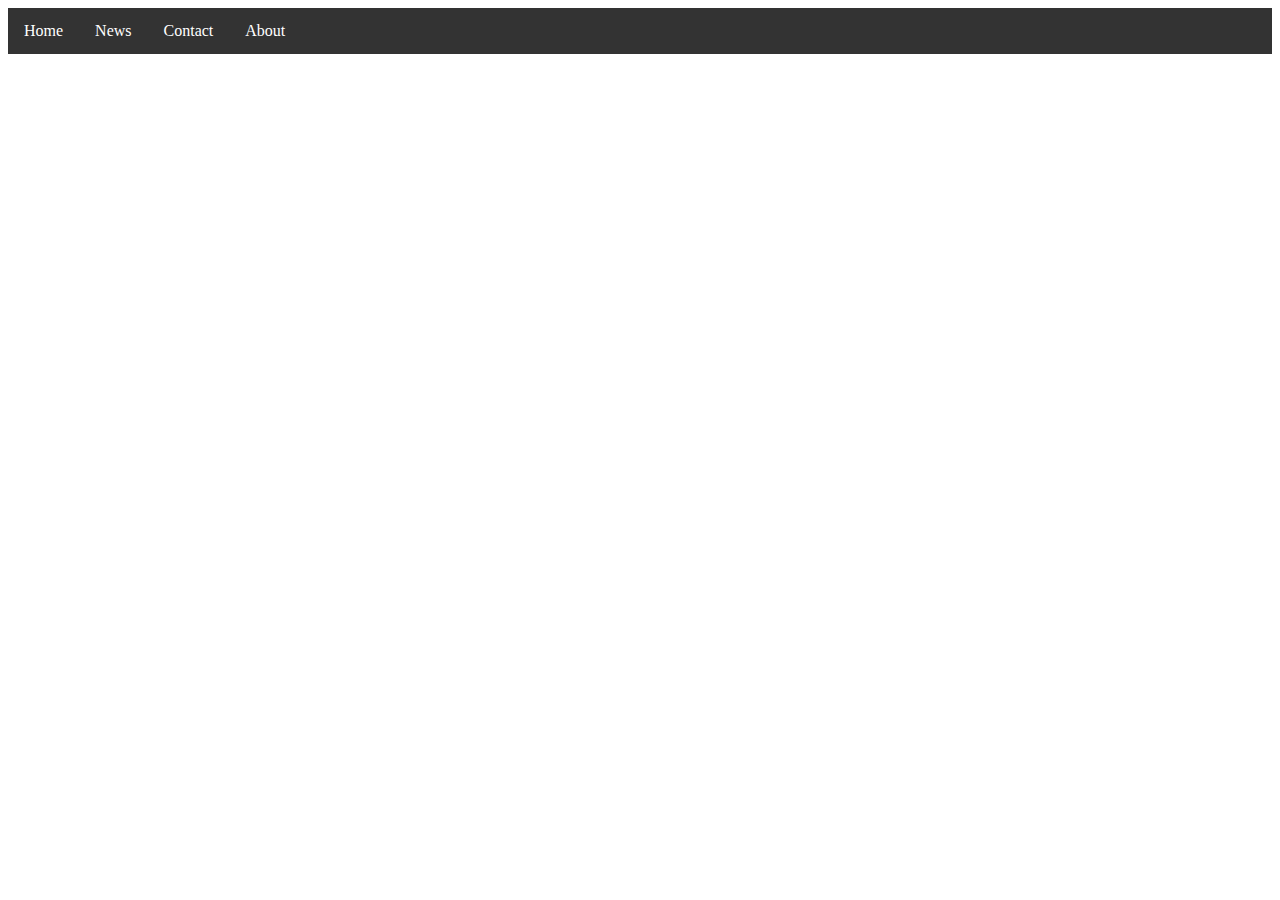
<file: templates/base.html>
<!DOCTYPE html>
<html>
    <head>
    <style>
        ul {
            list-style-type: none;
            margin: 0;
            padding: 0;
            overflow: hidden;
            background-color: #333;
        }

        li {
            float: left;
        }

        li a {
            display: block;
            color: white;
            text-align: center;
            padding: 14px 16px;
            text-decoration: none;
            margin: 0;
        }

        li a:hover {
            background-color: #111;
        }
    </style>
    </head>
<body>
<ul>
  <li><a class="active" href="#home">Home</a></li>
  <li><a href="#news">News</a></li>
  <li><a href="#contact">Contact</a></li>
  <li><a href="#about">About</a></li>
</ul>

</body>
</html>
</file>
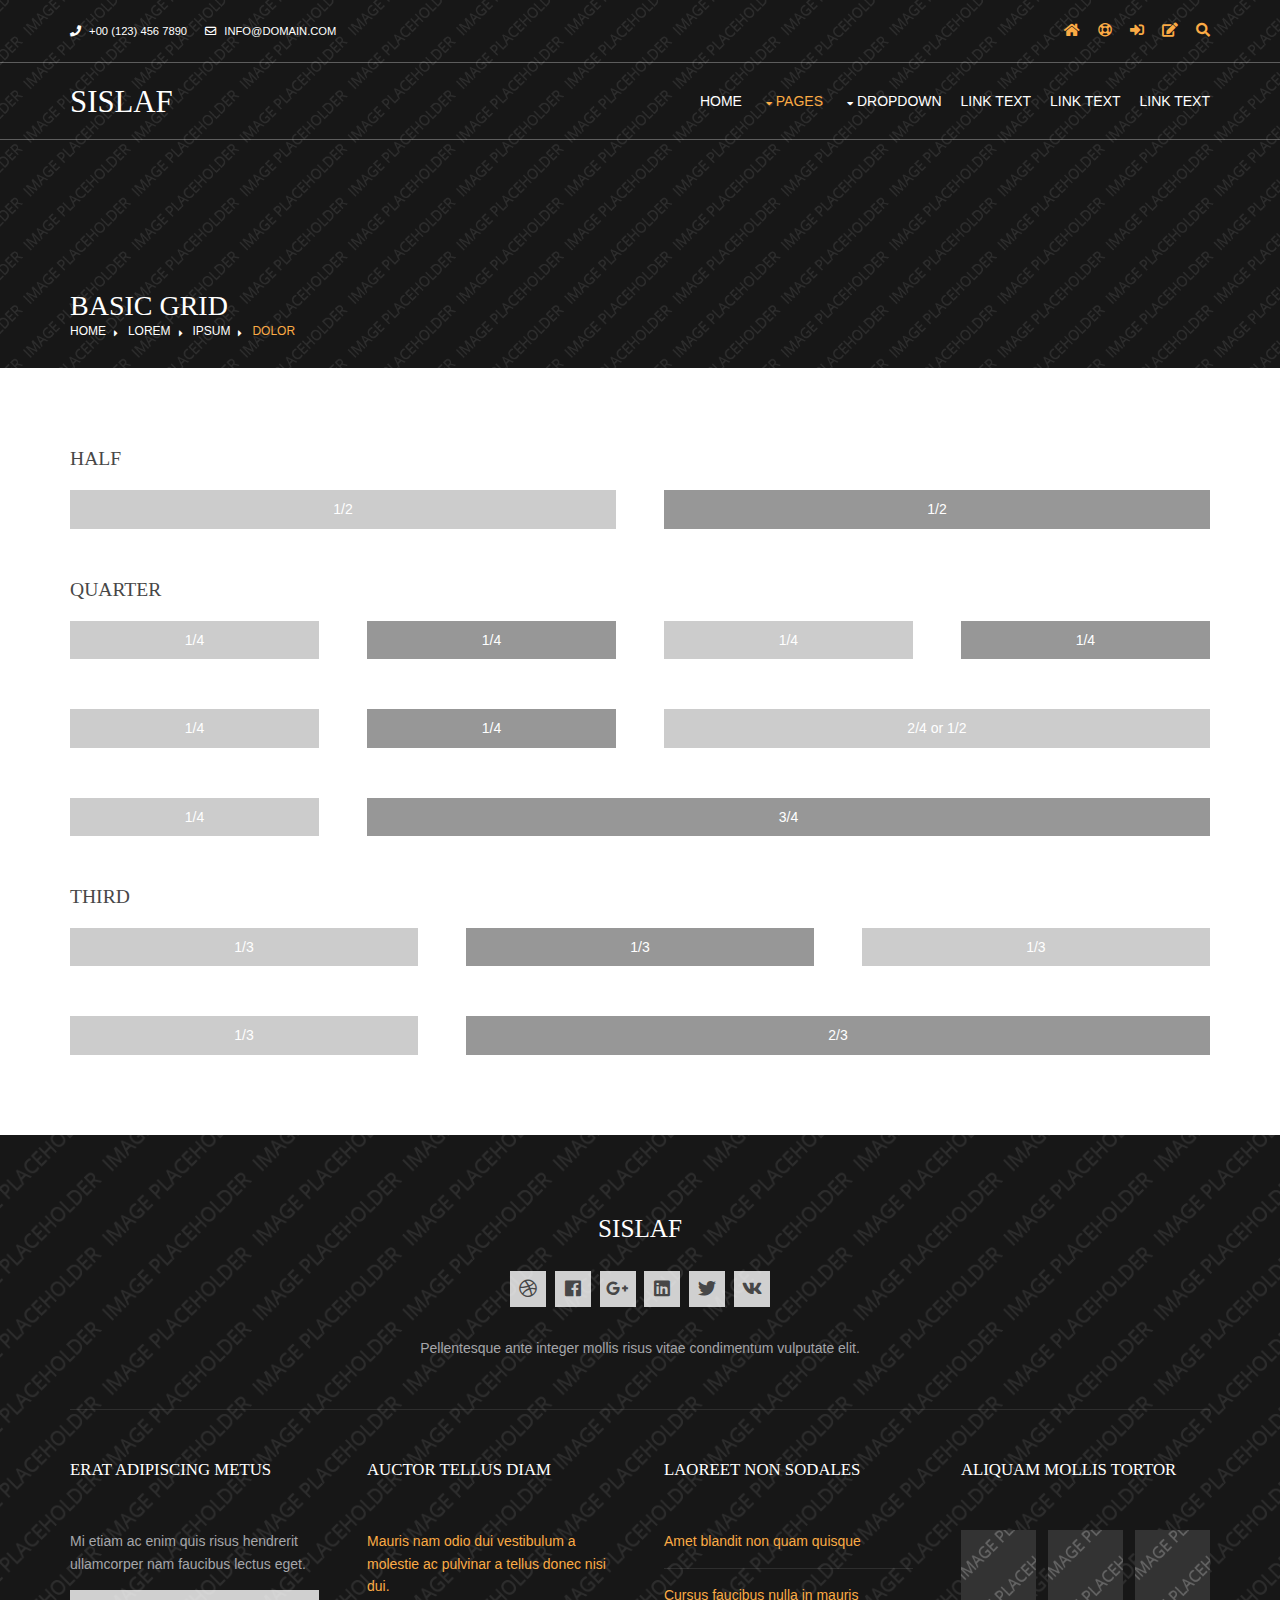
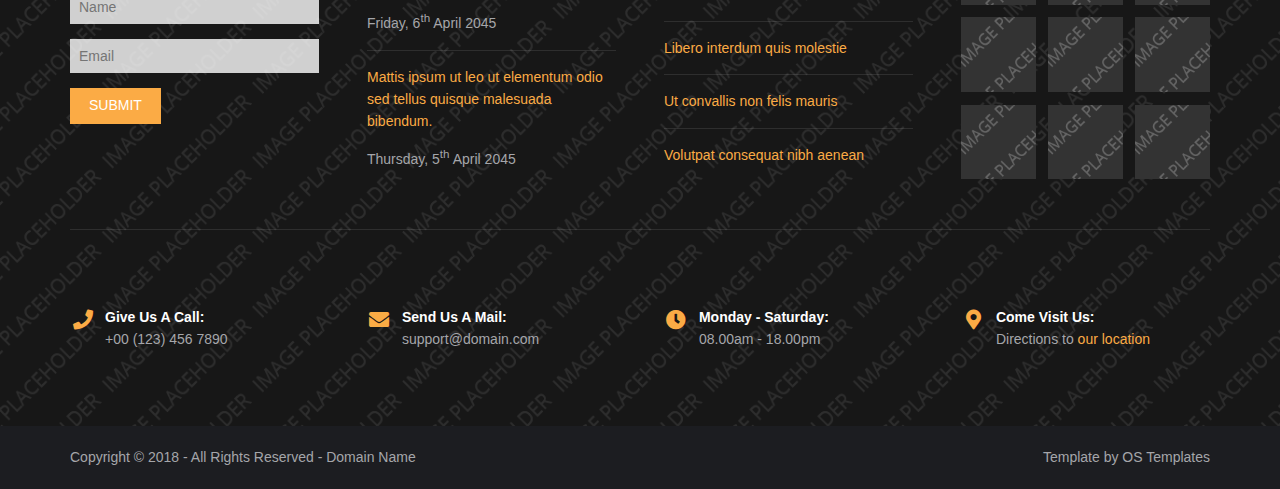
<file: static/assets/pages/basic-grid.html>
<!DOCTYPE html>
<!--
Template Name: Sislaf
Author: <a href="https://www.os-templates.com/">OS Templates</a>
Author URI: https://www.os-templates.com/
Copyright: OS-Templates.com
Licence: Free to use under our free template licence terms
Licence URI: https://www.os-templates.com/template-terms
-->
<html lang="">
<!-- To declare your language - read more here: https://www.w3.org/International/questions/qa-html-language-declarations -->
<head>
<title>Sislaf | Pages | Basic Grid</title>
<meta charset="utf-8">
<meta name="viewport" content="width=device-width, initial-scale=1.0, maximum-scale=1.0, user-scalable=no">
<link href="../layout/styles/layout.css" rel="stylesheet" type="text/css" media="all">
<style type="text/css">
/* DEMO ONLY */
.container .demo{text-align:center;}
.container .demo div{padding:8px 0;}
.container .demo div:nth-child(odd){color:#FFFFFF; background:#CCCCCC;}
.container .demo div:nth-child(even){color:#FFFFFF; background:#979797;}
@media screen and (max-width:900px){.container .demo div{margin-bottom:0;}}
/* DEMO ONLY */
</style>
</head>
<body id="top">
<!-- ################################################################################################ -->
<!-- ################################################################################################ -->
<!-- ################################################################################################ -->
<!-- Top Background Image Wrapper -->
<div class="bgded overlay" style="background-image:url('../images/demo/backgrounds/01.png');"> 
  <!-- ################################################################################################ -->
  <div class="wrapper row0">
    <div id="topbar" class="hoc clear">
      <div class="fl_left"> 
        <!-- ################################################################################################ -->
        <ul class="nospace">
          <li><i class="fas fa-phone rgtspace-5"></i> +00 (123) 456 7890</li>
          <li><i class="far fa-envelope rgtspace-5"></i> info@domain.com</li>
        </ul>
        <!-- ################################################################################################ -->
      </div>
      <div class="fl_right"> 
        <!-- ################################################################################################ -->
        <ul class="nospace">
          <li><a href="../index.html"><i class="fas fa-home"></i></a></li>
          <li><a href="#" title="Help Centre"><i class="far fa-life-ring"></i></a></li>
          <li><a href="#" title="Login"><i class="fas fa-sign-in-alt"></i></a></li>
          <li><a href="#" title="Sign Up"><i class="fas fa-edit"></i></a></li>
          <li id="searchform">
            <div>
              <form action="#" method="post">
                <fieldset>
                  <legend>Quick Search:</legend>
                  <input type="text" placeholder="Enter search term&hellip;">
                  <button type="submit"><i class="fas fa-search"></i></button>
                </fieldset>
              </form>
            </div>
          </li>
        </ul>
        <!-- ################################################################################################ -->
      </div>
    </div>
  </div>
  <!-- ################################################################################################ -->
  <!-- ################################################################################################ -->
  <!-- ################################################################################################ -->
  <div class="wrapper row1">
    <header id="header" class="hoc clear">
      <div id="logo" class="fl_left"> 
        <!-- ################################################################################################ -->
        <h1><a href="../index.html">Sislaf</a></h1>
        <!-- ################################################################################################ -->
      </div>
      <nav id="mainav" class="fl_right"> 
        <!-- ################################################################################################ -->
        <ul class="clear">
          <li><a href="../index.html">Home</a></li>
          <li class="active"><a class="drop" href="#">Pages</a>
            <ul>
              <li><a href="gallery.html">Gallery</a></li>
              <li><a href="full-width.html">Full Width</a></li>
              <li><a href="sidebar-left.html">Sidebar Left</a></li>
              <li><a href="sidebar-right.html">Sidebar Right</a></li>
              <li class="active"><a href="basic-grid.html">Basic Grid</a></li>
              <li><a href="font-icons.html">Font Icons</a></li>
            </ul>
          </li>
          <li><a class="drop" href="#">Dropdown</a>
            <ul>
              <li><a href="#">Level 2</a></li>
              <li><a class="drop" href="#">Level 2 + Drop</a>
                <ul>
                  <li><a href="#">Level 3</a></li>
                  <li><a href="#">Level 3</a></li>
                  <li><a href="#">Level 3</a></li>
                </ul>
              </li>
              <li><a href="#">Level 2</a></li>
            </ul>
          </li>
          <li><a href="#">Link Text</a></li>
          <li><a href="#">Link Text</a></li>
          <li><a href="#">Link Text</a></li>
        </ul>
        <!-- ################################################################################################ -->
      </nav>
    </header>
  </div>
  <!-- ################################################################################################ -->
  <!-- ################################################################################################ -->
  <!-- ################################################################################################ -->
  <div id="breadcrumb" class="hoc clear"> 
    <!-- ################################################################################################ -->
    <h6 class="heading">Basic Grid</h6>
    <ul>
      <li><a href="#">Home</a></li>
      <li><a href="#">Lorem</a></li>
      <li><a href="#">Ipsum</a></li>
      <li><a href="#">Dolor</a></li>
    </ul>
    <!-- ################################################################################################ -->
  </div>
  <!-- ################################################################################################ -->
</div>
<!-- End Top Background Image Wrapper -->
<!-- ################################################################################################ -->
<!-- ################################################################################################ -->
<!-- ################################################################################################ -->
<div class="wrapper row3">
  <main class="hoc container clear"> 
    <!-- main body -->
    <!-- ################################################################################################ -->
    <div class="content"> 
      <!-- ################################################################################################ -->
      <h2>Half</h2>
      <!-- ################################################################################################ -->
      <div class="group btmspace-50 demo">
        <div class="one_half first">1/2</div>
        <div class="one_half">1/2</div>
      </div>
      <!-- ################################################################################################ -->
      <h2>Quarter</h2>
      <!-- ################################################################################################ -->
      <div class="group btmspace-50 demo">
        <div class="one_quarter first">1/4</div>
        <div class="one_quarter">1/4</div>
        <div class="one_quarter">1/4</div>
        <div class="one_quarter">1/4</div>
      </div>
      <div class="group btmspace-50 demo">
        <div class="one_quarter first">1/4</div>
        <div class="one_quarter">1/4</div>
        <div class="two_quarter">2/4 or 1/2</div>
      </div>
      <div class="group btmspace-50 demo">
        <div class="one_quarter first">1/4</div>
        <div class="three_quarter">3/4</div>
      </div>
      <!-- ################################################################################################ -->
      <h2>Third</h2>
      <!-- ################################################################################################ -->
      <div class="group btmspace-50 demo">
        <div class="one_third first">1/3</div>
        <div class="one_third">1/3</div>
        <div class="one_third">1/3</div>
      </div>
      <div class="group demo">
        <div class="one_third first">1/3</div>
        <div class="two_third">2/3</div>
      </div>
      <!-- ################################################################################################ -->
    </div>
    <!-- ################################################################################################ -->
    <!-- / main body -->
    <div class="clear"></div>
  </main>
</div>
<!-- ################################################################################################ -->
<!-- ################################################################################################ -->
<!-- ################################################################################################ -->
<div class="bgded overlay row4" style="background-image:url('../images/demo/backgrounds/05.png');">
  <footer id="footer" class="hoc clear"> 
    <!-- ################################################################################################ -->
    <div class="center btmspace-50">
      <h6 class="heading">Sislaf</h6>
      <ul class="faico clear">
        <li><a class="faicon-dribble" href="#"><i class="fab fa-dribbble"></i></a></li>
        <li><a class="faicon-facebook" href="#"><i class="fab fa-facebook"></i></a></li>
        <li><a class="faicon-google-plus" href="#"><i class="fab fa-google-plus-g"></i></a></li>
        <li><a class="faicon-linkedin" href="#"><i class="fab fa-linkedin"></i></a></li>
        <li><a class="faicon-twitter" href="#"><i class="fab fa-twitter"></i></a></li>
        <li><a class="faicon-vk" href="#"><i class="fab fa-vk"></i></a></li>
      </ul>
      <p class="nospace">Pellentesque ante integer mollis risus vitae condimentum vulputate elit.</p>
    </div>
    <!-- ################################################################################################ -->
    <hr class="btmspace-50">
    <!-- ################################################################################################ -->
    <div class="group btmspace-50">
      <div class="one_quarter first">
        <h6 class="heading">Erat adipiscing metus</h6>
        <p class="nospace btmspace-15">Mi etiam ac enim quis risus hendrerit ullamcorper nam faucibus lectus eget.</p>
        <form method="post" action="#">
          <fieldset>
            <legend>Newsletter:</legend>
            <input class="btmspace-15" type="text" value="" placeholder="Name">
            <input class="btmspace-15" type="text" value="" placeholder="Email">
            <button type="submit" value="submit">Submit</button>
          </fieldset>
        </form>
      </div>
      <div class="one_quarter">
        <h6 class="heading">Auctor tellus diam</h6>
        <ul class="nospace linklist">
          <li>
            <article>
              <p class="nospace btmspace-10"><a href="#">Mauris nam odio dui vestibulum a molestie ac pulvinar a tellus donec nisi dui.</a></p>
              <time class="block font-xs" datetime="2045-04-06">Friday, 6<sup>th</sup> April 2045</time>
            </article>
          </li>
          <li>
            <article>
              <p class="nospace btmspace-10"><a href="#">Mattis ipsum ut leo ut elementum odio sed tellus quisque malesuada bibendum.</a></p>
              <time class="block font-xs" datetime="2045-04-05">Thursday, 5<sup>th</sup> April 2045</time>
            </article>
          </li>
        </ul>
      </div>
      <div class="one_quarter">
        <h6 class="heading">Laoreet non sodales</h6>
        <ul class="nospace linklist">
          <li><a href="#">Amet blandit non quam quisque</a></li>
          <li><a href="#">Cursus faucibus nulla in mauris</a></li>
          <li><a href="#">Libero interdum quis molestie</a></li>
          <li><a href="#">Ut convallis non felis mauris</a></li>
          <li><a href="#">Volutpat consequat nibh aenean</a></li>
        </ul>
      </div>
      <div class="one_quarter">
        <h6 class="heading">Aliquam mollis tortor</h6>
        <ul class="nospace clear latestimg">
          <li><a class="imgover" href="#"><img src="../images/demo/100x100.png" alt=""></a></li>
          <li><a class="imgover" href="#"><img src="../images/demo/100x100.png" alt=""></a></li>
          <li><a class="imgover" href="#"><img src="../images/demo/100x100.png" alt=""></a></li>
          <li><a class="imgover" href="#"><img src="../images/demo/100x100.png" alt=""></a></li>
          <li><a class="imgover" href="#"><img src="../images/demo/100x100.png" alt=""></a></li>
          <li><a class="imgover" href="#"><img src="../images/demo/100x100.png" alt=""></a></li>
          <li><a class="imgover" href="#"><img src="../images/demo/100x100.png" alt=""></a></li>
          <li><a class="imgover" href="#"><img src="../images/demo/100x100.png" alt=""></a></li>
          <li><a class="imgover" href="#"><img src="../images/demo/100x100.png" alt=""></a></li>
        </ul>
      </div>
      <!-- ################################################################################################ -->
    </div>
    <div id="ctdetails" class="clear">
      <ul class="nospace clear">
        <li class="one_quarter first">
          <div class="block clear"><a href="#"><i class="fas fa-phone"></i></a> <span><strong>Give us a call:</strong> +00 (123) 456 7890</span></div>
        </li>
        <li class="one_quarter">
          <div class="block clear"><a href="#"><i class="fas fa-envelope"></i></a> <span><strong>Send us a mail:</strong> support@domain.com</span></div>
        </li>
        <li class="one_quarter">
          <div class="block clear"><a href="#"><i class="fas fa-clock"></i></a> <span><strong> Monday - Saturday:</strong> 08.00am - 18.00pm</span></div>
        </li>
        <li class="one_quarter">
          <div class="block clear"><a href="#"><i class="fas fa-map-marker-alt"></i></a> <span><strong>Come visit us:</strong> Directions to <a href="#">our location</a></span></div>
        </li>
      </ul>
    </div>
    <!-- ################################################################################################ -->
  </footer>
</div>
<!-- ################################################################################################ -->
<!-- ################################################################################################ -->
<!-- ################################################################################################ -->
<div class="wrapper row5">
  <div id="copyright" class="hoc clear"> 
    <!-- ################################################################################################ -->
    <p class="fl_left">Copyright &copy; 2018 - All Rights Reserved - <a href="#">Domain Name</a></p>
    <p class="fl_right">Template by <a target="_blank" href="https://www.os-templates.com/" title="Free Website Templates">OS Templates</a></p>
    <!-- ################################################################################################ -->
  </div>
</div>
<!-- ################################################################################################ -->
<!-- ################################################################################################ -->
<!-- ################################################################################################ -->
<a id="backtotop" href="#top"><i class="fas fa-chevron-up"></i></a>
<!-- JAVASCRIPTS -->
<script src="../layout/scripts/jquery.min.js"></script>
<script src="../layout/scripts/jquery.backtotop.js"></script>
<script src="../layout/scripts/jquery.mobilemenu.js"></script>
</body>
</html>
</file>
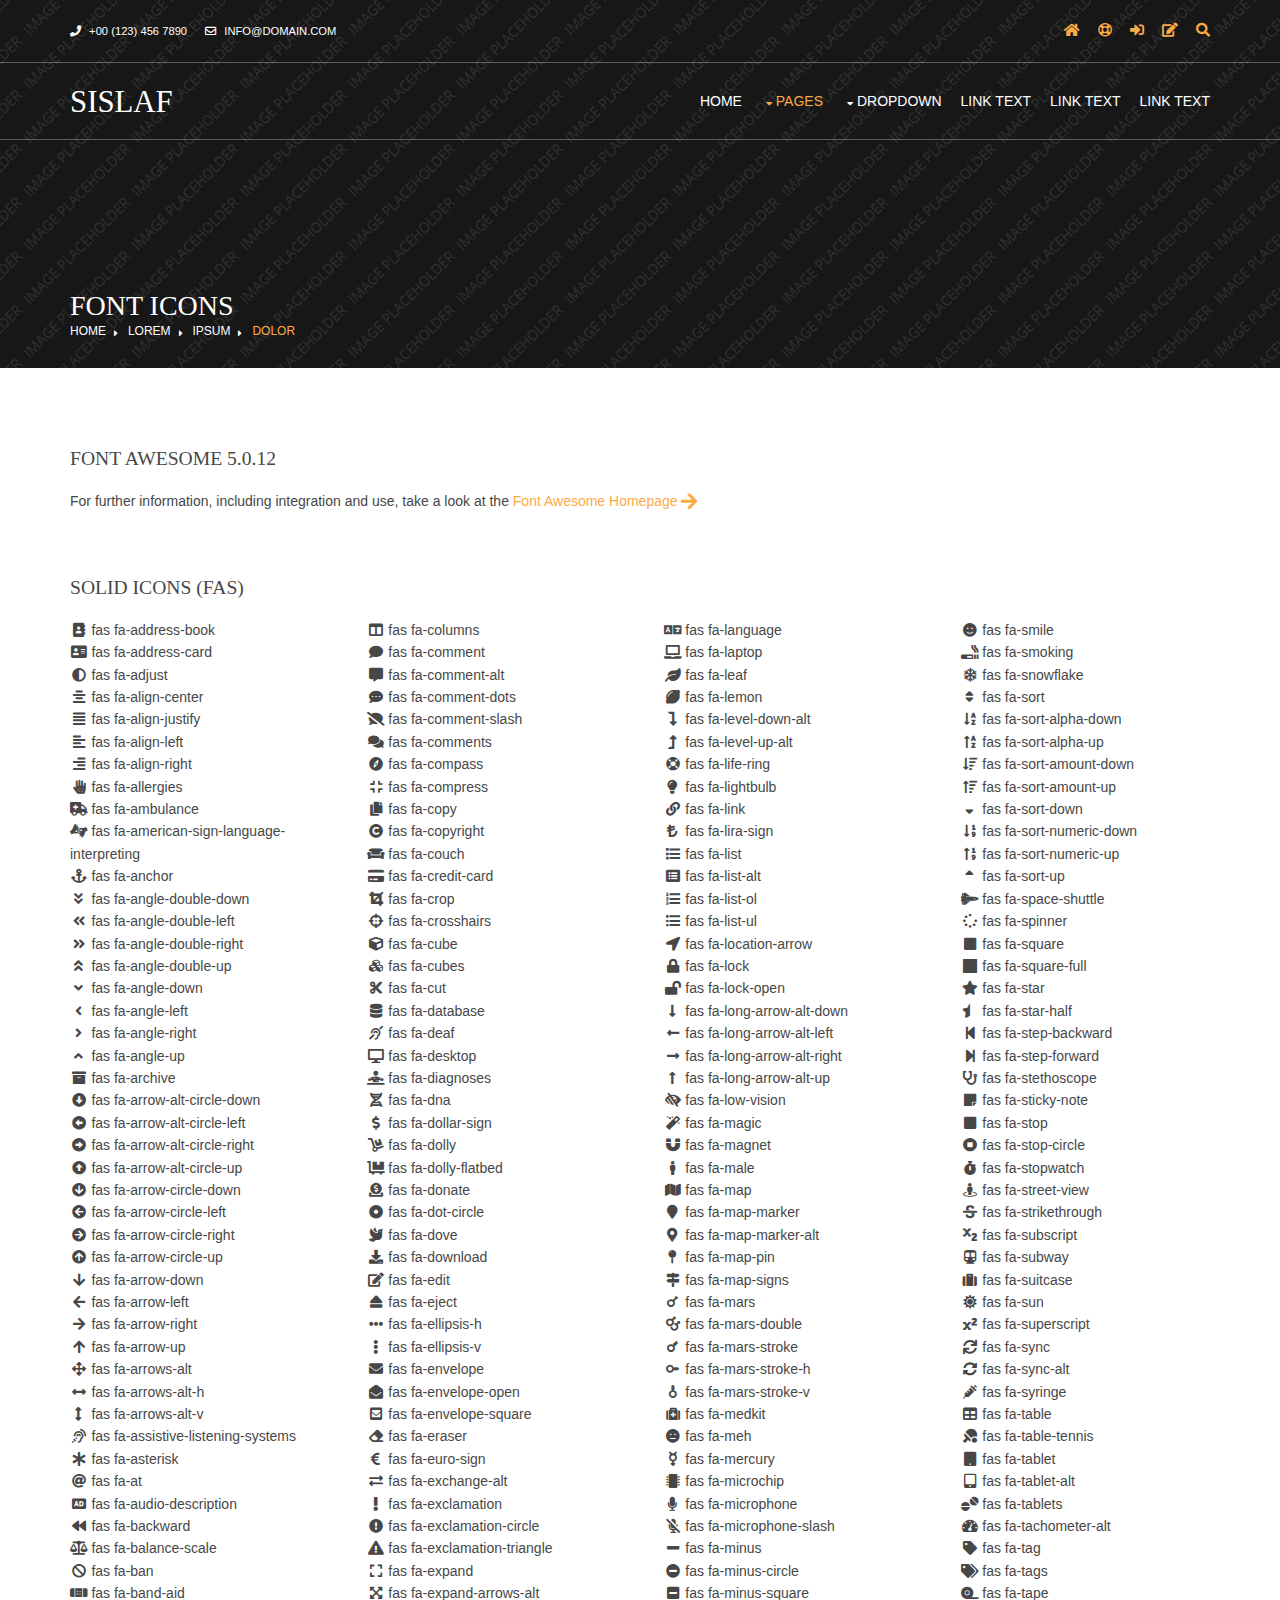
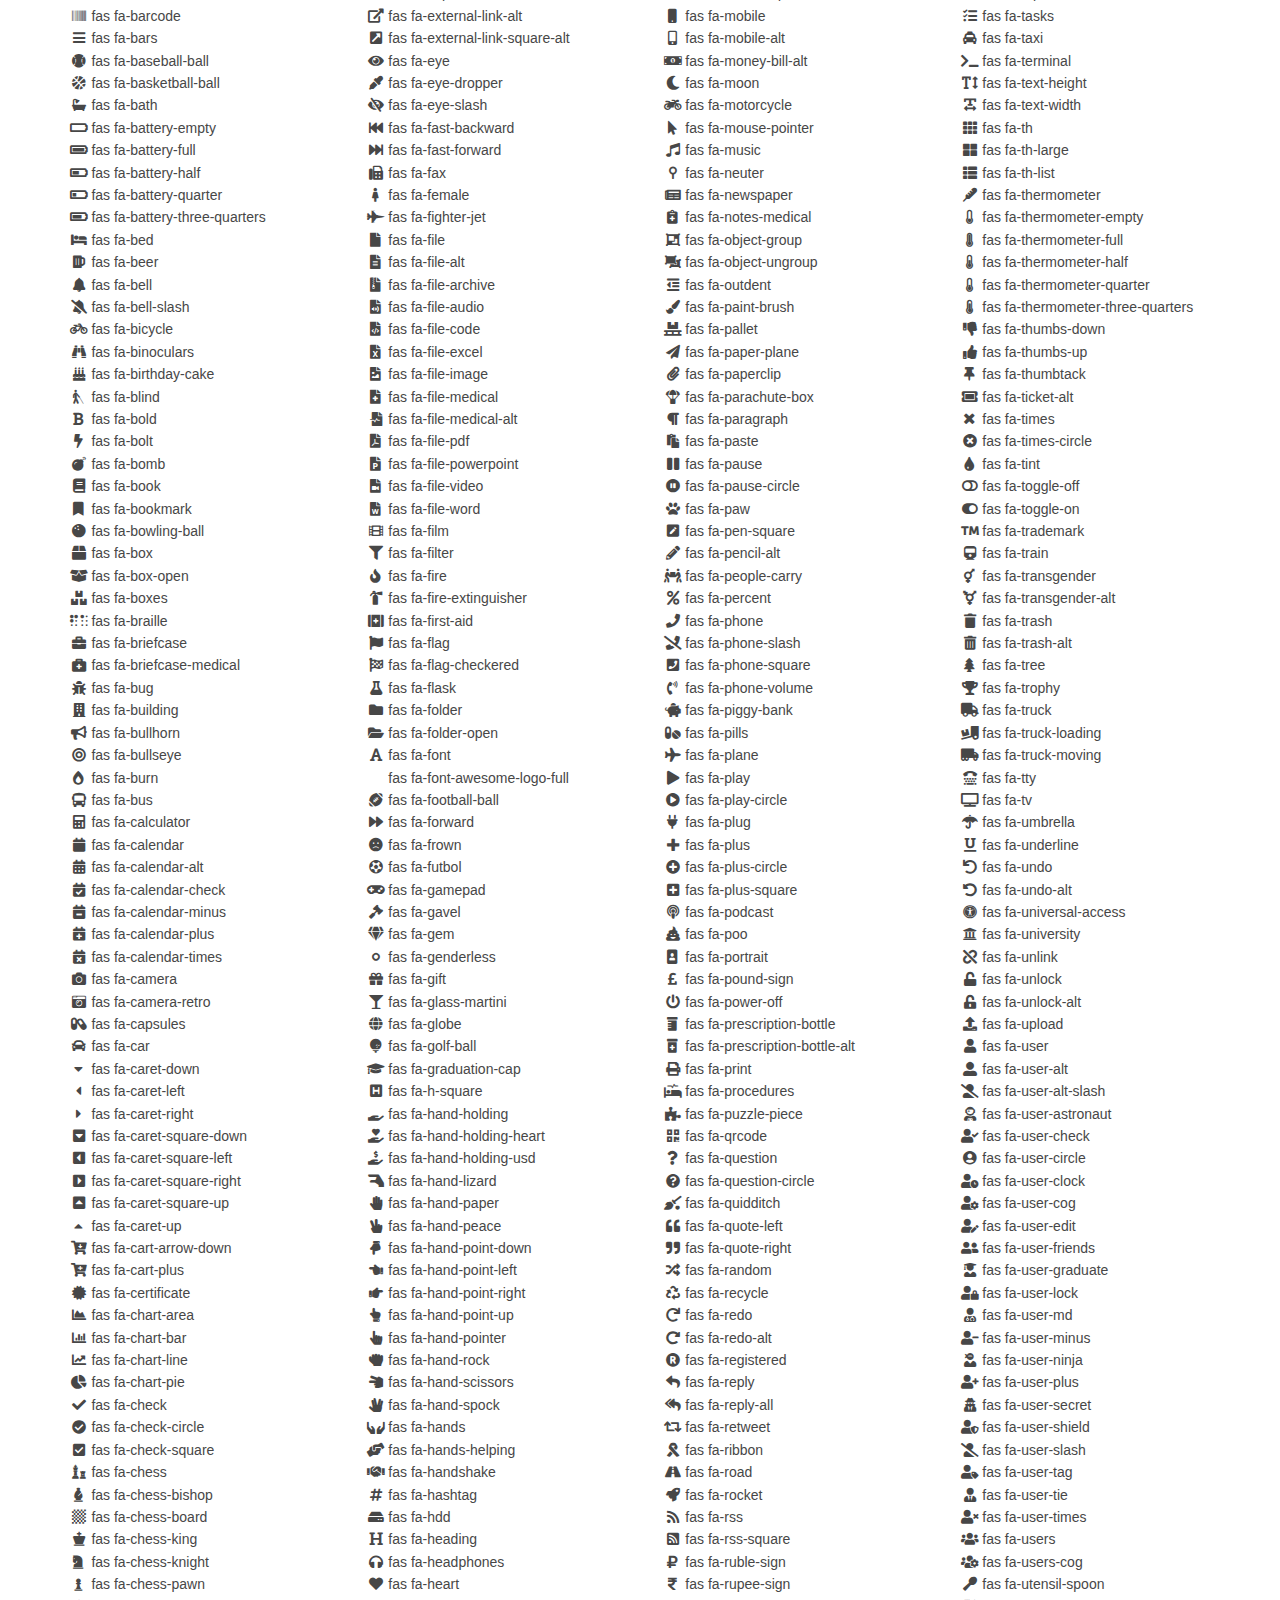
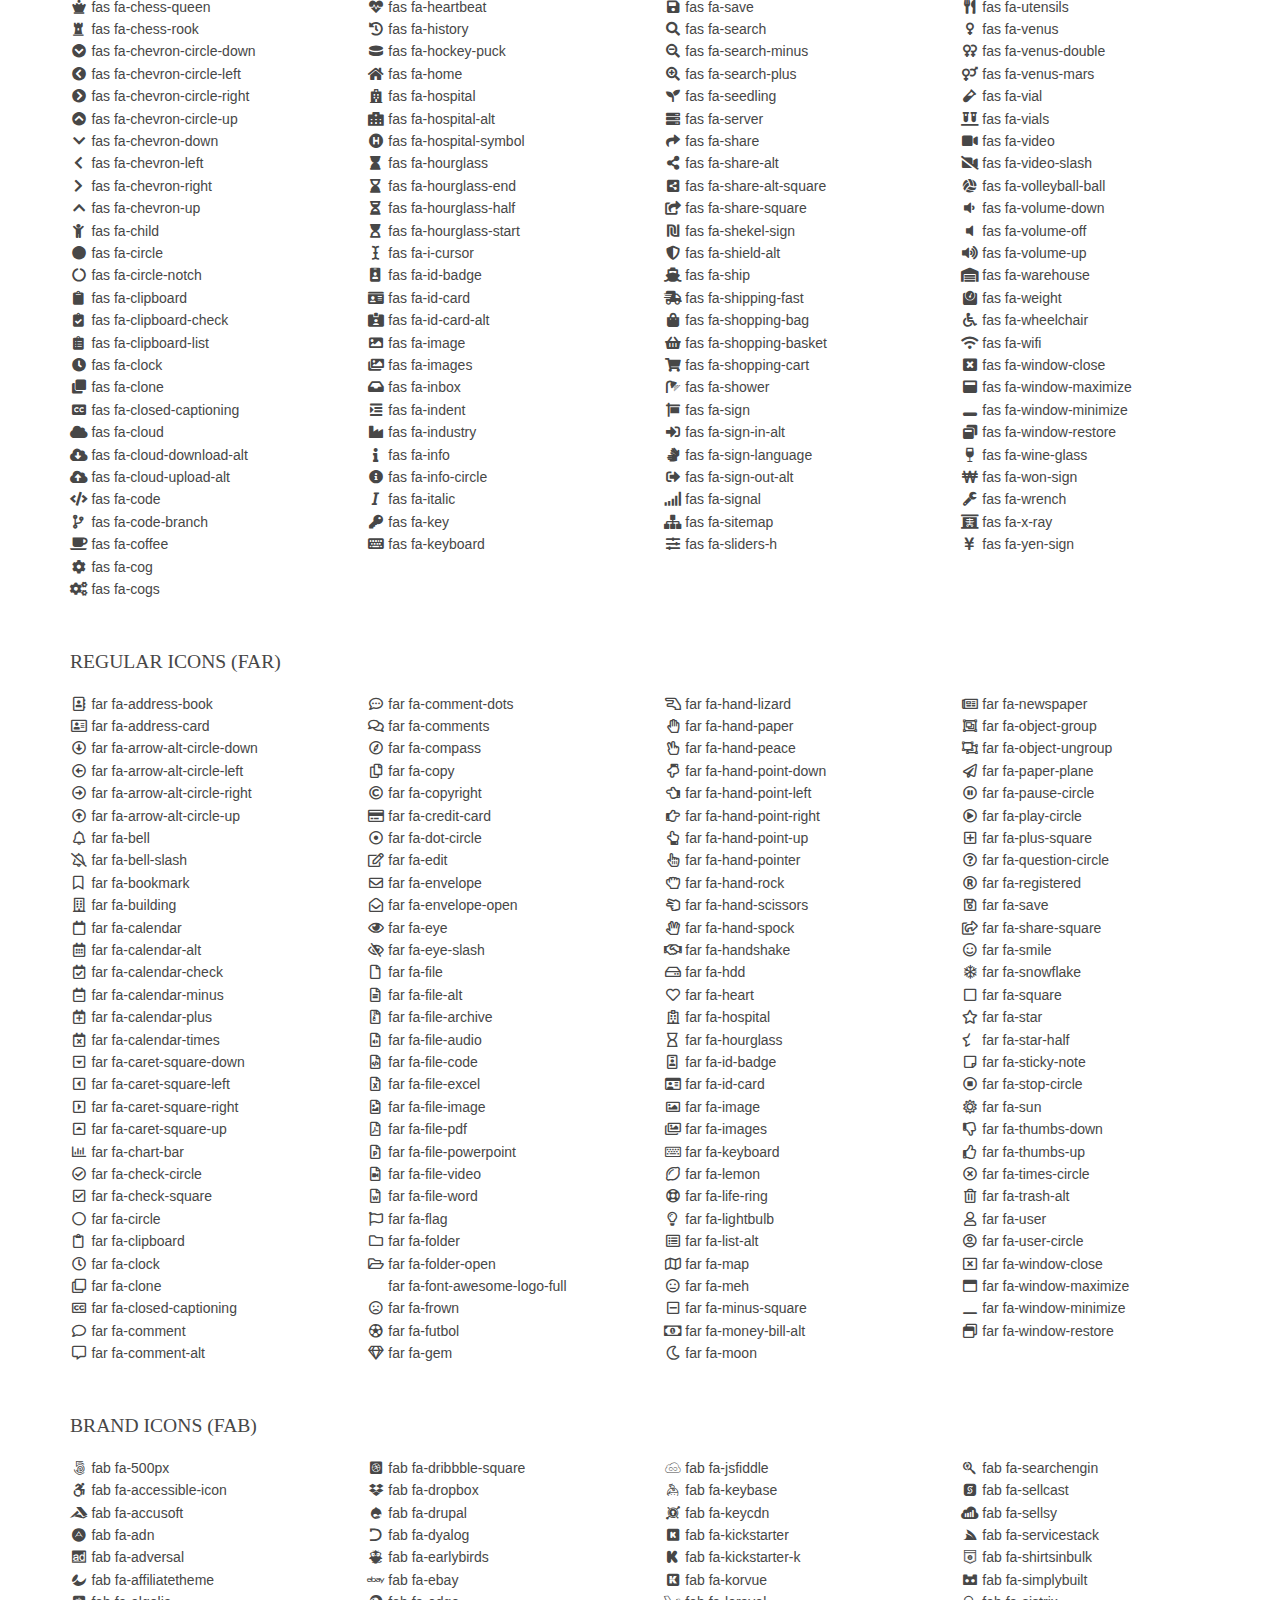
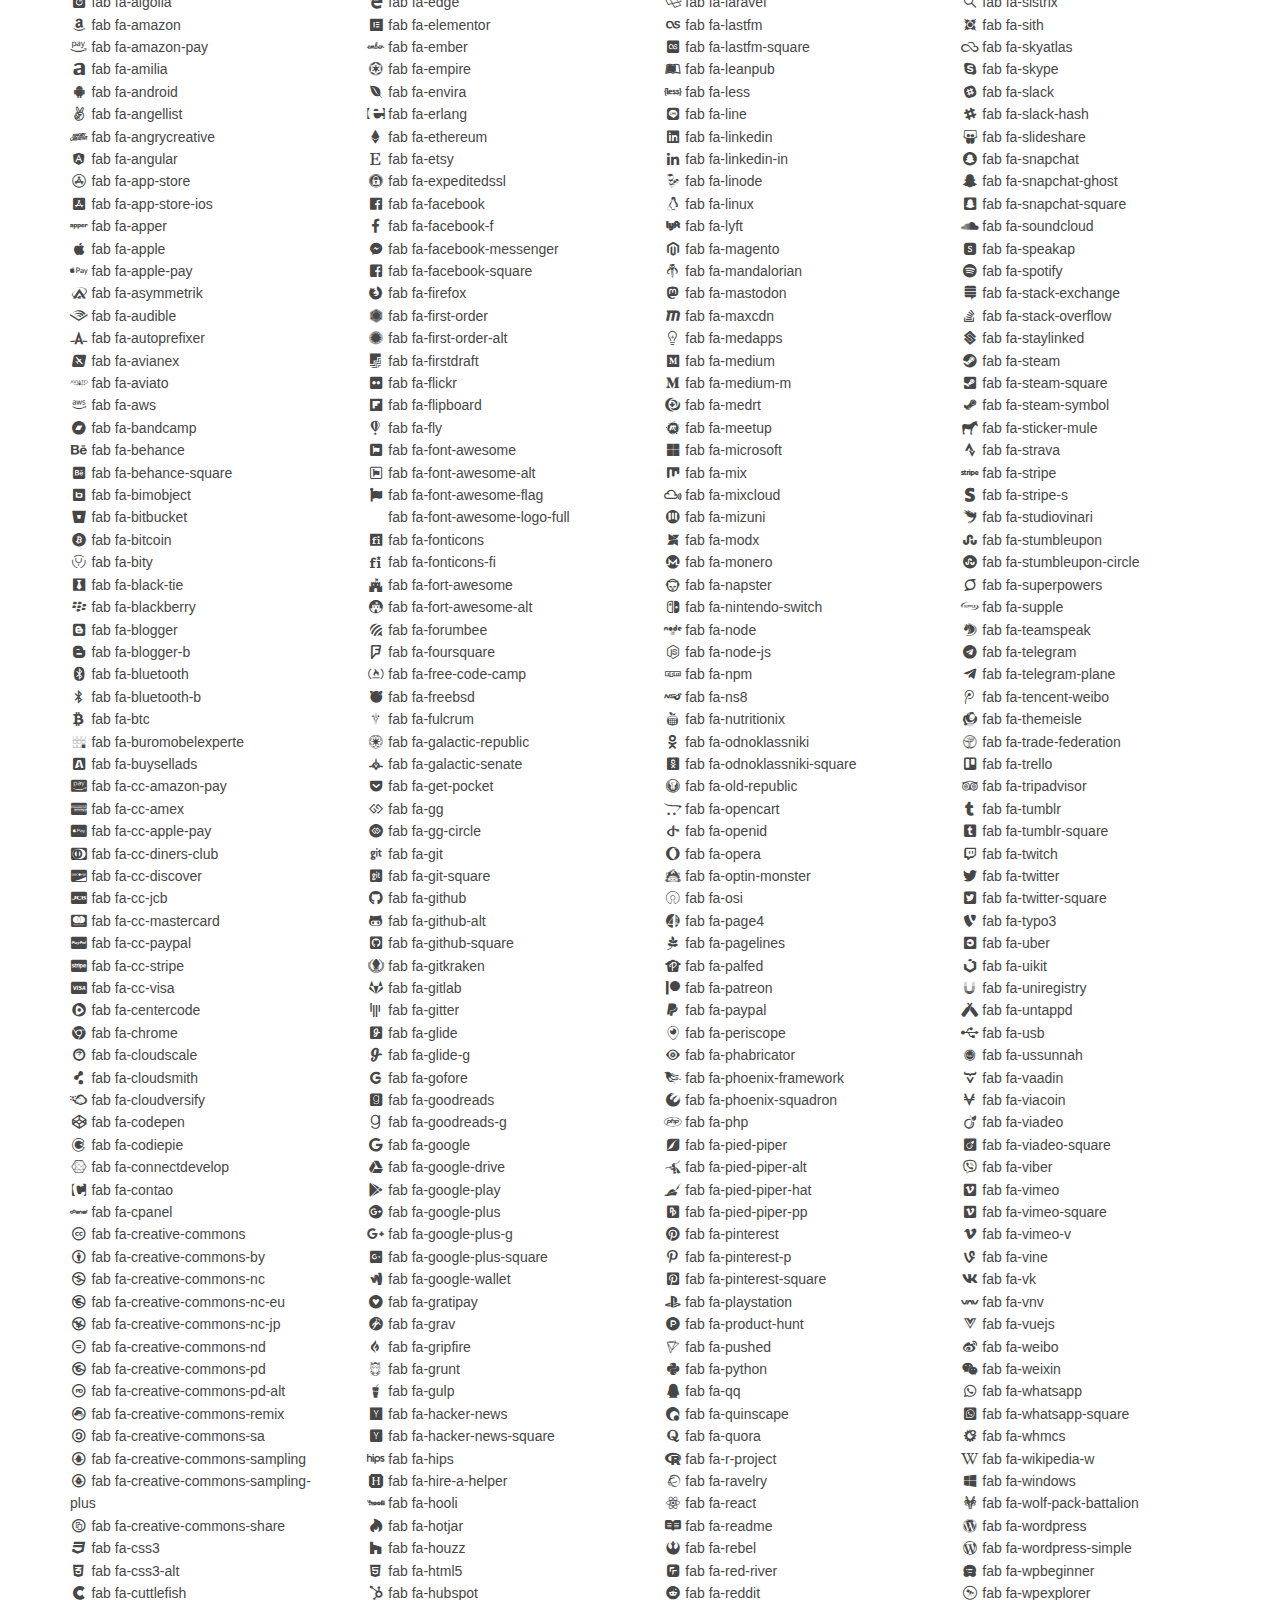
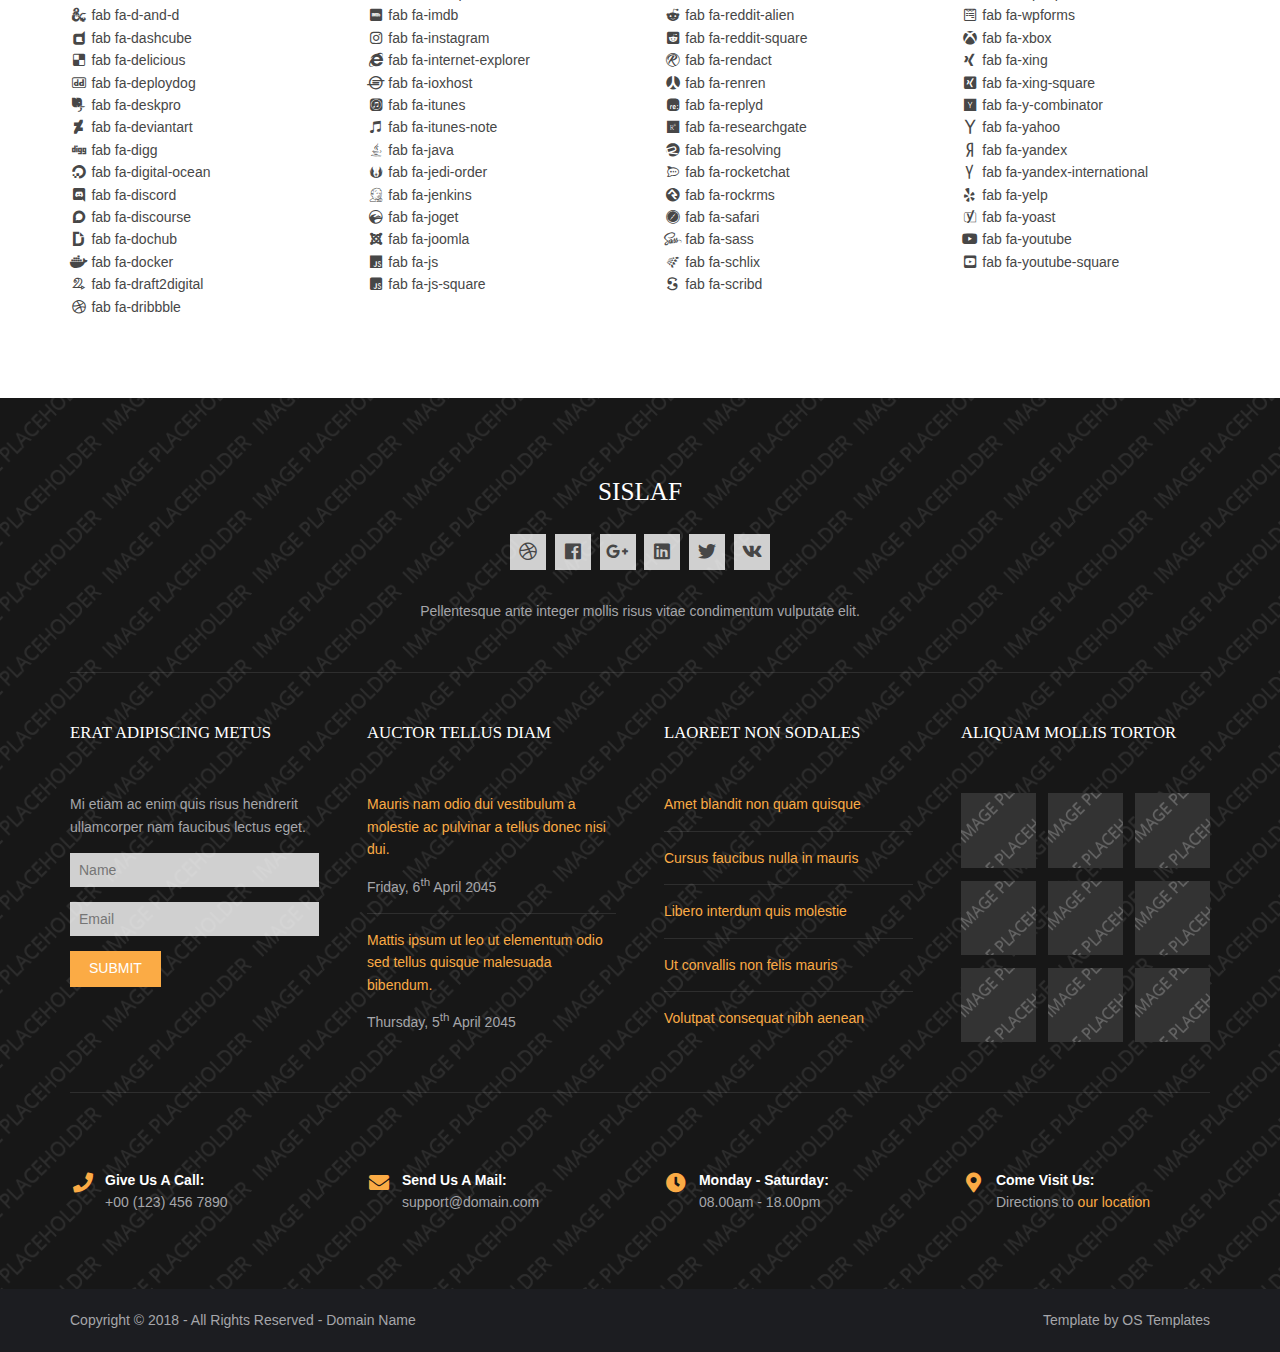
<file: static/assets/pages/font-icons.html>
<!DOCTYPE html>
<!--
Template Name: Sislaf
Author: <a href="https://www.os-templates.com/">OS Templates</a>
Author URI: https://www.os-templates.com/
Copyright: OS-Templates.com
Licence: Free to use under our free template licence terms
Licence URI: https://www.os-templates.com/template-terms
-->
<html lang="">
<!-- To declare your language - read more here: https://www.w3.org/International/questions/qa-html-language-declarations -->
<head>
<title>Sislaf | Pages | Font Icons</title>
<meta charset="utf-8">
<meta name="viewport" content="width=device-width, initial-scale=1.0, maximum-scale=1.0, user-scalable=no">
<link href="../layout/styles/layout.css" rel="stylesheet" type="text/css" media="all">
</head>
<body id="top">
<!-- ################################################################################################ -->
<!-- ################################################################################################ -->
<!-- ################################################################################################ -->
<!-- Top Background Image Wrapper -->
<div class="bgded overlay" style="background-image:url('../images/demo/backgrounds/01.png');"> 
  <!-- ################################################################################################ -->
  <div class="wrapper row0">
    <div id="topbar" class="hoc clear">
      <div class="fl_left"> 
        <!-- ################################################################################################ -->
        <ul class="nospace">
          <li><i class="fas fa-phone rgtspace-5"></i> +00 (123) 456 7890</li>
          <li><i class="far fa-envelope rgtspace-5"></i> info@domain.com</li>
        </ul>
        <!-- ################################################################################################ -->
      </div>
      <div class="fl_right"> 
        <!-- ################################################################################################ -->
        <ul class="nospace">
          <li><a href="../index.html"><i class="fas fa-home"></i></a></li>
          <li><a href="#" title="Help Centre"><i class="far fa-life-ring"></i></a></li>
          <li><a href="#" title="Login"><i class="fas fa-sign-in-alt"></i></a></li>
          <li><a href="#" title="Sign Up"><i class="fas fa-edit"></i></a></li>
          <li id="searchform">
            <div>
              <form action="#" method="post">
                <fieldset>
                  <legend>Quick Search:</legend>
                  <input type="text" placeholder="Enter search term&hellip;">
                  <button type="submit"><i class="fas fa-search"></i></button>
                </fieldset>
              </form>
            </div>
          </li>
        </ul>
        <!-- ################################################################################################ -->
      </div>
    </div>
  </div>
  <!-- ################################################################################################ -->
  <!-- ################################################################################################ -->
  <!-- ################################################################################################ -->
  <div class="wrapper row1">
    <header id="header" class="hoc clear">
      <div id="logo" class="fl_left"> 
        <!-- ################################################################################################ -->
        <h1><a href="../index.html">Sislaf</a></h1>
        <!-- ################################################################################################ -->
      </div>
      <nav id="mainav" class="fl_right"> 
        <!-- ################################################################################################ -->
        <ul class="clear">
          <li><a href="../index.html">Home</a></li>
          <li class="active"><a class="drop" href="#">Pages</a>
            <ul>
              <li><a href="gallery.html">Gallery</a></li>
              <li><a href="full-width.html">Full Width</a></li>
              <li><a href="sidebar-left.html">Sidebar Left</a></li>
              <li><a href="sidebar-right.html">Sidebar Right</a></li>
              <li><a href="basic-grid.html">Basic Grid</a></li>
              <li class="active"><a href="font-icons.html">Font Icons</a></li>
            </ul>
          </li>
          <li><a class="drop" href="#">Dropdown</a>
            <ul>
              <li><a href="#">Level 2</a></li>
              <li><a class="drop" href="#">Level 2 + Drop</a>
                <ul>
                  <li><a href="#">Level 3</a></li>
                  <li><a href="#">Level 3</a></li>
                  <li><a href="#">Level 3</a></li>
                </ul>
              </li>
              <li><a href="#">Level 2</a></li>
            </ul>
          </li>
          <li><a href="#">Link Text</a></li>
          <li><a href="#">Link Text</a></li>
          <li><a href="#">Link Text</a></li>
        </ul>
        <!-- ################################################################################################ -->
      </nav>
    </header>
  </div>
  <!-- ################################################################################################ -->
  <!-- ################################################################################################ -->
  <!-- ################################################################################################ -->
  <div id="breadcrumb" class="hoc clear"> 
    <!-- ################################################################################################ -->
    <h6 class="heading">Font Icons</h6>
    <ul>
      <li><a href="#">Home</a></li>
      <li><a href="#">Lorem</a></li>
      <li><a href="#">Ipsum</a></li>
      <li><a href="#">Dolor</a></li>
    </ul>
    <!-- ################################################################################################ -->
  </div>
  <!-- ################################################################################################ -->
</div>
<!-- End Top Background Image Wrapper -->
<!-- ################################################################################################ -->
<!-- ################################################################################################ -->
<!-- ################################################################################################ -->
<div class="wrapper row3">
  <main class="hoc container clear"> 
    <!-- main body -->
    <!-- ################################################################################################ -->
    <div class="content"> 
      <!-- ################################################################################################ -->
      <div class="clear btmspace-50">
        <h2>Font Awesome 5.0.12</h2>
        <p class="clear">For further information, including integration and use, take a look at the <a target="_blank" rel="nofollow noopener" href="https://fontawesome.com/">Font Awesome Homepage <i class="fas fa-arrow-right fa-lg"></i></a></p>
      </div>
      <!-- ################################################################################################ -->
      <!-- ################################################################################################ -->
      <!-- ################################################################################################ -->
      <div class="clear btmspace-50">
        <h2>Solid Icons (fas)</h2>
        <div class="one_quarter first">
          <ul class="nospace">
            <li><i class="fa-address-book fa-fw fas"></i> fas fa-address-book</li>
            <li><i class="fa-address-card fa-fw fas"></i> fas fa-address-card</li>
            <li><i class="fa-adjust fa-fw fas"></i> fas fa-adjust</li>
            <li><i class="fa-align-center fa-fw fas"></i> fas fa-align-center</li>
            <li><i class="fa-align-justify fa-fw fas"></i> fas fa-align-justify</li>
            <li><i class="fa-align-left fa-fw fas"></i> fas fa-align-left</li>
            <li><i class="fa-align-right fa-fw fas"></i> fas fa-align-right</li>
            <li><i class="fa-allergies fa-fw fas"></i> fas fa-allergies</li>
            <li><i class="fa-ambulance fa-fw fas"></i> fas fa-ambulance</li>
            <li><i class="fa-american-sign-language-interpreting fa-fw fas"></i> fas fa-american-sign-language-interpreting</li>
            <li><i class="fa-anchor fa-fw fas"></i> fas fa-anchor</li>
            <li><i class="fa-angle-double-down fa-fw fas"></i> fas fa-angle-double-down</li>
            <li><i class="fa-angle-double-left fa-fw fas"></i> fas fa-angle-double-left</li>
            <li><i class="fa-angle-double-right fa-fw fas"></i> fas fa-angle-double-right</li>
            <li><i class="fa-angle-double-up fa-fw fas"></i> fas fa-angle-double-up</li>
            <li><i class="fa-angle-down fa-fw fas"></i> fas fa-angle-down</li>
            <li><i class="fa-angle-left fa-fw fas"></i> fas fa-angle-left</li>
            <li><i class="fa-angle-right fa-fw fas"></i> fas fa-angle-right</li>
            <li><i class="fa-angle-up fa-fw fas"></i> fas fa-angle-up</li>
            <li><i class="fa-archive fa-fw fas"></i> fas fa-archive</li>
            <li><i class="fa-arrow-alt-circle-down fa-fw fas"></i> fas fa-arrow-alt-circle-down</li>
            <li><i class="fa-arrow-alt-circle-left fa-fw fas"></i> fas fa-arrow-alt-circle-left</li>
            <li><i class="fa-arrow-alt-circle-right fa-fw fas"></i> fas fa-arrow-alt-circle-right</li>
            <li><i class="fa-arrow-alt-circle-up fa-fw fas"></i> fas fa-arrow-alt-circle-up</li>
            <li><i class="fa-arrow-circle-down fa-fw fas"></i> fas fa-arrow-circle-down</li>
            <li><i class="fa-arrow-circle-left fa-fw fas"></i> fas fa-arrow-circle-left</li>
            <li><i class="fa-arrow-circle-right fa-fw fas"></i> fas fa-arrow-circle-right</li>
            <li><i class="fa-arrow-circle-up fa-fw fas"></i> fas fa-arrow-circle-up</li>
            <li><i class="fa-arrow-down fa-fw fas"></i> fas fa-arrow-down</li>
            <li><i class="fa-arrow-left fa-fw fas"></i> fas fa-arrow-left</li>
            <li><i class="fa-arrow-right fa-fw fas"></i> fas fa-arrow-right</li>
            <li><i class="fa-arrow-up fa-fw fas"></i> fas fa-arrow-up</li>
            <li><i class="fa-arrows-alt fa-fw fas"></i> fas fa-arrows-alt</li>
            <li><i class="fa-arrows-alt-h fa-fw fas"></i> fas fa-arrows-alt-h</li>
            <li><i class="fa-arrows-alt-v fa-fw fas"></i> fas fa-arrows-alt-v</li>
            <li><i class="fa-assistive-listening-systems fa-fw fas"></i> fas fa-assistive-listening-systems</li>
            <li><i class="fa-asterisk fa-fw fas"></i> fas fa-asterisk</li>
            <li><i class="fa-at fa-fw fas"></i> fas fa-at</li>
            <li><i class="fa-audio-description fa-fw fas"></i> fas fa-audio-description</li>
            <li><i class="fa-backward fa-fw fas"></i> fas fa-backward</li>
            <li><i class="fa-balance-scale fa-fw fas"></i> fas fa-balance-scale</li>
            <li><i class="fa-ban fa-fw fas"></i> fas fa-ban</li>
            <li><i class="fa-band-aid fa-fw fas"></i> fas fa-band-aid</li>
            <li><i class="fa-barcode fa-fw fas"></i> fas fa-barcode</li>
            <li><i class="fa-bars fa-fw fas"></i> fas fa-bars</li>
            <li><i class="fa-baseball-ball fa-fw fas"></i> fas fa-baseball-ball</li>
            <li><i class="fa-basketball-ball fa-fw fas"></i> fas fa-basketball-ball</li>
            <li><i class="fa-bath fa-fw fas"></i> fas fa-bath</li>
            <li><i class="fa-battery-empty fa-fw fas"></i> fas fa-battery-empty</li>
            <li><i class="fa-battery-full fa-fw fas"></i> fas fa-battery-full</li>
            <li><i class="fa-battery-half fa-fw fas"></i> fas fa-battery-half</li>
            <li><i class="fa-battery-quarter fa-fw fas"></i> fas fa-battery-quarter</li>
            <li><i class="fa-battery-three-quarters fa-fw fas"></i> fas fa-battery-three-quarters</li>
            <li><i class="fa-bed fa-fw fas"></i> fas fa-bed</li>
            <li><i class="fa-beer fa-fw fas"></i> fas fa-beer</li>
            <li><i class="fa-bell fa-fw fas"></i> fas fa-bell</li>
            <li><i class="fa-bell-slash fa-fw fas"></i> fas fa-bell-slash</li>
            <li><i class="fa-bicycle fa-fw fas"></i> fas fa-bicycle</li>
            <li><i class="fa-binoculars fa-fw fas"></i> fas fa-binoculars</li>
            <li><i class="fa-birthday-cake fa-fw fas"></i> fas fa-birthday-cake</li>
            <li><i class="fa-blind fa-fw fas"></i> fas fa-blind</li>
            <li><i class="fa-bold fa-fw fas"></i> fas fa-bold</li>
            <li><i class="fa-bolt fa-fw fas"></i> fas fa-bolt</li>
            <li><i class="fa-bomb fa-fw fas"></i> fas fa-bomb</li>
            <li><i class="fa-book fa-fw fas"></i> fas fa-book</li>
            <li><i class="fa-bookmark fa-fw fas"></i> fas fa-bookmark</li>
            <li><i class="fa-bowling-ball fa-fw fas"></i> fas fa-bowling-ball</li>
            <li><i class="fa-box fa-fw fas"></i> fas fa-box</li>
            <li><i class="fa-box-open fa-fw fas"></i> fas fa-box-open</li>
            <li><i class="fa-boxes fa-fw fas"></i> fas fa-boxes</li>
            <li><i class="fa-braille fa-fw fas"></i> fas fa-braille</li>
            <li><i class="fa-briefcase fa-fw fas"></i> fas fa-briefcase</li>
            <li><i class="fa-briefcase-medical fa-fw fas"></i> fas fa-briefcase-medical</li>
            <li><i class="fa-bug fa-fw fas"></i> fas fa-bug</li>
            <li><i class="fa-building fa-fw fas"></i> fas fa-building</li>
            <li><i class="fa-bullhorn fa-fw fas"></i> fas fa-bullhorn</li>
            <li><i class="fa-bullseye fa-fw fas"></i> fas fa-bullseye</li>
            <li><i class="fa-burn fa-fw fas"></i> fas fa-burn</li>
            <li><i class="fa-bus fa-fw fas"></i> fas fa-bus</li>
            <li><i class="fa-calculator fa-fw fas"></i> fas fa-calculator</li>
            <li><i class="fa-calendar fa-fw fas"></i> fas fa-calendar</li>
            <li><i class="fa-calendar-alt fa-fw fas"></i> fas fa-calendar-alt</li>
            <li><i class="fa-calendar-check fa-fw fas"></i> fas fa-calendar-check</li>
            <li><i class="fa-calendar-minus fa-fw fas"></i> fas fa-calendar-minus</li>
            <li><i class="fa-calendar-plus fa-fw fas"></i> fas fa-calendar-plus</li>
            <li><i class="fa-calendar-times fa-fw fas"></i> fas fa-calendar-times</li>
            <li><i class="fa-camera fa-fw fas"></i> fas fa-camera</li>
            <li><i class="fa-camera-retro fa-fw fas"></i> fas fa-camera-retro</li>
            <li><i class="fa-capsules fa-fw fas"></i> fas fa-capsules</li>
            <li><i class="fa-car fa-fw fas"></i> fas fa-car</li>
            <li><i class="fa-caret-down fa-fw fas"></i> fas fa-caret-down</li>
            <li><i class="fa-caret-left fa-fw fas"></i> fas fa-caret-left</li>
            <li><i class="fa-caret-right fa-fw fas"></i> fas fa-caret-right</li>
            <li><i class="fa-caret-square-down fa-fw fas"></i> fas fa-caret-square-down</li>
            <li><i class="fa-caret-square-left fa-fw fas"></i> fas fa-caret-square-left</li>
            <li><i class="fa-caret-square-right fa-fw fas"></i> fas fa-caret-square-right</li>
            <li><i class="fa-caret-square-up fa-fw fas"></i> fas fa-caret-square-up</li>
            <li><i class="fa-caret-up fa-fw fas"></i> fas fa-caret-up</li>
            <li><i class="fa-cart-arrow-down fa-fw fas"></i> fas fa-cart-arrow-down</li>
            <li><i class="fa-cart-plus fa-fw fas"></i> fas fa-cart-plus</li>
            <li><i class="fa-certificate fa-fw fas"></i> fas fa-certificate</li>
            <li><i class="fa-chart-area fa-fw fas"></i> fas fa-chart-area</li>
            <li><i class="fa-chart-bar fa-fw fas"></i> fas fa-chart-bar</li>
            <li><i class="fa-chart-line fa-fw fas"></i> fas fa-chart-line</li>
            <li><i class="fa-chart-pie fa-fw fas"></i> fas fa-chart-pie</li>
            <li><i class="fa-check fa-fw fas"></i> fas fa-check</li>
            <li><i class="fa-check-circle fa-fw fas"></i> fas fa-check-circle</li>
            <li><i class="fa-check-square fa-fw fas"></i> fas fa-check-square</li>
            <li><i class="fa-chess fa-fw fas"></i> fas fa-chess</li>
            <li><i class="fa-chess-bishop fa-fw fas"></i> fas fa-chess-bishop</li>
            <li><i class="fa-chess-board fa-fw fas"></i> fas fa-chess-board</li>
            <li><i class="fa-chess-king fa-fw fas"></i> fas fa-chess-king</li>
            <li><i class="fa-chess-knight fa-fw fas"></i> fas fa-chess-knight</li>
            <li><i class="fa-chess-pawn fa-fw fas"></i> fas fa-chess-pawn</li>
            <li><i class="fa-chess-queen fa-fw fas"></i> fas fa-chess-queen</li>
            <li><i class="fa-chess-rook fa-fw fas"></i> fas fa-chess-rook</li>
            <li><i class="fa-chevron-circle-down fa-fw fas"></i> fas fa-chevron-circle-down</li>
            <li><i class="fa-chevron-circle-left fa-fw fas"></i> fas fa-chevron-circle-left</li>
            <li><i class="fa-chevron-circle-right fa-fw fas"></i> fas fa-chevron-circle-right</li>
            <li><i class="fa-chevron-circle-up fa-fw fas"></i> fas fa-chevron-circle-up</li>
            <li><i class="fa-chevron-down fa-fw fas"></i> fas fa-chevron-down</li>
            <li><i class="fa-chevron-left fa-fw fas"></i> fas fa-chevron-left</li>
            <li><i class="fa-chevron-right fa-fw fas"></i> fas fa-chevron-right</li>
            <li><i class="fa-chevron-up fa-fw fas"></i> fas fa-chevron-up</li>
            <li><i class="fa-child fa-fw fas"></i> fas fa-child</li>
            <li><i class="fa-circle fa-fw fas"></i> fas fa-circle</li>
            <li><i class="fa-circle-notch fa-fw fas"></i> fas fa-circle-notch</li>
            <li><i class="fa-clipboard fa-fw fas"></i> fas fa-clipboard</li>
            <li><i class="fa-clipboard-check fa-fw fas"></i> fas fa-clipboard-check</li>
            <li><i class="fa-clipboard-list fa-fw fas"></i> fas fa-clipboard-list</li>
            <li><i class="fa-clock fa-fw fas"></i> fas fa-clock</li>
            <li><i class="fa-clone fa-fw fas"></i> fas fa-clone</li>
            <li><i class="fa-closed-captioning fa-fw fas"></i> fas fa-closed-captioning</li>
            <li><i class="fa-cloud fa-fw fas"></i> fas fa-cloud</li>
            <li><i class="fa-cloud-download-alt fa-fw fas"></i> fas fa-cloud-download-alt</li>
            <li><i class="fa-cloud-upload-alt fa-fw fas"></i> fas fa-cloud-upload-alt</li>
            <li><i class="fa-code fa-fw fas"></i> fas fa-code</li>
            <li><i class="fa-code-branch fa-fw fas"></i> fas fa-code-branch</li>
            <li><i class="fa-coffee fa-fw fas"></i> fas fa-coffee</li>
            <li><i class="fa-cog fa-fw fas"></i> fas fa-cog</li>
            <li><i class="fa-cogs fa-fw fas"></i> fas fa-cogs</li>
          </ul>
        </div>
        <div class="one_quarter">
          <ul class="nospace">
            <li><i class="fa-columns fa-fw fas"></i> fas fa-columns</li>
            <li><i class="fa-comment fa-fw fas"></i> fas fa-comment</li>
            <li><i class="fa-comment-alt fa-fw fas"></i> fas fa-comment-alt</li>
            <li><i class="fa-comment-dots fa-fw fas"></i> fas fa-comment-dots</li>
            <li><i class="fa-comment-slash fa-fw fas"></i> fas fa-comment-slash</li>
            <li><i class="fa-comments fa-fw fas"></i> fas fa-comments</li>
            <li><i class="fa-compass fa-fw fas"></i> fas fa-compass</li>
            <li><i class="fa-compress fa-fw fas"></i> fas fa-compress</li>
            <li><i class="fa-copy fa-fw fas"></i> fas fa-copy</li>
            <li><i class="fa-copyright fa-fw fas"></i> fas fa-copyright</li>
            <li><i class="fa-couch fa-fw fas"></i> fas fa-couch</li>
            <li><i class="fa-credit-card fa-fw fas"></i> fas fa-credit-card</li>
            <li><i class="fa-crop fa-fw fas"></i> fas fa-crop</li>
            <li><i class="fa-crosshairs fa-fw fas"></i> fas fa-crosshairs</li>
            <li><i class="fa-cube fa-fw fas"></i> fas fa-cube</li>
            <li><i class="fa-cubes fa-fw fas"></i> fas fa-cubes</li>
            <li><i class="fa-cut fa-fw fas"></i> fas fa-cut</li>
            <li><i class="fa-database fa-fw fas"></i> fas fa-database</li>
            <li><i class="fa-deaf fa-fw fas"></i> fas fa-deaf</li>
            <li><i class="fa-desktop fa-fw fas"></i> fas fa-desktop</li>
            <li><i class="fa-diagnoses fa-fw fas"></i> fas fa-diagnoses</li>
            <li><i class="fa-dna fa-fw fas"></i> fas fa-dna</li>
            <li><i class="fa-dollar-sign fa-fw fas"></i> fas fa-dollar-sign</li>
            <li><i class="fa-dolly fa-fw fas"></i> fas fa-dolly</li>
            <li><i class="fa-dolly-flatbed fa-fw fas"></i> fas fa-dolly-flatbed</li>
            <li><i class="fa-donate fa-fw fas"></i> fas fa-donate</li>
            <li><i class="fa-dot-circle fa-fw fas"></i> fas fa-dot-circle</li>
            <li><i class="fa-dove fa-fw fas"></i> fas fa-dove</li>
            <li><i class="fa-download fa-fw fas"></i> fas fa-download</li>
            <li><i class="fa-edit fa-fw fas"></i> fas fa-edit</li>
            <li><i class="fa-eject fa-fw fas"></i> fas fa-eject</li>
            <li><i class="fa-ellipsis-h fa-fw fas"></i> fas fa-ellipsis-h</li>
            <li><i class="fa-ellipsis-v fa-fw fas"></i> fas fa-ellipsis-v</li>
            <li><i class="fa-envelope fa-fw fas"></i> fas fa-envelope</li>
            <li><i class="fa-envelope-open fa-fw fas"></i> fas fa-envelope-open</li>
            <li><i class="fa-envelope-square fa-fw fas"></i> fas fa-envelope-square</li>
            <li><i class="fa-eraser fa-fw fas"></i> fas fa-eraser</li>
            <li><i class="fa-euro-sign fa-fw fas"></i> fas fa-euro-sign</li>
            <li><i class="fa-exchange-alt fa-fw fas"></i> fas fa-exchange-alt</li>
            <li><i class="fa-exclamation fa-fw fas"></i> fas fa-exclamation</li>
            <li><i class="fa-exclamation-circle fa-fw fas"></i> fas fa-exclamation-circle</li>
            <li><i class="fa-exclamation-triangle fa-fw fas"></i> fas fa-exclamation-triangle</li>
            <li><i class="fa-expand fa-fw fas"></i> fas fa-expand</li>
            <li><i class="fa-expand-arrows-alt fa-fw fas"></i> fas fa-expand-arrows-alt</li>
            <li><i class="fa-external-link-alt fa-fw fas"></i> fas fa-external-link-alt</li>
            <li><i class="fa-external-link-square-alt fa-fw fas"></i> fas fa-external-link-square-alt</li>
            <li><i class="fa-eye fa-fw fas"></i> fas fa-eye</li>
            <li><i class="fa-eye-dropper fa-fw fas"></i> fas fa-eye-dropper</li>
            <li><i class="fa-eye-slash fa-fw fas"></i> fas fa-eye-slash</li>
            <li><i class="fa-fast-backward fa-fw fas"></i> fas fa-fast-backward</li>
            <li><i class="fa-fast-forward fa-fw fas"></i> fas fa-fast-forward</li>
            <li><i class="fa-fax fa-fw fas"></i> fas fa-fax</li>
            <li><i class="fa-female fa-fw fas"></i> fas fa-female</li>
            <li><i class="fa-fighter-jet fa-fw fas"></i> fas fa-fighter-jet</li>
            <li><i class="fa-file fa-fw fas"></i> fas fa-file</li>
            <li><i class="fa-file-alt fa-fw fas"></i> fas fa-file-alt</li>
            <li><i class="fa-file-archive fa-fw fas"></i> fas fa-file-archive</li>
            <li><i class="fa-file-audio fa-fw fas"></i> fas fa-file-audio</li>
            <li><i class="fa-file-code fa-fw fas"></i> fas fa-file-code</li>
            <li><i class="fa-file-excel fa-fw fas"></i> fas fa-file-excel</li>
            <li><i class="fa-file-image fa-fw fas"></i> fas fa-file-image</li>
            <li><i class="fa-file-medical fa-fw fas"></i> fas fa-file-medical</li>
            <li><i class="fa-file-medical-alt fa-fw fas"></i> fas fa-file-medical-alt</li>
            <li><i class="fa-file-pdf fa-fw fas"></i> fas fa-file-pdf</li>
            <li><i class="fa-file-powerpoint fa-fw fas"></i> fas fa-file-powerpoint</li>
            <li><i class="fa-file-video fa-fw fas"></i> fas fa-file-video</li>
            <li><i class="fa-file-word fa-fw fas"></i> fas fa-file-word</li>
            <li><i class="fa-film fa-fw fas"></i> fas fa-film</li>
            <li><i class="fa-filter fa-fw fas"></i> fas fa-filter</li>
            <li><i class="fa-fire fa-fw fas"></i> fas fa-fire</li>
            <li><i class="fa-fire-extinguisher fa-fw fas"></i> fas fa-fire-extinguisher</li>
            <li><i class="fa-first-aid fa-fw fas"></i> fas fa-first-aid</li>
            <li><i class="fa-flag fa-fw fas"></i> fas fa-flag</li>
            <li><i class="fa-flag-checkered fa-fw fas"></i> fas fa-flag-checkered</li>
            <li><i class="fa-flask fa-fw fas"></i> fas fa-flask</li>
            <li><i class="fa-folder fa-fw fas"></i> fas fa-folder</li>
            <li><i class="fa-folder-open fa-fw fas"></i> fas fa-folder-open</li>
            <li><i class="fa-font fa-fw fas"></i> fas fa-font</li>
            <li><i class="fa-font-awesome-logo-full fa-fw fas"></i> fas fa-font-awesome-logo-full</li>
            <li><i class="fa-football-ball fa-fw fas"></i> fas fa-football-ball</li>
            <li><i class="fa-forward fa-fw fas"></i> fas fa-forward</li>
            <li><i class="fa-frown fa-fw fas"></i> fas fa-frown</li>
            <li><i class="fa-futbol fa-fw fas"></i> fas fa-futbol</li>
            <li><i class="fa-gamepad fa-fw fas"></i> fas fa-gamepad</li>
            <li><i class="fa-gavel fa-fw fas"></i> fas fa-gavel</li>
            <li><i class="fa-gem fa-fw fas"></i> fas fa-gem</li>
            <li><i class="fa-genderless fa-fw fas"></i> fas fa-genderless</li>
            <li><i class="fa-gift fa-fw fas"></i> fas fa-gift</li>
            <li><i class="fa-glass-martini fa-fw fas"></i> fas fa-glass-martini</li>
            <li><i class="fa-globe fa-fw fas"></i> fas fa-globe</li>
            <li><i class="fa-golf-ball fa-fw fas"></i> fas fa-golf-ball</li>
            <li><i class="fa-graduation-cap fa-fw fas"></i> fas fa-graduation-cap</li>
            <li><i class="fa-h-square fa-fw fas"></i> fas fa-h-square</li>
            <li><i class="fa-hand-holding fa-fw fas"></i> fas fa-hand-holding</li>
            <li><i class="fa-hand-holding-heart fa-fw fas"></i> fas fa-hand-holding-heart</li>
            <li><i class="fa-hand-holding-usd fa-fw fas"></i> fas fa-hand-holding-usd</li>
            <li><i class="fa-hand-lizard fa-fw fas"></i> fas fa-hand-lizard</li>
            <li><i class="fa-hand-paper fa-fw fas"></i> fas fa-hand-paper</li>
            <li><i class="fa-hand-peace fa-fw fas"></i> fas fa-hand-peace</li>
            <li><i class="fa-hand-point-down fa-fw fas"></i> fas fa-hand-point-down</li>
            <li><i class="fa-hand-point-left fa-fw fas"></i> fas fa-hand-point-left</li>
            <li><i class="fa-hand-point-right fa-fw fas"></i> fas fa-hand-point-right</li>
            <li><i class="fa-hand-point-up fa-fw fas"></i> fas fa-hand-point-up</li>
            <li><i class="fa-hand-pointer fa-fw fas"></i> fas fa-hand-pointer</li>
            <li><i class="fa-hand-rock fa-fw fas"></i> fas fa-hand-rock</li>
            <li><i class="fa-hand-scissors fa-fw fas"></i> fas fa-hand-scissors</li>
            <li><i class="fa-hand-spock fa-fw fas"></i> fas fa-hand-spock</li>
            <li><i class="fa-hands fa-fw fas"></i> fas fa-hands</li>
            <li><i class="fa-hands-helping fa-fw fas"></i> fas fa-hands-helping</li>
            <li><i class="fa-handshake fa-fw fas"></i> fas fa-handshake</li>
            <li><i class="fa-hashtag fa-fw fas"></i> fas fa-hashtag</li>
            <li><i class="fa-hdd fa-fw fas"></i> fas fa-hdd</li>
            <li><i class="fa-heading fa-fw fas"></i> fas fa-heading</li>
            <li><i class="fa-headphones fa-fw fas"></i> fas fa-headphones</li>
            <li><i class="fa-heart fa-fw fas"></i> fas fa-heart</li>
            <li><i class="fa-heartbeat fa-fw fas"></i> fas fa-heartbeat</li>
            <li><i class="fa-history fa-fw fas"></i> fas fa-history</li>
            <li><i class="fa-hockey-puck fa-fw fas"></i> fas fa-hockey-puck</li>
            <li><i class="fa-home fa-fw fas"></i> fas fa-home</li>
            <li><i class="fa-hospital fa-fw fas"></i> fas fa-hospital</li>
            <li><i class="fa-hospital-alt fa-fw fas"></i> fas fa-hospital-alt</li>
            <li><i class="fa-hospital-symbol fa-fw fas"></i> fas fa-hospital-symbol</li>
            <li><i class="fa-hourglass fa-fw fas"></i> fas fa-hourglass</li>
            <li><i class="fa-hourglass-end fa-fw fas"></i> fas fa-hourglass-end</li>
            <li><i class="fa-hourglass-half fa-fw fas"></i> fas fa-hourglass-half</li>
            <li><i class="fa-hourglass-start fa-fw fas"></i> fas fa-hourglass-start</li>
            <li><i class="fa-i-cursor fa-fw fas"></i> fas fa-i-cursor</li>
            <li><i class="fa-id-badge fa-fw fas"></i> fas fa-id-badge</li>
            <li><i class="fa-id-card fa-fw fas"></i> fas fa-id-card</li>
            <li><i class="fa-id-card-alt fa-fw fas"></i> fas fa-id-card-alt</li>
            <li><i class="fa-image fa-fw fas"></i> fas fa-image</li>
            <li><i class="fa-images fa-fw fas"></i> fas fa-images</li>
            <li><i class="fa-inbox fa-fw fas"></i> fas fa-inbox</li>
            <li><i class="fa-indent fa-fw fas"></i> fas fa-indent</li>
            <li><i class="fa-industry fa-fw fas"></i> fas fa-industry</li>
            <li><i class="fa-info fa-fw fas"></i> fas fa-info</li>
            <li><i class="fa-info-circle fa-fw fas"></i> fas fa-info-circle</li>
            <li><i class="fa-italic fa-fw fas"></i> fas fa-italic</li>
            <li><i class="fa-key fa-fw fas"></i> fas fa-key</li>
            <li><i class="fa-keyboard fa-fw fas"></i> fas fa-keyboard</li>
          </ul>
        </div>
        <div class="one_quarter">
          <ul class="nospace">
            <li><i class="fa-language fa-fw fas"></i> fas fa-language</li>
            <li><i class="fa-laptop fa-fw fas"></i> fas fa-laptop</li>
            <li><i class="fa-leaf fa-fw fas"></i> fas fa-leaf</li>
            <li><i class="fa-lemon fa-fw fas"></i> fas fa-lemon</li>
            <li><i class="fa-level-down-alt fa-fw fas"></i> fas fa-level-down-alt</li>
            <li><i class="fa-level-up-alt fa-fw fas"></i> fas fa-level-up-alt</li>
            <li><i class="fa-life-ring fa-fw fas"></i> fas fa-life-ring</li>
            <li><i class="fa-lightbulb fa-fw fas"></i> fas fa-lightbulb</li>
            <li><i class="fa-link fa-fw fas"></i> fas fa-link</li>
            <li><i class="fa-lira-sign fa-fw fas"></i> fas fa-lira-sign</li>
            <li><i class="fa-list fa-fw fas"></i> fas fa-list</li>
            <li><i class="fa-list-alt fa-fw fas"></i> fas fa-list-alt</li>
            <li><i class="fa-list-ol fa-fw fas"></i> fas fa-list-ol</li>
            <li><i class="fa-list-ul fa-fw fas"></i> fas fa-list-ul</li>
            <li><i class="fa-location-arrow fa-fw fas"></i> fas fa-location-arrow</li>
            <li><i class="fa-lock fa-fw fas"></i> fas fa-lock</li>
            <li><i class="fa-lock-open fa-fw fas"></i> fas fa-lock-open</li>
            <li><i class="fa-long-arrow-alt-down fa-fw fas"></i> fas fa-long-arrow-alt-down</li>
            <li><i class="fa-long-arrow-alt-left fa-fw fas"></i> fas fa-long-arrow-alt-left</li>
            <li><i class="fa-long-arrow-alt-right fa-fw fas"></i> fas fa-long-arrow-alt-right</li>
            <li><i class="fa-long-arrow-alt-up fa-fw fas"></i> fas fa-long-arrow-alt-up</li>
            <li><i class="fa-low-vision fa-fw fas"></i> fas fa-low-vision</li>
            <li><i class="fa-magic fa-fw fas"></i> fas fa-magic</li>
            <li><i class="fa-magnet fa-fw fas"></i> fas fa-magnet</li>
            <li><i class="fa-male fa-fw fas"></i> fas fa-male</li>
            <li><i class="fa-map fa-fw fas"></i> fas fa-map</li>
            <li><i class="fa-map-marker fa-fw fas"></i> fas fa-map-marker</li>
            <li><i class="fa-map-marker-alt fa-fw fas"></i> fas fa-map-marker-alt</li>
            <li><i class="fa-map-pin fa-fw fas"></i> fas fa-map-pin</li>
            <li><i class="fa-map-signs fa-fw fas"></i> fas fa-map-signs</li>
            <li><i class="fa-mars fa-fw fas"></i> fas fa-mars</li>
            <li><i class="fa-mars-double fa-fw fas"></i> fas fa-mars-double</li>
            <li><i class="fa-mars-stroke fa-fw fas"></i> fas fa-mars-stroke</li>
            <li><i class="fa-mars-stroke-h fa-fw fas"></i> fas fa-mars-stroke-h</li>
            <li><i class="fa-mars-stroke-v fa-fw fas"></i> fas fa-mars-stroke-v</li>
            <li><i class="fa-medkit fa-fw fas"></i> fas fa-medkit</li>
            <li><i class="fa-meh fa-fw fas"></i> fas fa-meh</li>
            <li><i class="fa-mercury fa-fw fas"></i> fas fa-mercury</li>
            <li><i class="fa-microchip fa-fw fas"></i> fas fa-microchip</li>
            <li><i class="fa-microphone fa-fw fas"></i> fas fa-microphone</li>
            <li><i class="fa-microphone-slash fa-fw fas"></i> fas fa-microphone-slash</li>
            <li><i class="fa-minus fa-fw fas"></i> fas fa-minus</li>
            <li><i class="fa-minus-circle fa-fw fas"></i> fas fa-minus-circle</li>
            <li><i class="fa-minus-square fa-fw fas"></i> fas fa-minus-square</li>
            <li><i class="fa-mobile fa-fw fas"></i> fas fa-mobile</li>
            <li><i class="fa-mobile-alt fa-fw fas"></i> fas fa-mobile-alt</li>
            <li><i class="fa-money-bill-alt fa-fw fas"></i> fas fa-money-bill-alt</li>
            <li><i class="fa-moon fa-fw fas"></i> fas fa-moon</li>
            <li><i class="fa-motorcycle fa-fw fas"></i> fas fa-motorcycle</li>
            <li><i class="fa-mouse-pointer fa-fw fas"></i> fas fa-mouse-pointer</li>
            <li><i class="fa-music fa-fw fas"></i> fas fa-music</li>
            <li><i class="fa-neuter fa-fw fas"></i> fas fa-neuter</li>
            <li><i class="fa-newspaper fa-fw fas"></i> fas fa-newspaper</li>
            <li><i class="fa-notes-medical fa-fw fas"></i> fas fa-notes-medical</li>
            <li><i class="fa-object-group fa-fw fas"></i> fas fa-object-group</li>
            <li><i class="fa-object-ungroup fa-fw fas"></i> fas fa-object-ungroup</li>
            <li><i class="fa-outdent fa-fw fas"></i> fas fa-outdent</li>
            <li><i class="fa-paint-brush fa-fw fas"></i> fas fa-paint-brush</li>
            <li><i class="fa-pallet fa-fw fas"></i> fas fa-pallet</li>
            <li><i class="fa-paper-plane fa-fw fas"></i> fas fa-paper-plane</li>
            <li><i class="fa-paperclip fa-fw fas"></i> fas fa-paperclip</li>
            <li><i class="fa-parachute-box fa-fw fas"></i> fas fa-parachute-box</li>
            <li><i class="fa-paragraph fa-fw fas"></i> fas fa-paragraph</li>
            <li><i class="fa-paste fa-fw fas"></i> fas fa-paste</li>
            <li><i class="fa-pause fa-fw fas"></i> fas fa-pause</li>
            <li><i class="fa-pause-circle fa-fw fas"></i> fas fa-pause-circle</li>
            <li><i class="fa-paw fa-fw fas"></i> fas fa-paw</li>
            <li><i class="fa-pen-square fa-fw fas"></i> fas fa-pen-square</li>
            <li><i class="fa-pencil-alt fa-fw fas"></i> fas fa-pencil-alt</li>
            <li><i class="fa-people-carry fa-fw fas"></i> fas fa-people-carry</li>
            <li><i class="fa-percent fa-fw fas"></i> fas fa-percent</li>
            <li><i class="fa-phone fa-fw fas"></i> fas fa-phone</li>
            <li><i class="fa-phone-slash fa-fw fas"></i> fas fa-phone-slash</li>
            <li><i class="fa-phone-square fa-fw fas"></i> fas fa-phone-square</li>
            <li><i class="fa-phone-volume fa-fw fas"></i> fas fa-phone-volume</li>
            <li><i class="fa-piggy-bank fa-fw fas"></i> fas fa-piggy-bank</li>
            <li><i class="fa-pills fa-fw fas"></i> fas fa-pills</li>
            <li><i class="fa-plane fa-fw fas"></i> fas fa-plane</li>
            <li><i class="fa-play fa-fw fas"></i> fas fa-play</li>
            <li><i class="fa-play-circle fa-fw fas"></i> fas fa-play-circle</li>
            <li><i class="fa-plug fa-fw fas"></i> fas fa-plug</li>
            <li><i class="fa-plus fa-fw fas"></i> fas fa-plus</li>
            <li><i class="fa-plus-circle fa-fw fas"></i> fas fa-plus-circle</li>
            <li><i class="fa-plus-square fa-fw fas"></i> fas fa-plus-square</li>
            <li><i class="fa-podcast fa-fw fas"></i> fas fa-podcast</li>
            <li><i class="fa-poo fa-fw fas"></i> fas fa-poo</li>
            <li><i class="fa-portrait fa-fw fas"></i> fas fa-portrait</li>
            <li><i class="fa-pound-sign fa-fw fas"></i> fas fa-pound-sign</li>
            <li><i class="fa-power-off fa-fw fas"></i> fas fa-power-off</li>
            <li><i class="fa-prescription-bottle fa-fw fas"></i> fas fa-prescription-bottle</li>
            <li><i class="fa-prescription-bottle-alt fa-fw fas"></i> fas fa-prescription-bottle-alt</li>
            <li><i class="fa-print fa-fw fas"></i> fas fa-print</li>
            <li><i class="fa-procedures fa-fw fas"></i> fas fa-procedures</li>
            <li><i class="fa-puzzle-piece fa-fw fas"></i> fas fa-puzzle-piece</li>
            <li><i class="fa-qrcode fa-fw fas"></i> fas fa-qrcode</li>
            <li><i class="fa-question fa-fw fas"></i> fas fa-question</li>
            <li><i class="fa-question-circle fa-fw fas"></i> fas fa-question-circle</li>
            <li><i class="fa-quidditch fa-fw fas"></i> fas fa-quidditch</li>
            <li><i class="fa-quote-left fa-fw fas"></i> fas fa-quote-left</li>
            <li><i class="fa-quote-right fa-fw fas"></i> fas fa-quote-right</li>
            <li><i class="fa-random fa-fw fas"></i> fas fa-random</li>
            <li><i class="fa-recycle fa-fw fas"></i> fas fa-recycle</li>
            <li><i class="fa-redo fa-fw fas"></i> fas fa-redo</li>
            <li><i class="fa-redo-alt fa-fw fas"></i> fas fa-redo-alt</li>
            <li><i class="fa-registered fa-fw fas"></i> fas fa-registered</li>
            <li><i class="fa-reply fa-fw fas"></i> fas fa-reply</li>
            <li><i class="fa-reply-all fa-fw fas"></i> fas fa-reply-all</li>
            <li><i class="fa-retweet fa-fw fas"></i> fas fa-retweet</li>
            <li><i class="fa-ribbon fa-fw fas"></i> fas fa-ribbon</li>
            <li><i class="fa-road fa-fw fas"></i> fas fa-road</li>
            <li><i class="fa-rocket fa-fw fas"></i> fas fa-rocket</li>
            <li><i class="fa-rss fa-fw fas"></i> fas fa-rss</li>
            <li><i class="fa-rss-square fa-fw fas"></i> fas fa-rss-square</li>
            <li><i class="fa-ruble-sign fa-fw fas"></i> fas fa-ruble-sign</li>
            <li><i class="fa-rupee-sign fa-fw fas"></i> fas fa-rupee-sign</li>
            <li><i class="fa-save fa-fw fas"></i> fas fa-save</li>
            <li><i class="fa-search fa-fw fas"></i> fas fa-search</li>
            <li><i class="fa-search-minus fa-fw fas"></i> fas fa-search-minus</li>
            <li><i class="fa-search-plus fa-fw fas"></i> fas fa-search-plus</li>
            <li><i class="fa-seedling fa-fw fas"></i> fas fa-seedling</li>
            <li><i class="fa-server fa-fw fas"></i> fas fa-server</li>
            <li><i class="fa-share fa-fw fas"></i> fas fa-share</li>
            <li><i class="fa-share-alt fa-fw fas"></i> fas fa-share-alt</li>
            <li><i class="fa-share-alt-square fa-fw fas"></i> fas fa-share-alt-square</li>
            <li><i class="fa-share-square fa-fw fas"></i> fas fa-share-square</li>
            <li><i class="fa-shekel-sign fa-fw fas"></i> fas fa-shekel-sign</li>
            <li><i class="fa-shield-alt fa-fw fas"></i> fas fa-shield-alt</li>
            <li><i class="fa-ship fa-fw fas"></i> fas fa-ship</li>
            <li><i class="fa-shipping-fast fa-fw fas"></i> fas fa-shipping-fast</li>
            <li><i class="fa-shopping-bag fa-fw fas"></i> fas fa-shopping-bag</li>
            <li><i class="fa-shopping-basket fa-fw fas"></i> fas fa-shopping-basket</li>
            <li><i class="fa-shopping-cart fa-fw fas"></i> fas fa-shopping-cart</li>
            <li><i class="fa-shower fa-fw fas"></i> fas fa-shower</li>
            <li><i class="fa-sign fa-fw fas"></i> fas fa-sign</li>
            <li><i class="fa-sign-in-alt fa-fw fas"></i> fas fa-sign-in-alt</li>
            <li><i class="fa-sign-language fa-fw fas"></i> fas fa-sign-language</li>
            <li><i class="fa-sign-out-alt fa-fw fas"></i> fas fa-sign-out-alt</li>
            <li><i class="fa-signal fa-fw fas"></i> fas fa-signal</li>
            <li><i class="fa-sitemap fa-fw fas"></i> fas fa-sitemap</li>
            <li><i class="fa-sliders-h fa-fw fas"></i> fas fa-sliders-h</li>
          </ul>
        </div>
        <div class="one_quarter">
          <ul class="nospace">
            <li><i class="fa-smile fa-fw fas"></i> fas fa-smile</li>
            <li><i class="fa-smoking fa-fw fas"></i> fas fa-smoking</li>
            <li><i class="fa-snowflake fa-fw fas"></i> fas fa-snowflake</li>
            <li><i class="fa-sort fa-fw fas"></i> fas fa-sort</li>
            <li><i class="fa-sort-alpha-down fa-fw fas"></i> fas fa-sort-alpha-down</li>
            <li><i class="fa-sort-alpha-up fa-fw fas"></i> fas fa-sort-alpha-up</li>
            <li><i class="fa-sort-amount-down fa-fw fas"></i> fas fa-sort-amount-down</li>
            <li><i class="fa-sort-amount-up fa-fw fas"></i> fas fa-sort-amount-up</li>
            <li><i class="fa-sort-down fa-fw fas"></i> fas fa-sort-down</li>
            <li><i class="fa-sort-numeric-down fa-fw fas"></i> fas fa-sort-numeric-down</li>
            <li><i class="fa-sort-numeric-up fa-fw fas"></i> fas fa-sort-numeric-up</li>
            <li><i class="fa-sort-up fa-fw fas"></i> fas fa-sort-up</li>
            <li><i class="fa-space-shuttle fa-fw fas"></i> fas fa-space-shuttle</li>
            <li><i class="fa-spinner fa-fw fas"></i> fas fa-spinner</li>
            <li><i class="fa-square fa-fw fas"></i> fas fa-square</li>
            <li><i class="fa-square-full fa-fw fas"></i> fas fa-square-full</li>
            <li><i class="fa-star fa-fw fas"></i> fas fa-star</li>
            <li><i class="fa-star-half fa-fw fas"></i> fas fa-star-half</li>
            <li><i class="fa-step-backward fa-fw fas"></i> fas fa-step-backward</li>
            <li><i class="fa-step-forward fa-fw fas"></i> fas fa-step-forward</li>
            <li><i class="fa-stethoscope fa-fw fas"></i> fas fa-stethoscope</li>
            <li><i class="fa-sticky-note fa-fw fas"></i> fas fa-sticky-note</li>
            <li><i class="fa-stop fa-fw fas"></i> fas fa-stop</li>
            <li><i class="fa-stop-circle fa-fw fas"></i> fas fa-stop-circle</li>
            <li><i class="fa-stopwatch fa-fw fas"></i> fas fa-stopwatch</li>
            <li><i class="fa-street-view fa-fw fas"></i> fas fa-street-view</li>
            <li><i class="fa-strikethrough fa-fw fas"></i> fas fa-strikethrough</li>
            <li><i class="fa-subscript fa-fw fas"></i> fas fa-subscript</li>
            <li><i class="fa-subway fa-fw fas"></i> fas fa-subway</li>
            <li><i class="fa-suitcase fa-fw fas"></i> fas fa-suitcase</li>
            <li><i class="fa-sun fa-fw fas"></i> fas fa-sun</li>
            <li><i class="fa-superscript fa-fw fas"></i> fas fa-superscript</li>
            <li><i class="fa-sync fa-fw fas"></i> fas fa-sync</li>
            <li><i class="fa-sync-alt fa-fw fas"></i> fas fa-sync-alt</li>
            <li><i class="fa-syringe fa-fw fas"></i> fas fa-syringe</li>
            <li><i class="fa-table fa-fw fas"></i> fas fa-table</li>
            <li><i class="fa-table-tennis fa-fw fas"></i> fas fa-table-tennis</li>
            <li><i class="fa-tablet fa-fw fas"></i> fas fa-tablet</li>
            <li><i class="fa-tablet-alt fa-fw fas"></i> fas fa-tablet-alt</li>
            <li><i class="fa-tablets fa-fw fas"></i> fas fa-tablets</li>
            <li><i class="fa-tachometer-alt fa-fw fas"></i> fas fa-tachometer-alt</li>
            <li><i class="fa-tag fa-fw fas"></i> fas fa-tag</li>
            <li><i class="fa-tags fa-fw fas"></i> fas fa-tags</li>
            <li><i class="fa-tape fa-fw fas"></i> fas fa-tape</li>
            <li><i class="fa-tasks fa-fw fas"></i> fas fa-tasks</li>
            <li><i class="fa-taxi fa-fw fas"></i> fas fa-taxi</li>
            <li><i class="fa-terminal fa-fw fas"></i> fas fa-terminal</li>
            <li><i class="fa-text-height fa-fw fas"></i> fas fa-text-height</li>
            <li><i class="fa-text-width fa-fw fas"></i> fas fa-text-width</li>
            <li><i class="fa-th fa-fw fas"></i> fas fa-th</li>
            <li><i class="fa-th-large fa-fw fas"></i> fas fa-th-large</li>
            <li><i class="fa-th-list fa-fw fas"></i> fas fa-th-list</li>
            <li><i class="fa-thermometer fa-fw fas"></i> fas fa-thermometer</li>
            <li><i class="fa-thermometer-empty fa-fw fas"></i> fas fa-thermometer-empty</li>
            <li><i class="fa-thermometer-full fa-fw fas"></i> fas fa-thermometer-full</li>
            <li><i class="fa-thermometer-half fa-fw fas"></i> fas fa-thermometer-half</li>
            <li><i class="fa-thermometer-quarter fa-fw fas"></i> fas fa-thermometer-quarter</li>
            <li><i class="fa-thermometer-three-quarters fa-fw fas"></i> fas fa-thermometer-three-quarters</li>
            <li><i class="fa-thumbs-down fa-fw fas"></i> fas fa-thumbs-down</li>
            <li><i class="fa-thumbs-up fa-fw fas"></i> fas fa-thumbs-up</li>
            <li><i class="fa-thumbtack fa-fw fas"></i> fas fa-thumbtack</li>
            <li><i class="fa-ticket-alt fa-fw fas"></i> fas fa-ticket-alt</li>
            <li><i class="fa-times fa-fw fas"></i> fas fa-times</li>
            <li><i class="fa-times-circle fa-fw fas"></i> fas fa-times-circle</li>
            <li><i class="fa-tint fa-fw fas"></i> fas fa-tint</li>
            <li><i class="fa-toggle-off fa-fw fas"></i> fas fa-toggle-off</li>
            <li><i class="fa-toggle-on fa-fw fas"></i> fas fa-toggle-on</li>
            <li><i class="fa-trademark fa-fw fas"></i> fas fa-trademark</li>
            <li><i class="fa-train fa-fw fas"></i> fas fa-train</li>
            <li><i class="fa-transgender fa-fw fas"></i> fas fa-transgender</li>
            <li><i class="fa-transgender-alt fa-fw fas"></i> fas fa-transgender-alt</li>
            <li><i class="fa-trash fa-fw fas"></i> fas fa-trash</li>
            <li><i class="fa-trash-alt fa-fw fas"></i> fas fa-trash-alt</li>
            <li><i class="fa-tree fa-fw fas"></i> fas fa-tree</li>
            <li><i class="fa-trophy fa-fw fas"></i> fas fa-trophy</li>
            <li><i class="fa-truck fa-fw fas"></i> fas fa-truck</li>
            <li><i class="fa-truck-loading fa-fw fas"></i> fas fa-truck-loading</li>
            <li><i class="fa-truck-moving fa-fw fas"></i> fas fa-truck-moving</li>
            <li><i class="fa-tty fa-fw fas"></i> fas fa-tty</li>
            <li><i class="fa-tv fa-fw fas"></i> fas fa-tv</li>
            <li><i class="fa-umbrella fa-fw fas"></i> fas fa-umbrella</li>
            <li><i class="fa-underline fa-fw fas"></i> fas fa-underline</li>
            <li><i class="fa-undo fa-fw fas"></i> fas fa-undo</li>
            <li><i class="fa-undo-alt fa-fw fas"></i> fas fa-undo-alt</li>
            <li><i class="fa-universal-access fa-fw fas"></i> fas fa-universal-access</li>
            <li><i class="fa-university fa-fw fas"></i> fas fa-university</li>
            <li><i class="fa-unlink fa-fw fas"></i> fas fa-unlink</li>
            <li><i class="fa-unlock fa-fw fas"></i> fas fa-unlock</li>
            <li><i class="fa-unlock-alt fa-fw fas"></i> fas fa-unlock-alt</li>
            <li><i class="fa-upload fa-fw fas"></i> fas fa-upload</li>
            <li><i class="fa-user fa-fw fas"></i> fas fa-user</li>
            <li><i class="fa-user-alt fa-fw fas"></i> fas fa-user-alt</li>
            <li><i class="fa-user-alt-slash fa-fw fas"></i> fas fa-user-alt-slash</li>
            <li><i class="fa-user-astronaut fa-fw fas"></i> fas fa-user-astronaut</li>
            <li><i class="fa-user-check fa-fw fas"></i> fas fa-user-check</li>
            <li><i class="fa-user-circle fa-fw fas"></i> fas fa-user-circle</li>
            <li><i class="fa-user-clock fa-fw fas"></i> fas fa-user-clock</li>
            <li><i class="fa-user-cog fa-fw fas"></i> fas fa-user-cog</li>
            <li><i class="fa-user-edit fa-fw fas"></i> fas fa-user-edit</li>
            <li><i class="fa-user-friends fa-fw fas"></i> fas fa-user-friends</li>
            <li><i class="fa-user-graduate fa-fw fas"></i> fas fa-user-graduate</li>
            <li><i class="fa-user-lock fa-fw fas"></i> fas fa-user-lock</li>
            <li><i class="fa-user-md fa-fw fas"></i> fas fa-user-md</li>
            <li><i class="fa-user-minus fa-fw fas"></i> fas fa-user-minus</li>
            <li><i class="fa-user-ninja fa-fw fas"></i> fas fa-user-ninja</li>
            <li><i class="fa-user-plus fa-fw fas"></i> fas fa-user-plus</li>
            <li><i class="fa-user-secret fa-fw fas"></i> fas fa-user-secret</li>
            <li><i class="fa-user-shield fa-fw fas"></i> fas fa-user-shield</li>
            <li><i class="fa-user-slash fa-fw fas"></i> fas fa-user-slash</li>
            <li><i class="fa-user-tag fa-fw fas"></i> fas fa-user-tag</li>
            <li><i class="fa-user-tie fa-fw fas"></i> fas fa-user-tie</li>
            <li><i class="fa-user-times fa-fw fas"></i> fas fa-user-times</li>
            <li><i class="fa-users fa-fw fas"></i> fas fa-users</li>
            <li><i class="fa-users-cog fa-fw fas"></i> fas fa-users-cog</li>
            <li><i class="fa-utensil-spoon fa-fw fas"></i> fas fa-utensil-spoon</li>
            <li><i class="fa-utensils fa-fw fas"></i> fas fa-utensils</li>
            <li><i class="fa-venus fa-fw fas"></i> fas fa-venus</li>
            <li><i class="fa-venus-double fa-fw fas"></i> fas fa-venus-double</li>
            <li><i class="fa-venus-mars fa-fw fas"></i> fas fa-venus-mars</li>
            <li><i class="fa-vial fa-fw fas"></i> fas fa-vial</li>
            <li><i class="fa-vials fa-fw fas"></i> fas fa-vials</li>
            <li><i class="fa-video fa-fw fas"></i> fas fa-video</li>
            <li><i class="fa-video-slash fa-fw fas"></i> fas fa-video-slash</li>
            <li><i class="fa-volleyball-ball fa-fw fas"></i> fas fa-volleyball-ball</li>
            <li><i class="fa-volume-down fa-fw fas"></i> fas fa-volume-down</li>
            <li><i class="fa-volume-off fa-fw fas"></i> fas fa-volume-off</li>
            <li><i class="fa-volume-up fa-fw fas"></i> fas fa-volume-up</li>
            <li><i class="fa-warehouse fa-fw fas"></i> fas fa-warehouse</li>
            <li><i class="fa-weight fa-fw fas"></i> fas fa-weight</li>
            <li><i class="fa-wheelchair fa-fw fas"></i> fas fa-wheelchair</li>
            <li><i class="fa-wifi fa-fw fas"></i> fas fa-wifi</li>
            <li><i class="fa-window-close fa-fw fas"></i> fas fa-window-close</li>
            <li><i class="fa-window-maximize fa-fw fas"></i> fas fa-window-maximize</li>
            <li><i class="fa-window-minimize fa-fw fas"></i> fas fa-window-minimize</li>
            <li><i class="fa-window-restore fa-fw fas"></i> fas fa-window-restore</li>
            <li><i class="fa-wine-glass fa-fw fas"></i> fas fa-wine-glass</li>
            <li><i class="fa-won-sign fa-fw fas"></i> fas fa-won-sign</li>
            <li><i class="fa-wrench fa-fw fas"></i> fas fa-wrench</li>
            <li><i class="fa-x-ray fa-fw fas"></i> fas fa-x-ray</li>
            <li><i class="fa-yen-sign fa-fw fas"></i> fas fa-yen-sign</li>
          </ul>
        </div>
      </div>
      <div class="clear btmspace-50">
        <h2>Regular Icons (far)</h2>
        <div class="one_quarter first">
          <ul class="nospace">
            <li><i class="fa-address-book fa-fw far"></i> far fa-address-book</li>
            <li><i class="fa-address-card fa-fw far"></i> far fa-address-card</li>
            <li><i class="fa-arrow-alt-circle-down fa-fw far"></i> far fa-arrow-alt-circle-down</li>
            <li><i class="fa-arrow-alt-circle-left fa-fw far"></i> far fa-arrow-alt-circle-left</li>
            <li><i class="fa-arrow-alt-circle-right fa-fw far"></i> far fa-arrow-alt-circle-right</li>
            <li><i class="fa-arrow-alt-circle-up fa-fw far"></i> far fa-arrow-alt-circle-up</li>
            <li><i class="fa-bell fa-fw far"></i> far fa-bell</li>
            <li><i class="fa-bell-slash fa-fw far"></i> far fa-bell-slash</li>
            <li><i class="fa-bookmark fa-fw far"></i> far fa-bookmark</li>
            <li><i class="fa-building fa-fw far"></i> far fa-building</li>
            <li><i class="fa-calendar fa-fw far"></i> far fa-calendar</li>
            <li><i class="fa-calendar-alt fa-fw far"></i> far fa-calendar-alt</li>
            <li><i class="fa-calendar-check fa-fw far"></i> far fa-calendar-check</li>
            <li><i class="fa-calendar-minus fa-fw far"></i> far fa-calendar-minus</li>
            <li><i class="fa-calendar-plus fa-fw far"></i> far fa-calendar-plus</li>
            <li><i class="fa-calendar-times fa-fw far"></i> far fa-calendar-times</li>
            <li><i class="fa-caret-square-down fa-fw far"></i> far fa-caret-square-down</li>
            <li><i class="fa-caret-square-left fa-fw far"></i> far fa-caret-square-left</li>
            <li><i class="fa-caret-square-right fa-fw far"></i> far fa-caret-square-right</li>
            <li><i class="fa-caret-square-up fa-fw far"></i> far fa-caret-square-up</li>
            <li><i class="fa-chart-bar fa-fw far"></i> far fa-chart-bar</li>
            <li><i class="fa-check-circle fa-fw far"></i> far fa-check-circle</li>
            <li><i class="fa-check-square fa-fw far"></i> far fa-check-square</li>
            <li><i class="fa-circle fa-fw far"></i> far fa-circle</li>
            <li><i class="fa-clipboard fa-fw far"></i> far fa-clipboard</li>
            <li><i class="fa-clock fa-fw far"></i> far fa-clock</li>
            <li><i class="fa-clone fa-fw far"></i> far fa-clone</li>
            <li><i class="fa-closed-captioning fa-fw far"></i> far fa-closed-captioning</li>
            <li><i class="fa-comment fa-fw far"></i> far fa-comment</li>
            <li><i class="fa-comment-alt fa-fw far"></i> far fa-comment-alt</li>
          </ul>
        </div>
        <div class="one_quarter">
          <ul class="nospace">
            <li><i class="fa-comment-dots fa-fw far"></i> far fa-comment-dots</li>
            <li><i class="fa-comments fa-fw far"></i> far fa-comments</li>
            <li><i class="fa-compass fa-fw far"></i> far fa-compass</li>
            <li><i class="fa-copy fa-fw far"></i> far fa-copy</li>
            <li><i class="fa-copyright fa-fw far"></i> far fa-copyright</li>
            <li><i class="fa-credit-card fa-fw far"></i> far fa-credit-card</li>
            <li><i class="fa-dot-circle fa-fw far"></i> far fa-dot-circle</li>
            <li><i class="fa-edit fa-fw far"></i> far fa-edit</li>
            <li><i class="fa-envelope fa-fw far"></i> far fa-envelope</li>
            <li><i class="fa-envelope-open fa-fw far"></i> far fa-envelope-open</li>
            <li><i class="fa-eye fa-fw far"></i> far fa-eye</li>
            <li><i class="fa-eye-slash fa-fw far"></i> far fa-eye-slash</li>
            <li><i class="fa-file fa-fw far"></i> far fa-file</li>
            <li><i class="fa-file-alt fa-fw far"></i> far fa-file-alt</li>
            <li><i class="fa-file-archive fa-fw far"></i> far fa-file-archive</li>
            <li><i class="fa-file-audio fa-fw far"></i> far fa-file-audio</li>
            <li><i class="fa-file-code fa-fw far"></i> far fa-file-code</li>
            <li><i class="fa-file-excel fa-fw far"></i> far fa-file-excel</li>
            <li><i class="fa-file-image fa-fw far"></i> far fa-file-image</li>
            <li><i class="fa-file-pdf fa-fw far"></i> far fa-file-pdf</li>
            <li><i class="fa-file-powerpoint fa-fw far"></i> far fa-file-powerpoint</li>
            <li><i class="fa-file-video fa-fw far"></i> far fa-file-video</li>
            <li><i class="fa-file-word fa-fw far"></i> far fa-file-word</li>
            <li><i class="fa-flag fa-fw far"></i> far fa-flag</li>
            <li><i class="fa-folder fa-fw far"></i> far fa-folder</li>
            <li><i class="fa-folder-open fa-fw far"></i> far fa-folder-open</li>
            <li><i class="fa-font-awesome-logo-full fa-fw far"></i> far fa-font-awesome-logo-full</li>
            <li><i class="fa-frown fa-fw far"></i> far fa-frown</li>
            <li><i class="fa-futbol fa-fw far"></i> far fa-futbol</li>
            <li><i class="fa-gem fa-fw far"></i> far fa-gem</li>
          </ul>
        </div>
        <div class="one_quarter">
          <ul class="nospace">
            <li><i class="fa-hand-lizard fa-fw far"></i> far fa-hand-lizard</li>
            <li><i class="fa-hand-paper fa-fw far"></i> far fa-hand-paper</li>
            <li><i class="fa-hand-peace fa-fw far"></i> far fa-hand-peace</li>
            <li><i class="fa-hand-point-down fa-fw far"></i> far fa-hand-point-down</li>
            <li><i class="fa-hand-point-left fa-fw far"></i> far fa-hand-point-left</li>
            <li><i class="fa-hand-point-right fa-fw far"></i> far fa-hand-point-right</li>
            <li><i class="fa-hand-point-up fa-fw far"></i> far fa-hand-point-up</li>
            <li><i class="fa-hand-pointer fa-fw far"></i> far fa-hand-pointer</li>
            <li><i class="fa-hand-rock fa-fw far"></i> far fa-hand-rock</li>
            <li><i class="fa-hand-scissors fa-fw far"></i> far fa-hand-scissors</li>
            <li><i class="fa-hand-spock fa-fw far"></i> far fa-hand-spock</li>
            <li><i class="fa-handshake fa-fw far"></i> far fa-handshake</li>
            <li><i class="fa-hdd fa-fw far"></i> far fa-hdd</li>
            <li><i class="fa-heart fa-fw far"></i> far fa-heart</li>
            <li><i class="fa-hospital fa-fw far"></i> far fa-hospital</li>
            <li><i class="fa-hourglass fa-fw far"></i> far fa-hourglass</li>
            <li><i class="fa-id-badge fa-fw far"></i> far fa-id-badge</li>
            <li><i class="fa-id-card fa-fw far"></i> far fa-id-card</li>
            <li><i class="fa-image fa-fw far"></i> far fa-image</li>
            <li><i class="fa-images fa-fw far"></i> far fa-images</li>
            <li><i class="fa-keyboard fa-fw far"></i> far fa-keyboard</li>
            <li><i class="fa-lemon fa-fw far"></i> far fa-lemon</li>
            <li><i class="fa-life-ring fa-fw far"></i> far fa-life-ring</li>
            <li><i class="fa-lightbulb fa-fw far"></i> far fa-lightbulb</li>
            <li><i class="fa-list-alt fa-fw far"></i> far fa-list-alt</li>
            <li><i class="fa-map fa-fw far"></i> far fa-map</li>
            <li><i class="fa-meh fa-fw far"></i> far fa-meh</li>
            <li><i class="fa-minus-square fa-fw far"></i> far fa-minus-square</li>
            <li><i class="fa-money-bill-alt fa-fw far"></i> far fa-money-bill-alt</li>
            <li><i class="fa-moon fa-fw far"></i> far fa-moon</li>
          </ul>
        </div>
        <div class="one_quarter">
          <ul class="nospace">
            <li><i class="fa-newspaper fa-fw far"></i> far fa-newspaper</li>
            <li><i class="fa-object-group fa-fw far"></i> far fa-object-group</li>
            <li><i class="fa-object-ungroup fa-fw far"></i> far fa-object-ungroup</li>
            <li><i class="fa-paper-plane fa-fw far"></i> far fa-paper-plane</li>
            <li><i class="fa-pause-circle fa-fw far"></i> far fa-pause-circle</li>
            <li><i class="fa-play-circle fa-fw far"></i> far fa-play-circle</li>
            <li><i class="fa-plus-square fa-fw far"></i> far fa-plus-square</li>
            <li><i class="fa-question-circle fa-fw far"></i> far fa-question-circle</li>
            <li><i class="fa-registered fa-fw far"></i> far fa-registered</li>
            <li><i class="fa-save fa-fw far"></i> far fa-save</li>
            <li><i class="fa-share-square fa-fw far"></i> far fa-share-square</li>
            <li><i class="fa-smile fa-fw far"></i> far fa-smile</li>
            <li><i class="fa-snowflake fa-fw far"></i> far fa-snowflake</li>
            <li><i class="fa-square fa-fw far"></i> far fa-square</li>
            <li><i class="fa-star fa-fw far"></i> far fa-star</li>
            <li><i class="fa-star-half fa-fw far"></i> far fa-star-half</li>
            <li><i class="fa-sticky-note fa-fw far"></i> far fa-sticky-note</li>
            <li><i class="fa-stop-circle fa-fw far"></i> far fa-stop-circle</li>
            <li><i class="fa-sun fa-fw far"></i> far fa-sun</li>
            <li><i class="fa-thumbs-down fa-fw far"></i> far fa-thumbs-down</li>
            <li><i class="fa-thumbs-up fa-fw far"></i> far fa-thumbs-up</li>
            <li><i class="fa-times-circle fa-fw far"></i> far fa-times-circle</li>
            <li><i class="fa-trash-alt fa-fw far"></i> far fa-trash-alt</li>
            <li><i class="fa-user fa-fw far"></i> far fa-user</li>
            <li><i class="fa-user-circle fa-fw far"></i> far fa-user-circle</li>
            <li><i class="fa-window-close fa-fw far"></i> far fa-window-close</li>
            <li><i class="fa-window-maximize fa-fw far"></i> far fa-window-maximize</li>
            <li><i class="fa-window-minimize fa-fw far"></i> far fa-window-minimize</li>
            <li><i class="fa-window-restore fa-fw far"></i> far fa-window-restore</li>
          </ul>
        </div>
      </div>
      <div class="clear">
        <h2>Brand Icons (fab)</h2>
        <div class="one_quarter first">
          <ul class="nospace">
            <li><i class="fa-500px fa-fw fab"></i> fab fa-500px</li>
            <li><i class="fa-accessible-icon fa-fw fab"></i> fab fa-accessible-icon</li>
            <li><i class="fa-accusoft fa-fw fab"></i> fab fa-accusoft</li>
            <li><i class="fa-adn fa-fw fab"></i> fab fa-adn</li>
            <li><i class="fa-adversal fa-fw fab"></i> fab fa-adversal</li>
            <li><i class="fa-affiliatetheme fa-fw fab"></i> fab fa-affiliatetheme</li>
            <li><i class="fa-algolia fa-fw fab"></i> fab fa-algolia</li>
            <li><i class="fa-amazon fa-fw fab"></i> fab fa-amazon</li>
            <li><i class="fa-amazon-pay fa-fw fab"></i> fab fa-amazon-pay</li>
            <li><i class="fa-amilia fa-fw fab"></i> fab fa-amilia</li>
            <li><i class="fa-android fa-fw fab"></i> fab fa-android</li>
            <li><i class="fa-angellist fa-fw fab"></i> fab fa-angellist</li>
            <li><i class="fa-angrycreative fa-fw fab"></i> fab fa-angrycreative</li>
            <li><i class="fa-angular fa-fw fab"></i> fab fa-angular</li>
            <li><i class="fa-app-store fa-fw fab"></i> fab fa-app-store</li>
            <li><i class="fa-app-store-ios fa-fw fab"></i> fab fa-app-store-ios</li>
            <li><i class="fa-apper fa-fw fab"></i> fab fa-apper</li>
            <li><i class="fa-apple fa-fw fab"></i> fab fa-apple</li>
            <li><i class="fa-apple-pay fa-fw fab"></i> fab fa-apple-pay</li>
            <li><i class="fa-asymmetrik fa-fw fab"></i> fab fa-asymmetrik</li>
            <li><i class="fa-audible fa-fw fab"></i> fab fa-audible</li>
            <li><i class="fa-autoprefixer fa-fw fab"></i> fab fa-autoprefixer</li>
            <li><i class="fa-avianex fa-fw fab"></i> fab fa-avianex</li>
            <li><i class="fa-aviato fa-fw fab"></i> fab fa-aviato</li>
            <li><i class="fa-aws fa-fw fab"></i> fab fa-aws</li>
            <li><i class="fa-bandcamp fa-fw fab"></i> fab fa-bandcamp</li>
            <li><i class="fa-behance fa-fw fab"></i> fab fa-behance</li>
            <li><i class="fa-behance-square fa-fw fab"></i> fab fa-behance-square</li>
            <li><i class="fa-bimobject fa-fw fab"></i> fab fa-bimobject</li>
            <li><i class="fa-bitbucket fa-fw fab"></i> fab fa-bitbucket</li>
            <li><i class="fa-bitcoin fa-fw fab"></i> fab fa-bitcoin</li>
            <li><i class="fa-bity fa-fw fab"></i> fab fa-bity</li>
            <li><i class="fa-black-tie fa-fw fab"></i> fab fa-black-tie</li>
            <li><i class="fa-blackberry fa-fw fab"></i> fab fa-blackberry</li>
            <li><i class="fa-blogger fa-fw fab"></i> fab fa-blogger</li>
            <li><i class="fa-blogger-b fa-fw fab"></i> fab fa-blogger-b</li>
            <li><i class="fa-bluetooth fa-fw fab"></i> fab fa-bluetooth</li>
            <li><i class="fa-bluetooth-b fa-fw fab"></i> fab fa-bluetooth-b</li>
            <li><i class="fa-btc fa-fw fab"></i> fab fa-btc</li>
            <li><i class="fa-buromobelexperte fa-fw fab"></i> fab fa-buromobelexperte</li>
            <li><i class="fa-buysellads fa-fw fab"></i> fab fa-buysellads</li>
            <li><i class="fa-cc-amazon-pay fa-fw fab"></i> fab fa-cc-amazon-pay</li>
            <li><i class="fa-cc-amex fa-fw fab"></i> fab fa-cc-amex</li>
            <li><i class="fa-cc-apple-pay fa-fw fab"></i> fab fa-cc-apple-pay</li>
            <li><i class="fa-cc-diners-club fa-fw fab"></i> fab fa-cc-diners-club</li>
            <li><i class="fa-cc-discover fa-fw fab"></i> fab fa-cc-discover</li>
            <li><i class="fa-cc-jcb fa-fw fab"></i> fab fa-cc-jcb</li>
            <li><i class="fa-cc-mastercard fa-fw fab"></i> fab fa-cc-mastercard</li>
            <li><i class="fa-cc-paypal fa-fw fab"></i> fab fa-cc-paypal</li>
            <li><i class="fa-cc-stripe fa-fw fab"></i> fab fa-cc-stripe</li>
            <li><i class="fa-cc-visa fa-fw fab"></i> fab fa-cc-visa</li>
            <li><i class="fa-centercode fa-fw fab"></i> fab fa-centercode</li>
            <li><i class="fa-chrome fa-fw fab"></i> fab fa-chrome</li>
            <li><i class="fa-cloudscale fa-fw fab"></i> fab fa-cloudscale</li>
            <li><i class="fa-cloudsmith fa-fw fab"></i> fab fa-cloudsmith</li>
            <li><i class="fa-cloudversify fa-fw fab"></i> fab fa-cloudversify</li>
            <li><i class="fa-codepen fa-fw fab"></i> fab fa-codepen</li>
            <li><i class="fa-codiepie fa-fw fab"></i> fab fa-codiepie</li>
            <li><i class="fa-connectdevelop fa-fw fab"></i> fab fa-connectdevelop</li>
            <li><i class="fa-contao fa-fw fab"></i> fab fa-contao</li>
            <li><i class="fa-cpanel fa-fw fab"></i> fab fa-cpanel</li>
            <li><i class="fa-creative-commons fa-fw fab"></i> fab fa-creative-commons</li>
            <li><i class="fa-creative-commons-by fa-fw fab"></i> fab fa-creative-commons-by</li>
            <li><i class="fa-creative-commons-nc fa-fw fab"></i> fab fa-creative-commons-nc</li>
            <li><i class="fa-creative-commons-nc-eu fa-fw fab"></i> fab fa-creative-commons-nc-eu</li>
            <li><i class="fa-creative-commons-nc-jp fa-fw fab"></i> fab fa-creative-commons-nc-jp</li>
            <li><i class="fa-creative-commons-nd fa-fw fab"></i> fab fa-creative-commons-nd</li>
            <li><i class="fa-creative-commons-pd fa-fw fab"></i> fab fa-creative-commons-pd</li>
            <li><i class="fa-creative-commons-pd-alt fa-fw fab"></i> fab fa-creative-commons-pd-alt</li>
            <li><i class="fa-creative-commons-remix fa-fw fab"></i> fab fa-creative-commons-remix</li>
            <li><i class="fa-creative-commons-sa fa-fw fab"></i> fab fa-creative-commons-sa</li>
            <li><i class="fa-creative-commons-sampling fa-fw fab"></i> fab fa-creative-commons-sampling</li>
            <li><i class="fa-creative-commons-sampling-plus fa-fw fab"></i> fab fa-creative-commons-sampling-plus</li>
            <li><i class="fa-creative-commons-share fa-fw fab"></i> fab fa-creative-commons-share</li>
            <li><i class="fa-css3 fa-fw fab"></i> fab fa-css3</li>
            <li><i class="fa-css3-alt fa-fw fab"></i> fab fa-css3-alt</li>
            <li><i class="fa-cuttlefish fa-fw fab"></i> fab fa-cuttlefish</li>
            <li><i class="fa-d-and-d fa-fw fab"></i> fab fa-d-and-d</li>
            <li><i class="fa-dashcube fa-fw fab"></i> fab fa-dashcube</li>
            <li><i class="fa-delicious fa-fw fab"></i> fab fa-delicious</li>
            <li><i class="fa-deploydog fa-fw fab"></i> fab fa-deploydog</li>
            <li><i class="fa-deskpro fa-fw fab"></i> fab fa-deskpro</li>
            <li><i class="fa-deviantart fa-fw fab"></i> fab fa-deviantart</li>
            <li><i class="fa-digg fa-fw fab"></i> fab fa-digg</li>
            <li><i class="fa-digital-ocean fa-fw fab"></i> fab fa-digital-ocean</li>
            <li><i class="fa-discord fa-fw fab"></i> fab fa-discord</li>
            <li><i class="fa-discourse fa-fw fab"></i> fab fa-discourse</li>
            <li><i class="fa-dochub fa-fw fab"></i> fab fa-dochub</li>
            <li><i class="fa-docker fa-fw fab"></i> fab fa-docker</li>
            <li><i class="fa-draft2digital fa-fw fab"></i> fab fa-draft2digital</li>
            <li><i class="fa-dribbble fa-fw fab"></i> fab fa-dribbble</li>
          </ul>
        </div>
        <div class="one_quarter">
          <ul class="nospace">
            <li><i class="fa-dribbble-square fa-fw fab"></i> fab fa-dribbble-square</li>
            <li><i class="fa-dropbox fa-fw fab"></i> fab fa-dropbox</li>
            <li><i class="fa-drupal fa-fw fab"></i> fab fa-drupal</li>
            <li><i class="fa-dyalog fa-fw fab"></i> fab fa-dyalog</li>
            <li><i class="fa-earlybirds fa-fw fab"></i> fab fa-earlybirds</li>
            <li><i class="fa-ebay fa-fw fab"></i> fab fa-ebay</li>
            <li><i class="fa-edge fa-fw fab"></i> fab fa-edge</li>
            <li><i class="fa-elementor fa-fw fab"></i> fab fa-elementor</li>
            <li><i class="fa-ember fa-fw fab"></i> fab fa-ember</li>
            <li><i class="fa-empire fa-fw fab"></i> fab fa-empire</li>
            <li><i class="fa-envira fa-fw fab"></i> fab fa-envira</li>
            <li><i class="fa-erlang fa-fw fab"></i> fab fa-erlang</li>
            <li><i class="fa-ethereum fa-fw fab"></i> fab fa-ethereum</li>
            <li><i class="fa-etsy fa-fw fab"></i> fab fa-etsy</li>
            <li><i class="fa-expeditedssl fa-fw fab"></i> fab fa-expeditedssl</li>
            <li><i class="fa-facebook fa-fw fab"></i> fab fa-facebook</li>
            <li><i class="fa-facebook-f fa-fw fab"></i> fab fa-facebook-f</li>
            <li><i class="fa-facebook-messenger fa-fw fab"></i> fab fa-facebook-messenger</li>
            <li><i class="fa-facebook-square fa-fw fab"></i> fab fa-facebook-square</li>
            <li><i class="fa-firefox fa-fw fab"></i> fab fa-firefox</li>
            <li><i class="fa-first-order fa-fw fab"></i> fab fa-first-order</li>
            <li><i class="fa-first-order-alt fa-fw fab"></i> fab fa-first-order-alt</li>
            <li><i class="fa-firstdraft fa-fw fab"></i> fab fa-firstdraft</li>
            <li><i class="fa-flickr fa-fw fab"></i> fab fa-flickr</li>
            <li><i class="fa-flipboard fa-fw fab"></i> fab fa-flipboard</li>
            <li><i class="fa-fly fa-fw fab"></i> fab fa-fly</li>
            <li><i class="fa-font-awesome fa-fw fab"></i> fab fa-font-awesome</li>
            <li><i class="fa-font-awesome-alt fa-fw fab"></i> fab fa-font-awesome-alt</li>
            <li><i class="fa-font-awesome-flag fa-fw fab"></i> fab fa-font-awesome-flag</li>
            <li><i class="fa-font-awesome-logo-full fa-fw fab"></i> fab fa-font-awesome-logo-full</li>
            <li><i class="fa-fonticons fa-fw fab"></i> fab fa-fonticons</li>
            <li><i class="fa-fonticons-fi fa-fw fab"></i> fab fa-fonticons-fi</li>
            <li><i class="fa-fort-awesome fa-fw fab"></i> fab fa-fort-awesome</li>
            <li><i class="fa-fort-awesome-alt fa-fw fab"></i> fab fa-fort-awesome-alt</li>
            <li><i class="fa-forumbee fa-fw fab"></i> fab fa-forumbee</li>
            <li><i class="fa-foursquare fa-fw fab"></i> fab fa-foursquare</li>
            <li><i class="fa-free-code-camp fa-fw fab"></i> fab fa-free-code-camp</li>
            <li><i class="fa-freebsd fa-fw fab"></i> fab fa-freebsd</li>
            <li><i class="fa-fulcrum fa-fw fab"></i> fab fa-fulcrum</li>
            <li><i class="fa-galactic-republic fa-fw fab"></i> fab fa-galactic-republic</li>
            <li><i class="fa-galactic-senate fa-fw fab"></i> fab fa-galactic-senate</li>
            <li><i class="fa-get-pocket fa-fw fab"></i> fab fa-get-pocket</li>
            <li><i class="fa-gg fa-fw fab"></i> fab fa-gg</li>
            <li><i class="fa-gg-circle fa-fw fab"></i> fab fa-gg-circle</li>
            <li><i class="fa-git fa-fw fab"></i> fab fa-git</li>
            <li><i class="fa-git-square fa-fw fab"></i> fab fa-git-square</li>
            <li><i class="fa-github fa-fw fab"></i> fab fa-github</li>
            <li><i class="fa-github-alt fa-fw fab"></i> fab fa-github-alt</li>
            <li><i class="fa-github-square fa-fw fab"></i> fab fa-github-square</li>
            <li><i class="fa-gitkraken fa-fw fab"></i> fab fa-gitkraken</li>
            <li><i class="fa-gitlab fa-fw fab"></i> fab fa-gitlab</li>
            <li><i class="fa-gitter fa-fw fab"></i> fab fa-gitter</li>
            <li><i class="fa-glide fa-fw fab"></i> fab fa-glide</li>
            <li><i class="fa-glide-g fa-fw fab"></i> fab fa-glide-g</li>
            <li><i class="fa-gofore fa-fw fab"></i> fab fa-gofore</li>
            <li><i class="fa-goodreads fa-fw fab"></i> fab fa-goodreads</li>
            <li><i class="fa-goodreads-g fa-fw fab"></i> fab fa-goodreads-g</li>
            <li><i class="fa-google fa-fw fab"></i> fab fa-google</li>
            <li><i class="fa-google-drive fa-fw fab"></i> fab fa-google-drive</li>
            <li><i class="fa-google-play fa-fw fab"></i> fab fa-google-play</li>
            <li><i class="fa-google-plus fa-fw fab"></i> fab fa-google-plus</li>
            <li><i class="fa-google-plus-g fa-fw fab"></i> fab fa-google-plus-g</li>
            <li><i class="fa-google-plus-square fa-fw fab"></i> fab fa-google-plus-square</li>
            <li><i class="fa-google-wallet fa-fw fab"></i> fab fa-google-wallet</li>
            <li><i class="fa-gratipay fa-fw fab"></i> fab fa-gratipay</li>
            <li><i class="fa-grav fa-fw fab"></i> fab fa-grav</li>
            <li><i class="fa-gripfire fa-fw fab"></i> fab fa-gripfire</li>
            <li><i class="fa-grunt fa-fw fab"></i> fab fa-grunt</li>
            <li><i class="fa-gulp fa-fw fab"></i> fab fa-gulp</li>
            <li><i class="fa-hacker-news fa-fw fab"></i> fab fa-hacker-news</li>
            <li><i class="fa-hacker-news-square fa-fw fab"></i> fab fa-hacker-news-square</li>
            <li><i class="fa-hips fa-fw fab"></i> fab fa-hips</li>
            <li><i class="fa-hire-a-helper fa-fw fab"></i> fab fa-hire-a-helper</li>
            <li><i class="fa-hooli fa-fw fab"></i> fab fa-hooli</li>
            <li><i class="fa-hotjar fa-fw fab"></i> fab fa-hotjar</li>
            <li><i class="fa-houzz fa-fw fab"></i> fab fa-houzz</li>
            <li><i class="fa-html5 fa-fw fab"></i> fab fa-html5</li>
            <li><i class="fa-hubspot fa-fw fab"></i> fab fa-hubspot</li>
            <li><i class="fa-imdb fa-fw fab"></i> fab fa-imdb</li>
            <li><i class="fa-instagram fa-fw fab"></i> fab fa-instagram</li>
            <li><i class="fa-internet-explorer fa-fw fab"></i> fab fa-internet-explorer</li>
            <li><i class="fa-ioxhost fa-fw fab"></i> fab fa-ioxhost</li>
            <li><i class="fa-itunes fa-fw fab"></i> fab fa-itunes</li>
            <li><i class="fa-itunes-note fa-fw fab"></i> fab fa-itunes-note</li>
            <li><i class="fa-java fa-fw fab"></i> fab fa-java</li>
            <li><i class="fa-jedi-order fa-fw fab"></i> fab fa-jedi-order</li>
            <li><i class="fa-jenkins fa-fw fab"></i> fab fa-jenkins</li>
            <li><i class="fa-joget fa-fw fab"></i> fab fa-joget</li>
            <li><i class="fa-joomla fa-fw fab"></i> fab fa-joomla</li>
            <li><i class="fa-js fa-fw fab"></i> fab fa-js</li>
            <li><i class="fa-js-square fa-fw fab"></i> fab fa-js-square</li>
          </ul>
        </div>
        <div class="one_quarter">
          <ul class="nospace">
            <li><i class="fa-jsfiddle fa-fw fab"></i> fab fa-jsfiddle</li>
            <li><i class="fa-keybase fa-fw fab"></i> fab fa-keybase</li>
            <li><i class="fa-keycdn fa-fw fab"></i> fab fa-keycdn</li>
            <li><i class="fa-kickstarter fa-fw fab"></i> fab fa-kickstarter</li>
            <li><i class="fa-kickstarter-k fa-fw fab"></i> fab fa-kickstarter-k</li>
            <li><i class="fa-korvue fa-fw fab"></i> fab fa-korvue</li>
            <li><i class="fa-laravel fa-fw fab"></i> fab fa-laravel</li>
            <li><i class="fa-lastfm fa-fw fab"></i> fab fa-lastfm</li>
            <li><i class="fa-lastfm-square fa-fw fab"></i> fab fa-lastfm-square</li>
            <li><i class="fa-leanpub fa-fw fab"></i> fab fa-leanpub</li>
            <li><i class="fa-less fa-fw fab"></i> fab fa-less</li>
            <li><i class="fa-line fa-fw fab"></i> fab fa-line</li>
            <li><i class="fa-linkedin fa-fw fab"></i> fab fa-linkedin</li>
            <li><i class="fa-linkedin-in fa-fw fab"></i> fab fa-linkedin-in</li>
            <li><i class="fa-linode fa-fw fab"></i> fab fa-linode</li>
            <li><i class="fa-linux fa-fw fab"></i> fab fa-linux</li>
            <li><i class="fa-lyft fa-fw fab"></i> fab fa-lyft</li>
            <li><i class="fa-magento fa-fw fab"></i> fab fa-magento</li>
            <li><i class="fa-mandalorian fa-fw fab"></i> fab fa-mandalorian</li>
            <li><i class="fa-mastodon fa-fw fab"></i> fab fa-mastodon</li>
            <li><i class="fa-maxcdn fa-fw fab"></i> fab fa-maxcdn</li>
            <li><i class="fa-medapps fa-fw fab"></i> fab fa-medapps</li>
            <li><i class="fa-medium fa-fw fab"></i> fab fa-medium</li>
            <li><i class="fa-medium-m fa-fw fab"></i> fab fa-medium-m</li>
            <li><i class="fa-medrt fa-fw fab"></i> fab fa-medrt</li>
            <li><i class="fa-meetup fa-fw fab"></i> fab fa-meetup</li>
            <li><i class="fa-microsoft fa-fw fab"></i> fab fa-microsoft</li>
            <li><i class="fa-mix fa-fw fab"></i> fab fa-mix</li>
            <li><i class="fa-mixcloud fa-fw fab"></i> fab fa-mixcloud</li>
            <li><i class="fa-mizuni fa-fw fab"></i> fab fa-mizuni</li>
            <li><i class="fa-modx fa-fw fab"></i> fab fa-modx</li>
            <li><i class="fa-monero fa-fw fab"></i> fab fa-monero</li>
            <li><i class="fa-napster fa-fw fab"></i> fab fa-napster</li>
            <li><i class="fa-nintendo-switch fa-fw fab"></i> fab fa-nintendo-switch</li>
            <li><i class="fa-node fa-fw fab"></i> fab fa-node</li>
            <li><i class="fa-node-js fa-fw fab"></i> fab fa-node-js</li>
            <li><i class="fa-npm fa-fw fab"></i> fab fa-npm</li>
            <li><i class="fa-ns8 fa-fw fab"></i> fab fa-ns8</li>
            <li><i class="fa-nutritionix fa-fw fab"></i> fab fa-nutritionix</li>
            <li><i class="fa-odnoklassniki fa-fw fab"></i> fab fa-odnoklassniki</li>
            <li><i class="fa-odnoklassniki-square fa-fw fab"></i> fab fa-odnoklassniki-square</li>
            <li><i class="fa-old-republic fa-fw fab"></i> fab fa-old-republic</li>
            <li><i class="fa-opencart fa-fw fab"></i> fab fa-opencart</li>
            <li><i class="fa-openid fa-fw fab"></i> fab fa-openid</li>
            <li><i class="fa-opera fa-fw fab"></i> fab fa-opera</li>
            <li><i class="fa-optin-monster fa-fw fab"></i> fab fa-optin-monster</li>
            <li><i class="fa-osi fa-fw fab"></i> fab fa-osi</li>
            <li><i class="fa-page4 fa-fw fab"></i> fab fa-page4</li>
            <li><i class="fa-pagelines fa-fw fab"></i> fab fa-pagelines</li>
            <li><i class="fa-palfed fa-fw fab"></i> fab fa-palfed</li>
            <li><i class="fa-patreon fa-fw fab"></i> fab fa-patreon</li>
            <li><i class="fa-paypal fa-fw fab"></i> fab fa-paypal</li>
            <li><i class="fa-periscope fa-fw fab"></i> fab fa-periscope</li>
            <li><i class="fa-phabricator fa-fw fab"></i> fab fa-phabricator</li>
            <li><i class="fa-phoenix-framework fa-fw fab"></i> fab fa-phoenix-framework</li>
            <li><i class="fa-phoenix-squadron fa-fw fab"></i> fab fa-phoenix-squadron</li>
            <li><i class="fa-php fa-fw fab"></i> fab fa-php</li>
            <li><i class="fa-pied-piper fa-fw fab"></i> fab fa-pied-piper</li>
            <li><i class="fa-pied-piper-alt fa-fw fab"></i> fab fa-pied-piper-alt</li>
            <li><i class="fa-pied-piper-hat fa-fw fab"></i> fab fa-pied-piper-hat</li>
            <li><i class="fa-pied-piper-pp fa-fw fab"></i> fab fa-pied-piper-pp</li>
            <li><i class="fa-pinterest fa-fw fab"></i> fab fa-pinterest</li>
            <li><i class="fa-pinterest-p fa-fw fab"></i> fab fa-pinterest-p</li>
            <li><i class="fa-pinterest-square fa-fw fab"></i> fab fa-pinterest-square</li>
            <li><i class="fa-playstation fa-fw fab"></i> fab fa-playstation</li>
            <li><i class="fa-product-hunt fa-fw fab"></i> fab fa-product-hunt</li>
            <li><i class="fa-pushed fa-fw fab"></i> fab fa-pushed</li>
            <li><i class="fa-python fa-fw fab"></i> fab fa-python</li>
            <li><i class="fa-qq fa-fw fab"></i> fab fa-qq</li>
            <li><i class="fa-quinscape fa-fw fab"></i> fab fa-quinscape</li>
            <li><i class="fa-quora fa-fw fab"></i> fab fa-quora</li>
            <li><i class="fa-r-project fa-fw fab"></i> fab fa-r-project</li>
            <li><i class="fa-ravelry fa-fw fab"></i> fab fa-ravelry</li>
            <li><i class="fa-react fa-fw fab"></i> fab fa-react</li>
            <li><i class="fa-readme fa-fw fab"></i> fab fa-readme</li>
            <li><i class="fa-rebel fa-fw fab"></i> fab fa-rebel</li>
            <li><i class="fa-red-river fa-fw fab"></i> fab fa-red-river</li>
            <li><i class="fa-reddit fa-fw fab"></i> fab fa-reddit</li>
            <li><i class="fa-reddit-alien fa-fw fab"></i> fab fa-reddit-alien</li>
            <li><i class="fa-reddit-square fa-fw fab"></i> fab fa-reddit-square</li>
            <li><i class="fa-rendact fa-fw fab"></i> fab fa-rendact</li>
            <li><i class="fa-renren fa-fw fab"></i> fab fa-renren</li>
            <li><i class="fa-replyd fa-fw fab"></i> fab fa-replyd</li>
            <li><i class="fa-researchgate fa-fw fab"></i> fab fa-researchgate</li>
            <li><i class="fa-resolving fa-fw fab"></i> fab fa-resolving</li>
            <li><i class="fa-rocketchat fa-fw fab"></i> fab fa-rocketchat</li>
            <li><i class="fa-rockrms fa-fw fab"></i> fab fa-rockrms</li>
            <li><i class="fa-safari fa-fw fab"></i> fab fa-safari</li>
            <li><i class="fa-sass fa-fw fab"></i> fab fa-sass</li>
            <li><i class="fa-schlix fa-fw fab"></i> fab fa-schlix</li>
            <li><i class="fa-scribd fa-fw fab"></i> fab fa-scribd</li>
          </ul>
        </div>
        <div class="one_quarter">
          <ul class="nospace">
            <li><i class="fa-searchengin fa-fw fab"></i> fab fa-searchengin</li>
            <li><i class="fa-sellcast fa-fw fab"></i> fab fa-sellcast</li>
            <li><i class="fa-sellsy fa-fw fab"></i> fab fa-sellsy</li>
            <li><i class="fa-servicestack fa-fw fab"></i> fab fa-servicestack</li>
            <li><i class="fa-shirtsinbulk fa-fw fab"></i> fab fa-shirtsinbulk</li>
            <li><i class="fa-simplybuilt fa-fw fab"></i> fab fa-simplybuilt</li>
            <li><i class="fa-sistrix fa-fw fab"></i> fab fa-sistrix</li>
            <li><i class="fa-sith fa-fw fab"></i> fab fa-sith</li>
            <li><i class="fa-skyatlas fa-fw fab"></i> fab fa-skyatlas</li>
            <li><i class="fa-skype fa-fw fab"></i> fab fa-skype</li>
            <li><i class="fa-slack fa-fw fab"></i> fab fa-slack</li>
            <li><i class="fa-slack-hash fa-fw fab"></i> fab fa-slack-hash</li>
            <li><i class="fa-slideshare fa-fw fab"></i> fab fa-slideshare</li>
            <li><i class="fa-snapchat fa-fw fab"></i> fab fa-snapchat</li>
            <li><i class="fa-snapchat-ghost fa-fw fab"></i> fab fa-snapchat-ghost</li>
            <li><i class="fa-snapchat-square fa-fw fab"></i> fab fa-snapchat-square</li>
            <li><i class="fa-soundcloud fa-fw fab"></i> fab fa-soundcloud</li>
            <li><i class="fa-speakap fa-fw fab"></i> fab fa-speakap</li>
            <li><i class="fa-spotify fa-fw fab"></i> fab fa-spotify</li>
            <li><i class="fa-stack-exchange fa-fw fab"></i> fab fa-stack-exchange</li>
            <li><i class="fa-stack-overflow fa-fw fab"></i> fab fa-stack-overflow</li>
            <li><i class="fa-staylinked fa-fw fab"></i> fab fa-staylinked</li>
            <li><i class="fa-steam fa-fw fab"></i> fab fa-steam</li>
            <li><i class="fa-steam-square fa-fw fab"></i> fab fa-steam-square</li>
            <li><i class="fa-steam-symbol fa-fw fab"></i> fab fa-steam-symbol</li>
            <li><i class="fa-sticker-mule fa-fw fab"></i> fab fa-sticker-mule</li>
            <li><i class="fa-strava fa-fw fab"></i> fab fa-strava</li>
            <li><i class="fa-stripe fa-fw fab"></i> fab fa-stripe</li>
            <li><i class="fa-stripe-s fa-fw fab"></i> fab fa-stripe-s</li>
            <li><i class="fa-studiovinari fa-fw fab"></i> fab fa-studiovinari</li>
            <li><i class="fa-stumbleupon fa-fw fab"></i> fab fa-stumbleupon</li>
            <li><i class="fa-stumbleupon-circle fa-fw fab"></i> fab fa-stumbleupon-circle</li>
            <li><i class="fa-superpowers fa-fw fab"></i> fab fa-superpowers</li>
            <li><i class="fa-supple fa-fw fab"></i> fab fa-supple</li>
            <li><i class="fa-teamspeak fa-fw fab"></i> fab fa-teamspeak</li>
            <li><i class="fa-telegram fa-fw fab"></i> fab fa-telegram</li>
            <li><i class="fa-telegram-plane fa-fw fab"></i> fab fa-telegram-plane</li>
            <li><i class="fa-tencent-weibo fa-fw fab"></i> fab fa-tencent-weibo</li>
            <li><i class="fa-themeisle fa-fw fab"></i> fab fa-themeisle</li>
            <li><i class="fa-trade-federation fa-fw fab"></i> fab fa-trade-federation</li>
            <li><i class="fa-trello fa-fw fab"></i> fab fa-trello</li>
            <li><i class="fa-tripadvisor fa-fw fab"></i> fab fa-tripadvisor</li>
            <li><i class="fa-tumblr fa-fw fab"></i> fab fa-tumblr</li>
            <li><i class="fa-tumblr-square fa-fw fab"></i> fab fa-tumblr-square</li>
            <li><i class="fa-twitch fa-fw fab"></i> fab fa-twitch</li>
            <li><i class="fa-twitter fa-fw fab"></i> fab fa-twitter</li>
            <li><i class="fa-twitter-square fa-fw fab"></i> fab fa-twitter-square</li>
            <li><i class="fa-typo3 fa-fw fab"></i> fab fa-typo3</li>
            <li><i class="fa-uber fa-fw fab"></i> fab fa-uber</li>
            <li><i class="fa-uikit fa-fw fab"></i> fab fa-uikit</li>
            <li><i class="fa-uniregistry fa-fw fab"></i> fab fa-uniregistry</li>
            <li><i class="fa-untappd fa-fw fab"></i> fab fa-untappd</li>
            <li><i class="fa-usb fa-fw fab"></i> fab fa-usb</li>
            <li><i class="fa-ussunnah fa-fw fab"></i> fab fa-ussunnah</li>
            <li><i class="fa-vaadin fa-fw fab"></i> fab fa-vaadin</li>
            <li><i class="fa-viacoin fa-fw fab"></i> fab fa-viacoin</li>
            <li><i class="fa-viadeo fa-fw fab"></i> fab fa-viadeo</li>
            <li><i class="fa-viadeo-square fa-fw fab"></i> fab fa-viadeo-square</li>
            <li><i class="fa-viber fa-fw fab"></i> fab fa-viber</li>
            <li><i class="fa-vimeo fa-fw fab"></i> fab fa-vimeo</li>
            <li><i class="fa-vimeo-square fa-fw fab"></i> fab fa-vimeo-square</li>
            <li><i class="fa-vimeo-v fa-fw fab"></i> fab fa-vimeo-v</li>
            <li><i class="fa-vine fa-fw fab"></i> fab fa-vine</li>
            <li><i class="fa-vk fa-fw fab"></i> fab fa-vk</li>
            <li><i class="fa-vnv fa-fw fab"></i> fab fa-vnv</li>
            <li><i class="fa-vuejs fa-fw fab"></i> fab fa-vuejs</li>
            <li><i class="fa-weibo fa-fw fab"></i> fab fa-weibo</li>
            <li><i class="fa-weixin fa-fw fab"></i> fab fa-weixin</li>
            <li><i class="fa-whatsapp fa-fw fab"></i> fab fa-whatsapp</li>
            <li><i class="fa-whatsapp-square fa-fw fab"></i> fab fa-whatsapp-square</li>
            <li><i class="fa-whmcs fa-fw fab"></i> fab fa-whmcs</li>
            <li><i class="fa-wikipedia-w fa-fw fab"></i> fab fa-wikipedia-w</li>
            <li><i class="fa-windows fa-fw fab"></i> fab fa-windows</li>
            <li><i class="fa-wolf-pack-battalion fa-fw fab"></i> fab fa-wolf-pack-battalion</li>
            <li><i class="fa-wordpress fa-fw fab"></i> fab fa-wordpress</li>
            <li><i class="fa-wordpress-simple fa-fw fab"></i> fab fa-wordpress-simple</li>
            <li><i class="fa-wpbeginner fa-fw fab"></i> fab fa-wpbeginner</li>
            <li><i class="fa-wpexplorer fa-fw fab"></i> fab fa-wpexplorer</li>
            <li><i class="fa-wpforms fa-fw fab"></i> fab fa-wpforms</li>
            <li><i class="fa-xbox fa-fw fab"></i> fab fa-xbox</li>
            <li><i class="fa-xing fa-fw fab"></i> fab fa-xing</li>
            <li><i class="fa-xing-square fa-fw fab"></i> fab fa-xing-square</li>
            <li><i class="fa-y-combinator fa-fw fab"></i> fab fa-y-combinator</li>
            <li><i class="fa-yahoo fa-fw fab"></i> fab fa-yahoo</li>
            <li><i class="fa-yandex fa-fw fab"></i> fab fa-yandex</li>
            <li><i class="fa-yandex-international fa-fw fab"></i> fab fa-yandex-international</li>
            <li><i class="fa-yelp fa-fw fab"></i> fab fa-yelp</li>
            <li><i class="fa-yoast fa-fw fab"></i> fab fa-yoast</li>
            <li><i class="fa-youtube fa-fw fab"></i> fab fa-youtube</li>
            <li><i class="fa-youtube-square fa-fw fab"></i> fab fa-youtube-square</li>
          </ul>
        </div>
      </div>
      <!-- ################################################################################################ -->
    </div>
    <!-- ################################################################################################ -->
    <!-- / main body -->
    <div class="clear"></div>
  </main>
</div>
<!-- ################################################################################################ -->
<!-- ################################################################################################ -->
<!-- ################################################################################################ -->
<div class="bgded overlay row4" style="background-image:url('../images/demo/backgrounds/05.png');">
  <footer id="footer" class="hoc clear"> 
    <!-- ################################################################################################ -->
    <div class="center btmspace-50">
      <h6 class="heading">Sislaf</h6>
      <ul class="faico clear">
        <li><a class="faicon-dribble" href="#"><i class="fab fa-dribbble"></i></a></li>
        <li><a class="faicon-facebook" href="#"><i class="fab fa-facebook"></i></a></li>
        <li><a class="faicon-google-plus" href="#"><i class="fab fa-google-plus-g"></i></a></li>
        <li><a class="faicon-linkedin" href="#"><i class="fab fa-linkedin"></i></a></li>
        <li><a class="faicon-twitter" href="#"><i class="fab fa-twitter"></i></a></li>
        <li><a class="faicon-vk" href="#"><i class="fab fa-vk"></i></a></li>
      </ul>
      <p class="nospace">Pellentesque ante integer mollis risus vitae condimentum vulputate elit.</p>
    </div>
    <!-- ################################################################################################ -->
    <hr class="btmspace-50">
    <!-- ################################################################################################ -->
    <div class="group btmspace-50">
      <div class="one_quarter first">
        <h6 class="heading">Erat adipiscing metus</h6>
        <p class="nospace btmspace-15">Mi etiam ac enim quis risus hendrerit ullamcorper nam faucibus lectus eget.</p>
        <form method="post" action="#">
          <fieldset>
            <legend>Newsletter:</legend>
            <input class="btmspace-15" type="text" value="" placeholder="Name">
            <input class="btmspace-15" type="text" value="" placeholder="Email">
            <button type="submit" value="submit">Submit</button>
          </fieldset>
        </form>
      </div>
      <div class="one_quarter">
        <h6 class="heading">Auctor tellus diam</h6>
        <ul class="nospace linklist">
          <li>
            <article>
              <p class="nospace btmspace-10"><a href="#">Mauris nam odio dui vestibulum a molestie ac pulvinar a tellus donec nisi dui.</a></p>
              <time class="block font-xs" datetime="2045-04-06">Friday, 6<sup>th</sup> April 2045</time>
            </article>
          </li>
          <li>
            <article>
              <p class="nospace btmspace-10"><a href="#">Mattis ipsum ut leo ut elementum odio sed tellus quisque malesuada bibendum.</a></p>
              <time class="block font-xs" datetime="2045-04-05">Thursday, 5<sup>th</sup> April 2045</time>
            </article>
          </li>
        </ul>
      </div>
      <div class="one_quarter">
        <h6 class="heading">Laoreet non sodales</h6>
        <ul class="nospace linklist">
          <li><a href="#">Amet blandit non quam quisque</a></li>
          <li><a href="#">Cursus faucibus nulla in mauris</a></li>
          <li><a href="#">Libero interdum quis molestie</a></li>
          <li><a href="#">Ut convallis non felis mauris</a></li>
          <li><a href="#">Volutpat consequat nibh aenean</a></li>
        </ul>
      </div>
      <div class="one_quarter">
        <h6 class="heading">Aliquam mollis tortor</h6>
        <ul class="nospace clear latestimg">
          <li><a class="imgover" href="#"><img src="../images/demo/100x100.png" alt=""></a></li>
          <li><a class="imgover" href="#"><img src="../images/demo/100x100.png" alt=""></a></li>
          <li><a class="imgover" href="#"><img src="../images/demo/100x100.png" alt=""></a></li>
          <li><a class="imgover" href="#"><img src="../images/demo/100x100.png" alt=""></a></li>
          <li><a class="imgover" href="#"><img src="../images/demo/100x100.png" alt=""></a></li>
          <li><a class="imgover" href="#"><img src="../images/demo/100x100.png" alt=""></a></li>
          <li><a class="imgover" href="#"><img src="../images/demo/100x100.png" alt=""></a></li>
          <li><a class="imgover" href="#"><img src="../images/demo/100x100.png" alt=""></a></li>
          <li><a class="imgover" href="#"><img src="../images/demo/100x100.png" alt=""></a></li>
        </ul>
      </div>
      <!-- ################################################################################################ -->
    </div>
    <div id="ctdetails" class="clear">
      <ul class="nospace clear">
        <li class="one_quarter first">
          <div class="block clear"><a href="#"><i class="fas fa-phone"></i></a> <span><strong>Give us a call:</strong> +00 (123) 456 7890</span></div>
        </li>
        <li class="one_quarter">
          <div class="block clear"><a href="#"><i class="fas fa-envelope"></i></a> <span><strong>Send us a mail:</strong> support@domain.com</span></div>
        </li>
        <li class="one_quarter">
          <div class="block clear"><a href="#"><i class="fas fa-clock"></i></a> <span><strong> Monday - Saturday:</strong> 08.00am - 18.00pm</span></div>
        </li>
        <li class="one_quarter">
          <div class="block clear"><a href="#"><i class="fas fa-map-marker-alt"></i></a> <span><strong>Come visit us:</strong> Directions to <a href="#">our location</a></span></div>
        </li>
      </ul>
    </div>
    <!-- ################################################################################################ -->
  </footer>
</div>
<!-- ################################################################################################ -->
<!-- ################################################################################################ -->
<!-- ################################################################################################ -->
<div class="wrapper row5">
  <div id="copyright" class="hoc clear"> 
    <!-- ################################################################################################ -->
    <p class="fl_left">Copyright &copy; 2018 - All Rights Reserved - <a href="#">Domain Name</a></p>
    <p class="fl_right">Template by <a target="_blank" href="https://www.os-templates.com/" title="Free Website Templates">OS Templates</a></p>
    <!-- ################################################################################################ -->
  </div>
</div>
<!-- ################################################################################################ -->
<!-- ################################################################################################ -->
<!-- ################################################################################################ -->
<a id="backtotop" href="#top"><i class="fas fa-chevron-up"></i></a>
<!-- JAVASCRIPTS -->
<script src="../layout/scripts/jquery.min.js"></script>
<script src="../layout/scripts/jquery.backtotop.js"></script>
<script src="../layout/scripts/jquery.mobilemenu.js"></script>
</body>
</html>
</file>
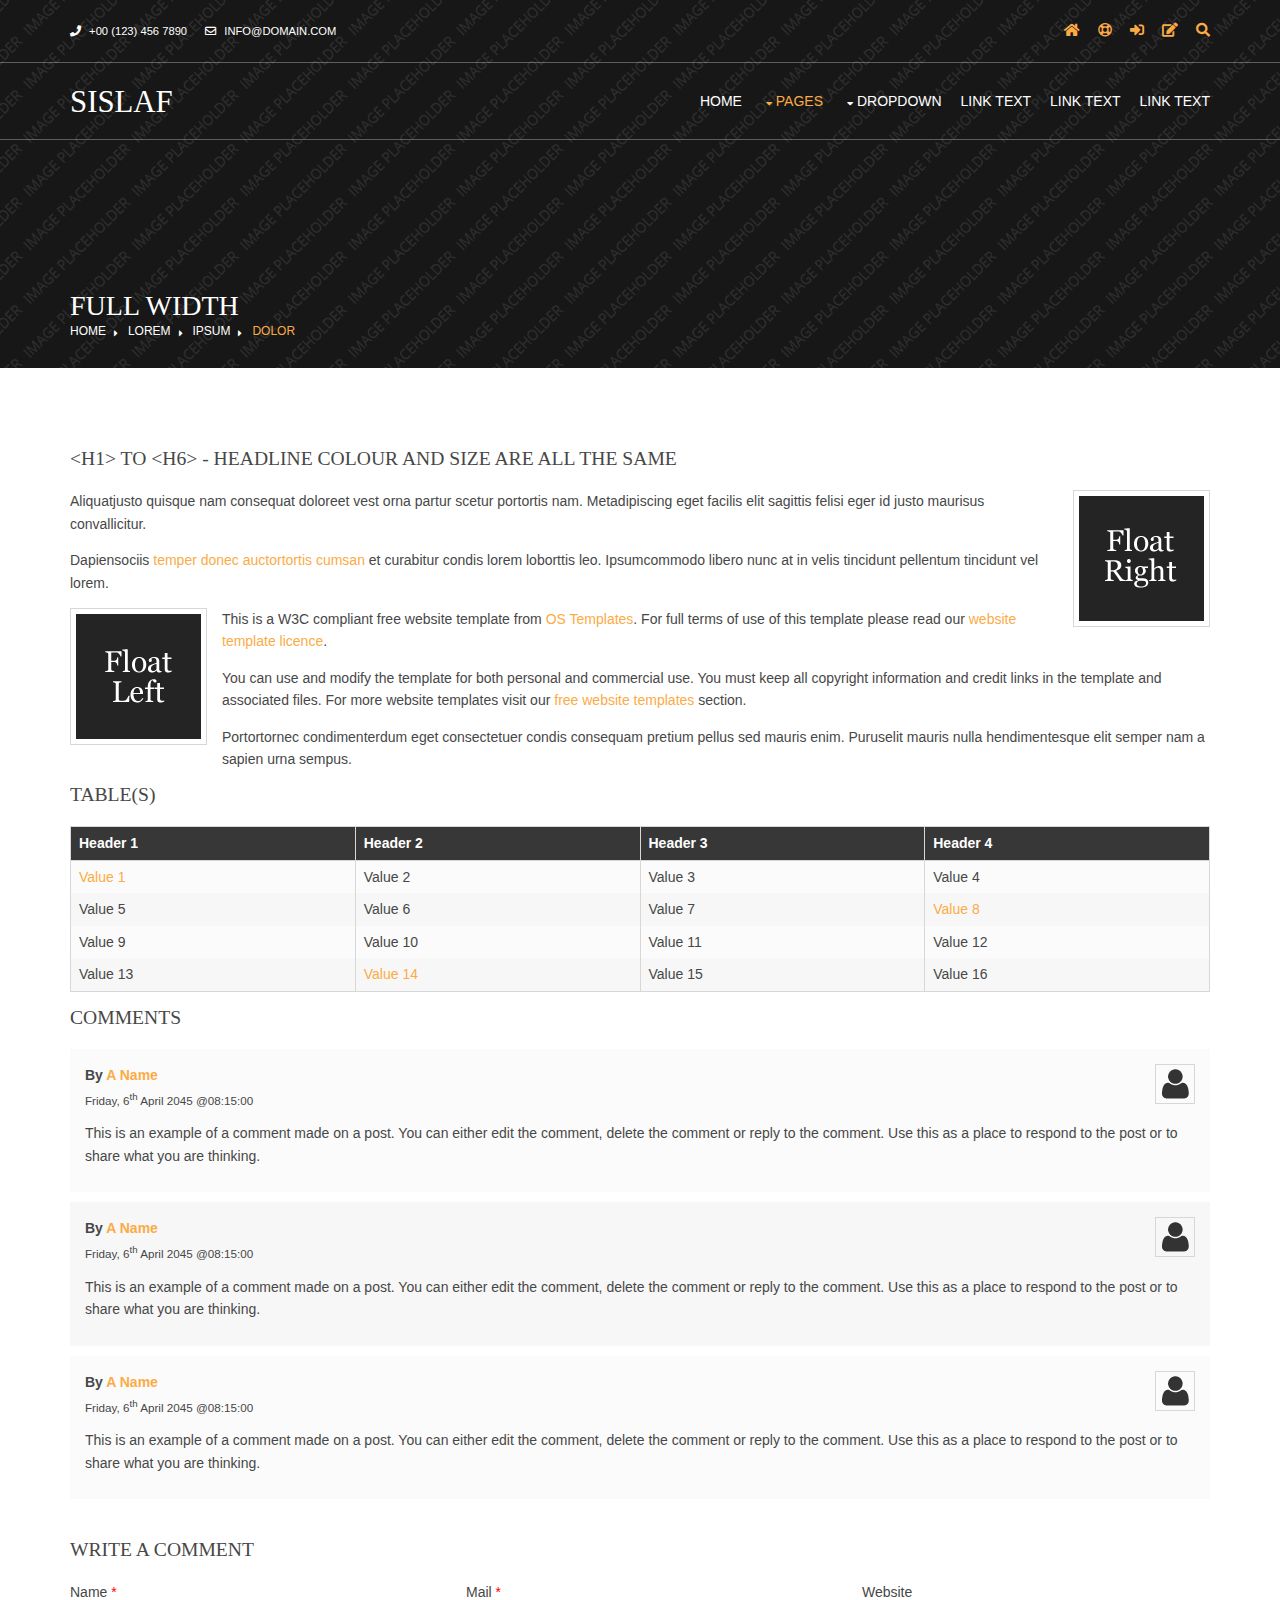
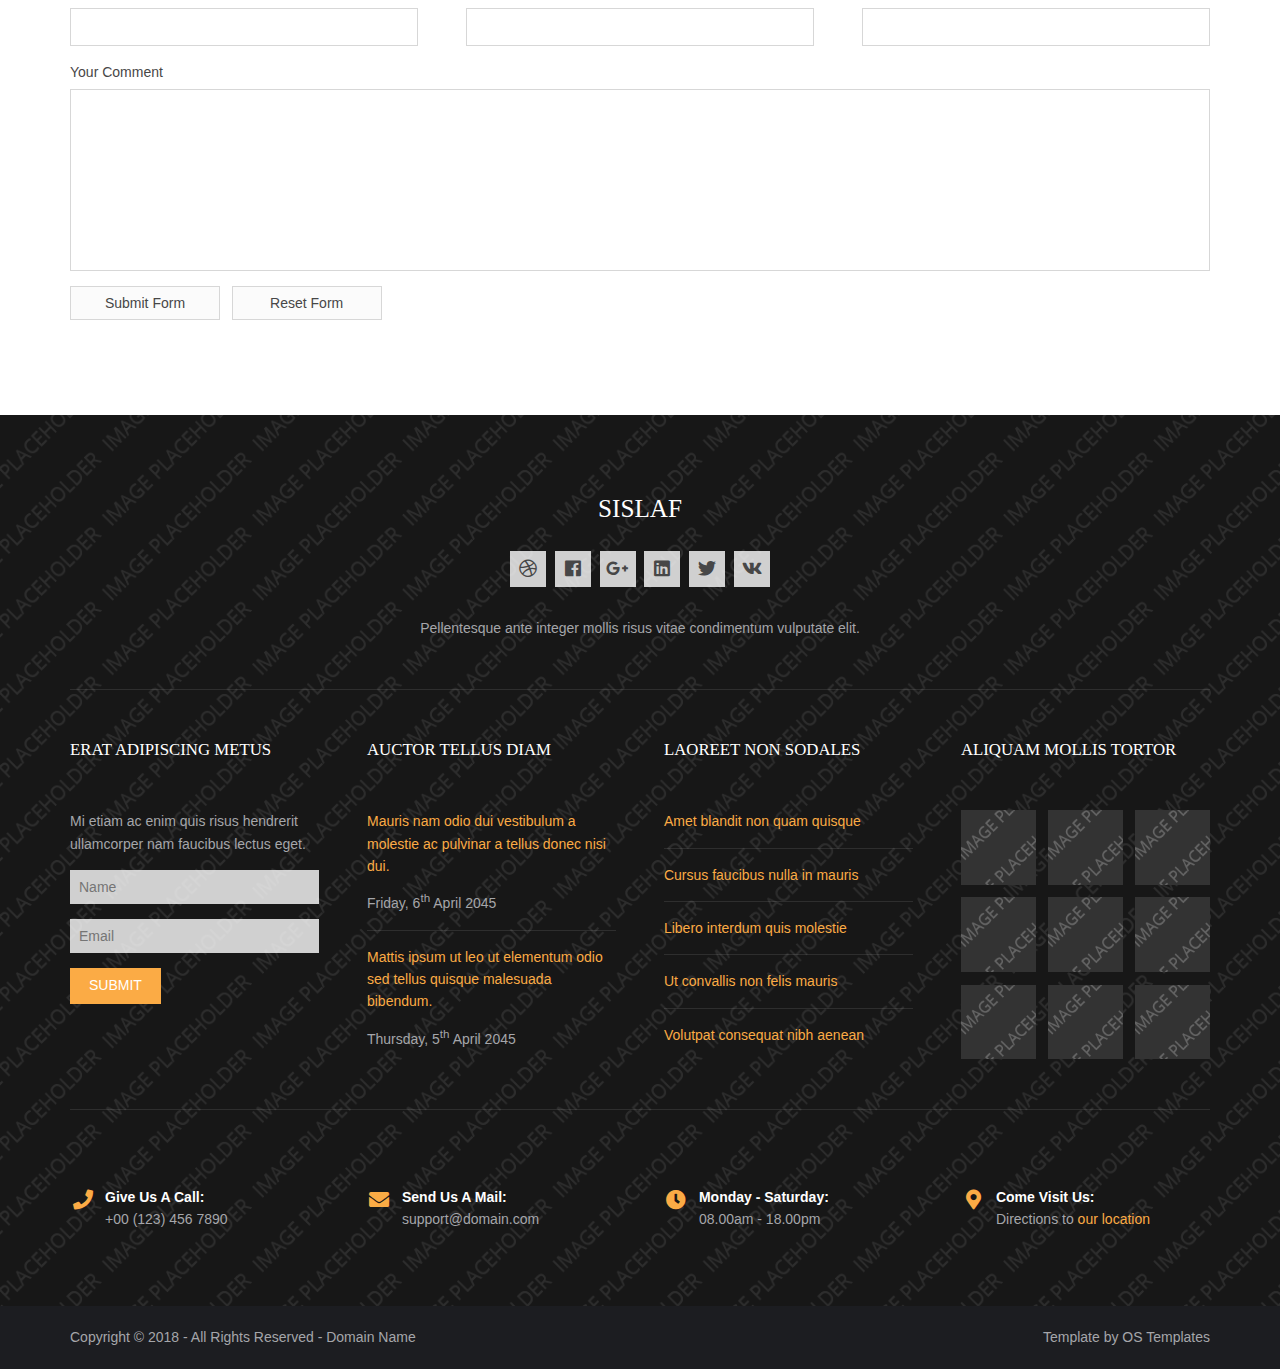
<file: static/assets/pages/full-width.html>
<!DOCTYPE html>
<!--
Template Name: Sislaf
Author: <a href="https://www.os-templates.com/">OS Templates</a>
Author URI: https://www.os-templates.com/
Copyright: OS-Templates.com
Licence: Free to use under our free template licence terms
Licence URI: https://www.os-templates.com/template-terms
-->
<html lang="">
<!-- To declare your language - read more here: https://www.w3.org/International/questions/qa-html-language-declarations -->
<head>
<title>Sislaf | Pages | Full Width</title>
<meta charset="utf-8">
<meta name="viewport" content="width=device-width, initial-scale=1.0, maximum-scale=1.0, user-scalable=no">
<link href="../layout/styles/layout.css" rel="stylesheet" type="text/css" media="all">
</head>
<body id="top">
<!-- ################################################################################################ -->
<!-- ################################################################################################ -->
<!-- ################################################################################################ -->
<!-- Top Background Image Wrapper -->
<div class="bgded overlay" style="background-image:url('../images/demo/backgrounds/01.png');"> 
  <!-- ################################################################################################ -->
  <div class="wrapper row0">
    <div id="topbar" class="hoc clear">
      <div class="fl_left"> 
        <!-- ################################################################################################ -->
        <ul class="nospace">
          <li><i class="fas fa-phone rgtspace-5"></i> +00 (123) 456 7890</li>
          <li><i class="far fa-envelope rgtspace-5"></i> info@domain.com</li>
        </ul>
        <!-- ################################################################################################ -->
      </div>
      <div class="fl_right"> 
        <!-- ################################################################################################ -->
        <ul class="nospace">
          <li><a href="../index.html"><i class="fas fa-home"></i></a></li>
          <li><a href="#" title="Help Centre"><i class="far fa-life-ring"></i></a></li>
          <li><a href="#" title="Login"><i class="fas fa-sign-in-alt"></i></a></li>
          <li><a href="#" title="Sign Up"><i class="fas fa-edit"></i></a></li>
          <li id="searchform">
            <div>
              <form action="#" method="post">
                <fieldset>
                  <legend>Quick Search:</legend>
                  <input type="text" placeholder="Enter search term&hellip;">
                  <button type="submit"><i class="fas fa-search"></i></button>
                </fieldset>
              </form>
            </div>
          </li>
        </ul>
        <!-- ################################################################################################ -->
      </div>
    </div>
  </div>
  <!-- ################################################################################################ -->
  <!-- ################################################################################################ -->
  <!-- ################################################################################################ -->
  <div class="wrapper row1">
    <header id="header" class="hoc clear">
      <div id="logo" class="fl_left"> 
        <!-- ################################################################################################ -->
        <h1><a href="../index.html">Sislaf</a></h1>
        <!-- ################################################################################################ -->
      </div>
      <nav id="mainav" class="fl_right"> 
        <!-- ################################################################################################ -->
        <ul class="clear">
          <li><a href="../index.html">Home</a></li>
          <li class="active"><a class="drop" href="#">Pages</a>
            <ul>
              <li><a href="gallery.html">Gallery</a></li>
              <li class="active"><a href="full-width.html">Full Width</a></li>
              <li><a href="sidebar-left.html">Sidebar Left</a></li>
              <li><a href="sidebar-right.html">Sidebar Right</a></li>
              <li><a href="basic-grid.html">Basic Grid</a></li>
              <li><a href="font-icons.html">Font Icons</a></li>
            </ul>
          </li>
          <li><a class="drop" href="#">Dropdown</a>
            <ul>
              <li><a href="#">Level 2</a></li>
              <li><a class="drop" href="#">Level 2 + Drop</a>
                <ul>
                  <li><a href="#">Level 3</a></li>
                  <li><a href="#">Level 3</a></li>
                  <li><a href="#">Level 3</a></li>
                </ul>
              </li>
              <li><a href="#">Level 2</a></li>
            </ul>
          </li>
          <li><a href="#">Link Text</a></li>
          <li><a href="#">Link Text</a></li>
          <li><a href="#">Link Text</a></li>
        </ul>
        <!-- ################################################################################################ -->
      </nav>
    </header>
  </div>
  <!-- ################################################################################################ -->
  <!-- ################################################################################################ -->
  <!-- ################################################################################################ -->
  <div id="breadcrumb" class="hoc clear"> 
    <!-- ################################################################################################ -->
    <h6 class="heading">Full Width</h6>
    <ul>
      <li><a href="#">Home</a></li>
      <li><a href="#">Lorem</a></li>
      <li><a href="#">Ipsum</a></li>
      <li><a href="#">Dolor</a></li>
    </ul>
    <!-- ################################################################################################ -->
  </div>
  <!-- ################################################################################################ -->
</div>
<!-- End Top Background Image Wrapper -->
<!-- ################################################################################################ -->
<!-- ################################################################################################ -->
<!-- ################################################################################################ -->
<div class="wrapper row3">
  <main class="hoc container clear"> 
    <!-- main body -->
    <!-- ################################################################################################ -->
    <div class="content"> 
      <!-- ################################################################################################ -->
      <h1>&lt;h1&gt; to &lt;h6&gt; - Headline Colour and Size Are All The Same</h1>
      <img class="imgr borderedbox inspace-5" src="../images/demo/imgr.gif" alt="">
      <p>Aliquatjusto quisque nam consequat doloreet vest orna partur scetur portortis nam. Metadipiscing eget facilis elit sagittis felisi eger id justo maurisus convallicitur.</p>
      <p>Dapiensociis <a href="#">temper donec auctortortis cumsan</a> et curabitur condis lorem loborttis leo. Ipsumcommodo libero nunc at in velis tincidunt pellentum tincidunt vel lorem.</p>
      <img class="imgl borderedbox inspace-5" src="../images/demo/imgl.gif" alt="">
      <p>This is a W3C compliant free website template from <a href="https://www.os-templates.com/" title="Free Website Templates">OS Templates</a>. For full terms of use of this template please read our <a href="https://www.os-templates.com/template-terms">website template licence</a>.</p>
      <p>You can use and modify the template for both personal and commercial use. You must keep all copyright information and credit links in the template and associated files. For more website templates visit our <a href="https://www.os-templates.com/">free website templates</a> section.</p>
      <p>Portortornec condimenterdum eget consectetuer condis consequam pretium pellus sed mauris enim. Puruselit mauris nulla hendimentesque elit semper nam a sapien urna sempus.</p>
      <h1>Table(s)</h1>
      <div class="scrollable">
        <table>
          <thead>
            <tr>
              <th>Header 1</th>
              <th>Header 2</th>
              <th>Header 3</th>
              <th>Header 4</th>
            </tr>
          </thead>
          <tbody>
            <tr>
              <td><a href="#">Value 1</a></td>
              <td>Value 2</td>
              <td>Value 3</td>
              <td>Value 4</td>
            </tr>
            <tr>
              <td>Value 5</td>
              <td>Value 6</td>
              <td>Value 7</td>
              <td><a href="#">Value 8</a></td>
            </tr>
            <tr>
              <td>Value 9</td>
              <td>Value 10</td>
              <td>Value 11</td>
              <td>Value 12</td>
            </tr>
            <tr>
              <td>Value 13</td>
              <td><a href="#">Value 14</a></td>
              <td>Value 15</td>
              <td>Value 16</td>
            </tr>
          </tbody>
        </table>
      </div>
      <div id="comments">
        <h2>Comments</h2>
        <ul>
          <li>
            <article>
              <header>
                <figure class="avatar"><img src="../images/demo/avatar.png" alt=""></figure>
                <address>
                By <a href="#">A Name</a>
                </address>
                <time datetime="2045-04-06T08:15+00:00">Friday, 6<sup>th</sup> April 2045 @08:15:00</time>
              </header>
              <div class="comcont">
                <p>This is an example of a comment made on a post. You can either edit the comment, delete the comment or reply to the comment. Use this as a place to respond to the post or to share what you are thinking.</p>
              </div>
            </article>
          </li>
          <li>
            <article>
              <header>
                <figure class="avatar"><img src="../images/demo/avatar.png" alt=""></figure>
                <address>
                By <a href="#">A Name</a>
                </address>
                <time datetime="2045-04-06T08:15+00:00">Friday, 6<sup>th</sup> April 2045 @08:15:00</time>
              </header>
              <div class="comcont">
                <p>This is an example of a comment made on a post. You can either edit the comment, delete the comment or reply to the comment. Use this as a place to respond to the post or to share what you are thinking.</p>
              </div>
            </article>
          </li>
          <li>
            <article>
              <header>
                <figure class="avatar"><img src="../images/demo/avatar.png" alt=""></figure>
                <address>
                By <a href="#">A Name</a>
                </address>
                <time datetime="2045-04-06T08:15+00:00">Friday, 6<sup>th</sup> April 2045 @08:15:00</time>
              </header>
              <div class="comcont">
                <p>This is an example of a comment made on a post. You can either edit the comment, delete the comment or reply to the comment. Use this as a place to respond to the post or to share what you are thinking.</p>
              </div>
            </article>
          </li>
        </ul>
        <h2>Write A Comment</h2>
        <form action="#" method="post">
          <div class="one_third first">
            <label for="name">Name <span>*</span></label>
            <input type="text" name="name" id="name" value="" size="22" required>
          </div>
          <div class="one_third">
            <label for="email">Mail <span>*</span></label>
            <input type="email" name="email" id="email" value="" size="22" required>
          </div>
          <div class="one_third">
            <label for="url">Website</label>
            <input type="url" name="url" id="url" value="" size="22">
          </div>
          <div class="block clear">
            <label for="comment">Your Comment</label>
            <textarea name="comment" id="comment" cols="25" rows="10"></textarea>
          </div>
          <div>
            <input type="submit" name="submit" value="Submit Form">
            &nbsp;
            <input type="reset" name="reset" value="Reset Form">
          </div>
        </form>
      </div>
      <!-- ################################################################################################ -->
    </div>
    <!-- ################################################################################################ -->
    <!-- / main body -->
    <div class="clear"></div>
  </main>
</div>
<!-- ################################################################################################ -->
<!-- ################################################################################################ -->
<!-- ################################################################################################ -->
<div class="bgded overlay row4" style="background-image:url('../images/demo/backgrounds/05.png');">
  <footer id="footer" class="hoc clear"> 
    <!-- ################################################################################################ -->
    <div class="center btmspace-50">
      <h6 class="heading">Sislaf</h6>
      <ul class="faico clear">
        <li><a class="faicon-dribble" href="#"><i class="fab fa-dribbble"></i></a></li>
        <li><a class="faicon-facebook" href="#"><i class="fab fa-facebook"></i></a></li>
        <li><a class="faicon-google-plus" href="#"><i class="fab fa-google-plus-g"></i></a></li>
        <li><a class="faicon-linkedin" href="#"><i class="fab fa-linkedin"></i></a></li>
        <li><a class="faicon-twitter" href="#"><i class="fab fa-twitter"></i></a></li>
        <li><a class="faicon-vk" href="#"><i class="fab fa-vk"></i></a></li>
      </ul>
      <p class="nospace">Pellentesque ante integer mollis risus vitae condimentum vulputate elit.</p>
    </div>
    <!-- ################################################################################################ -->
    <hr class="btmspace-50">
    <!-- ################################################################################################ -->
    <div class="group btmspace-50">
      <div class="one_quarter first">
        <h6 class="heading">Erat adipiscing metus</h6>
        <p class="nospace btmspace-15">Mi etiam ac enim quis risus hendrerit ullamcorper nam faucibus lectus eget.</p>
        <form method="post" action="#">
          <fieldset>
            <legend>Newsletter:</legend>
            <input class="btmspace-15" type="text" value="" placeholder="Name">
            <input class="btmspace-15" type="text" value="" placeholder="Email">
            <button type="submit" value="submit">Submit</button>
          </fieldset>
        </form>
      </div>
      <div class="one_quarter">
        <h6 class="heading">Auctor tellus diam</h6>
        <ul class="nospace linklist">
          <li>
            <article>
              <p class="nospace btmspace-10"><a href="#">Mauris nam odio dui vestibulum a molestie ac pulvinar a tellus donec nisi dui.</a></p>
              <time class="block font-xs" datetime="2045-04-06">Friday, 6<sup>th</sup> April 2045</time>
            </article>
          </li>
          <li>
            <article>
              <p class="nospace btmspace-10"><a href="#">Mattis ipsum ut leo ut elementum odio sed tellus quisque malesuada bibendum.</a></p>
              <time class="block font-xs" datetime="2045-04-05">Thursday, 5<sup>th</sup> April 2045</time>
            </article>
          </li>
        </ul>
      </div>
      <div class="one_quarter">
        <h6 class="heading">Laoreet non sodales</h6>
        <ul class="nospace linklist">
          <li><a href="#">Amet blandit non quam quisque</a></li>
          <li><a href="#">Cursus faucibus nulla in mauris</a></li>
          <li><a href="#">Libero interdum quis molestie</a></li>
          <li><a href="#">Ut convallis non felis mauris</a></li>
          <li><a href="#">Volutpat consequat nibh aenean</a></li>
        </ul>
      </div>
      <div class="one_quarter">
        <h6 class="heading">Aliquam mollis tortor</h6>
        <ul class="nospace clear latestimg">
          <li><a class="imgover" href="#"><img src="../images/demo/100x100.png" alt=""></a></li>
          <li><a class="imgover" href="#"><img src="../images/demo/100x100.png" alt=""></a></li>
          <li><a class="imgover" href="#"><img src="../images/demo/100x100.png" alt=""></a></li>
          <li><a class="imgover" href="#"><img src="../images/demo/100x100.png" alt=""></a></li>
          <li><a class="imgover" href="#"><img src="../images/demo/100x100.png" alt=""></a></li>
          <li><a class="imgover" href="#"><img src="../images/demo/100x100.png" alt=""></a></li>
          <li><a class="imgover" href="#"><img src="../images/demo/100x100.png" alt=""></a></li>
          <li><a class="imgover" href="#"><img src="../images/demo/100x100.png" alt=""></a></li>
          <li><a class="imgover" href="#"><img src="../images/demo/100x100.png" alt=""></a></li>
        </ul>
      </div>
      <!-- ################################################################################################ -->
    </div>
    <div id="ctdetails" class="clear">
      <ul class="nospace clear">
        <li class="one_quarter first">
          <div class="block clear"><a href="#"><i class="fas fa-phone"></i></a> <span><strong>Give us a call:</strong> +00 (123) 456 7890</span></div>
        </li>
        <li class="one_quarter">
          <div class="block clear"><a href="#"><i class="fas fa-envelope"></i></a> <span><strong>Send us a mail:</strong> support@domain.com</span></div>
        </li>
        <li class="one_quarter">
          <div class="block clear"><a href="#"><i class="fas fa-clock"></i></a> <span><strong> Monday - Saturday:</strong> 08.00am - 18.00pm</span></div>
        </li>
        <li class="one_quarter">
          <div class="block clear"><a href="#"><i class="fas fa-map-marker-alt"></i></a> <span><strong>Come visit us:</strong> Directions to <a href="#">our location</a></span></div>
        </li>
      </ul>
    </div>
    <!-- ################################################################################################ -->
  </footer>
</div>
<!-- ################################################################################################ -->
<!-- ################################################################################################ -->
<!-- ################################################################################################ -->
<div class="wrapper row5">
  <div id="copyright" class="hoc clear"> 
    <!-- ################################################################################################ -->
    <p class="fl_left">Copyright &copy; 2018 - All Rights Reserved - <a href="#">Domain Name</a></p>
    <p class="fl_right">Template by <a target="_blank" href="https://www.os-templates.com/" title="Free Website Templates">OS Templates</a></p>
    <!-- ################################################################################################ -->
  </div>
</div>
<!-- ################################################################################################ -->
<!-- ################################################################################################ -->
<!-- ################################################################################################ -->
<a id="backtotop" href="#top"><i class="fas fa-chevron-up"></i></a>
<!-- JAVASCRIPTS -->
<script src="../layout/scripts/jquery.min.js"></script>
<script src="../layout/scripts/jquery.backtotop.js"></script>
<script src="../layout/scripts/jquery.mobilemenu.js"></script>
</body>
</html>
</file>
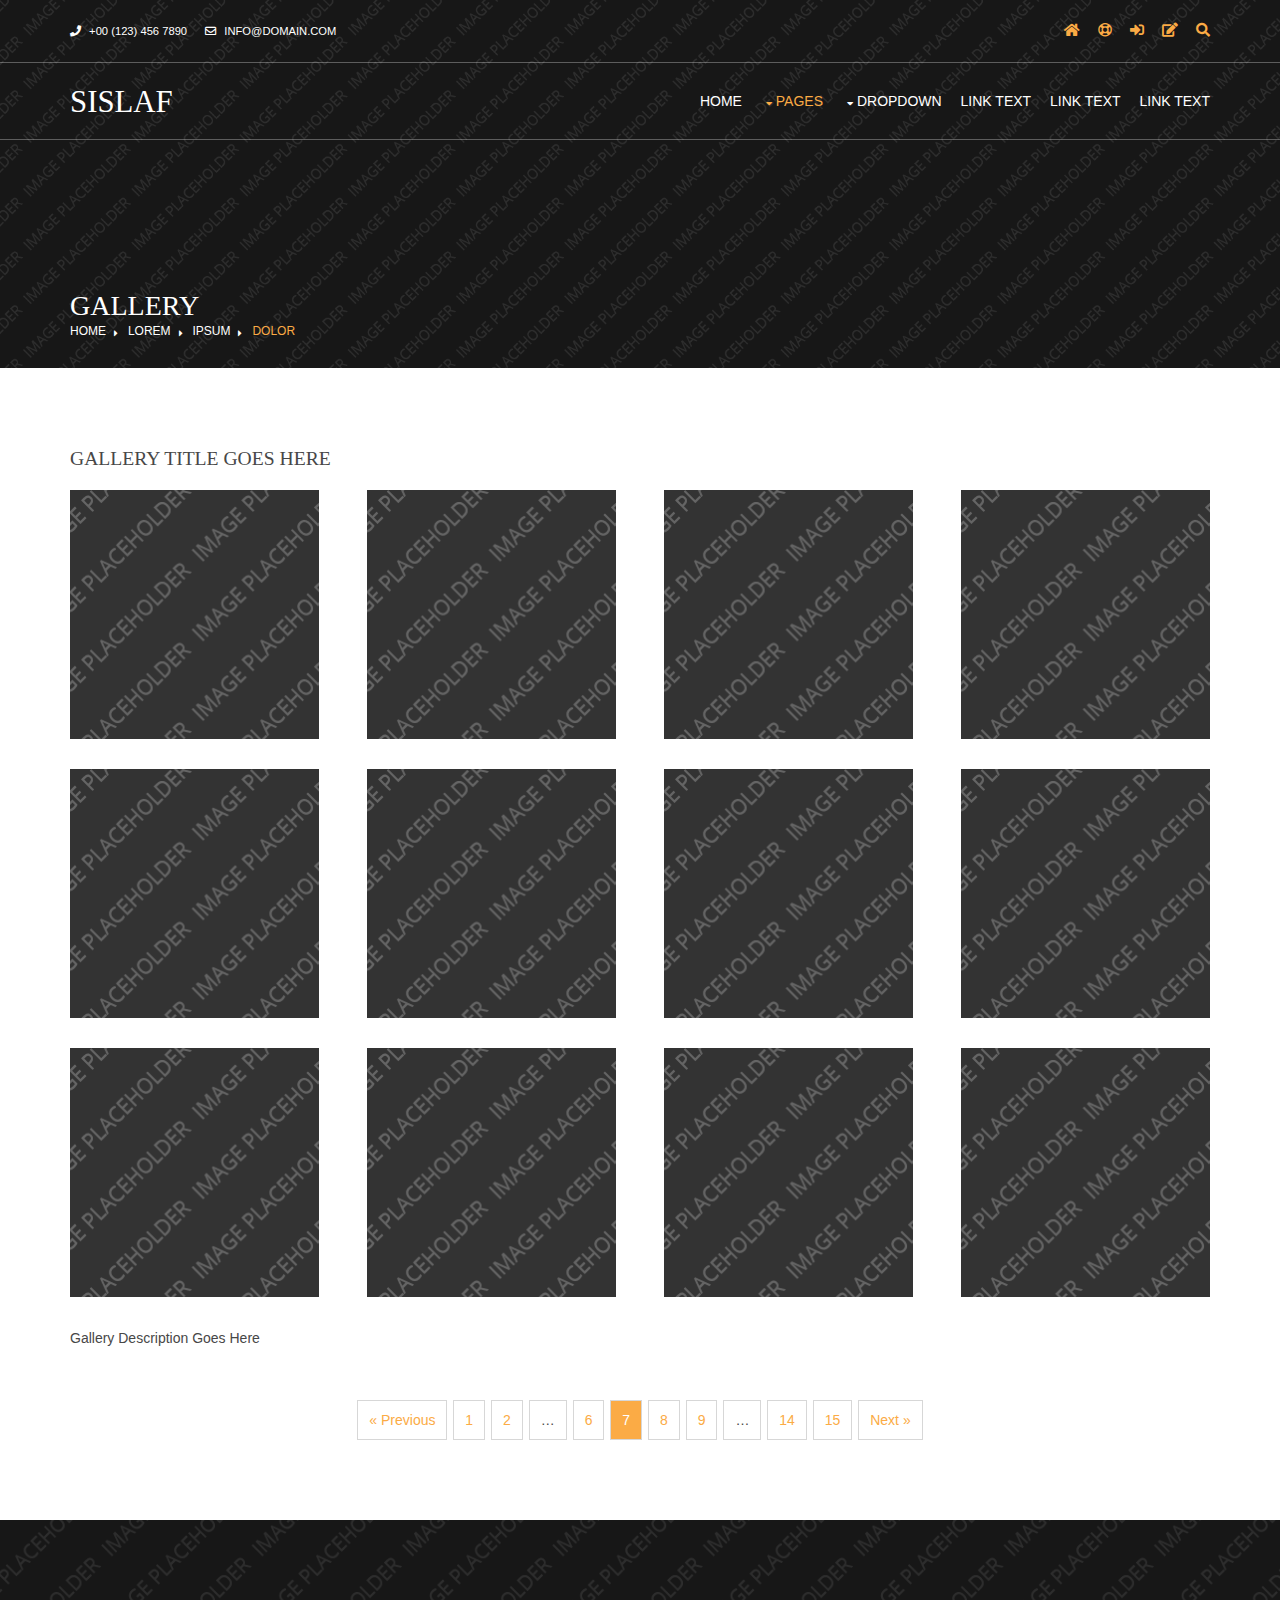
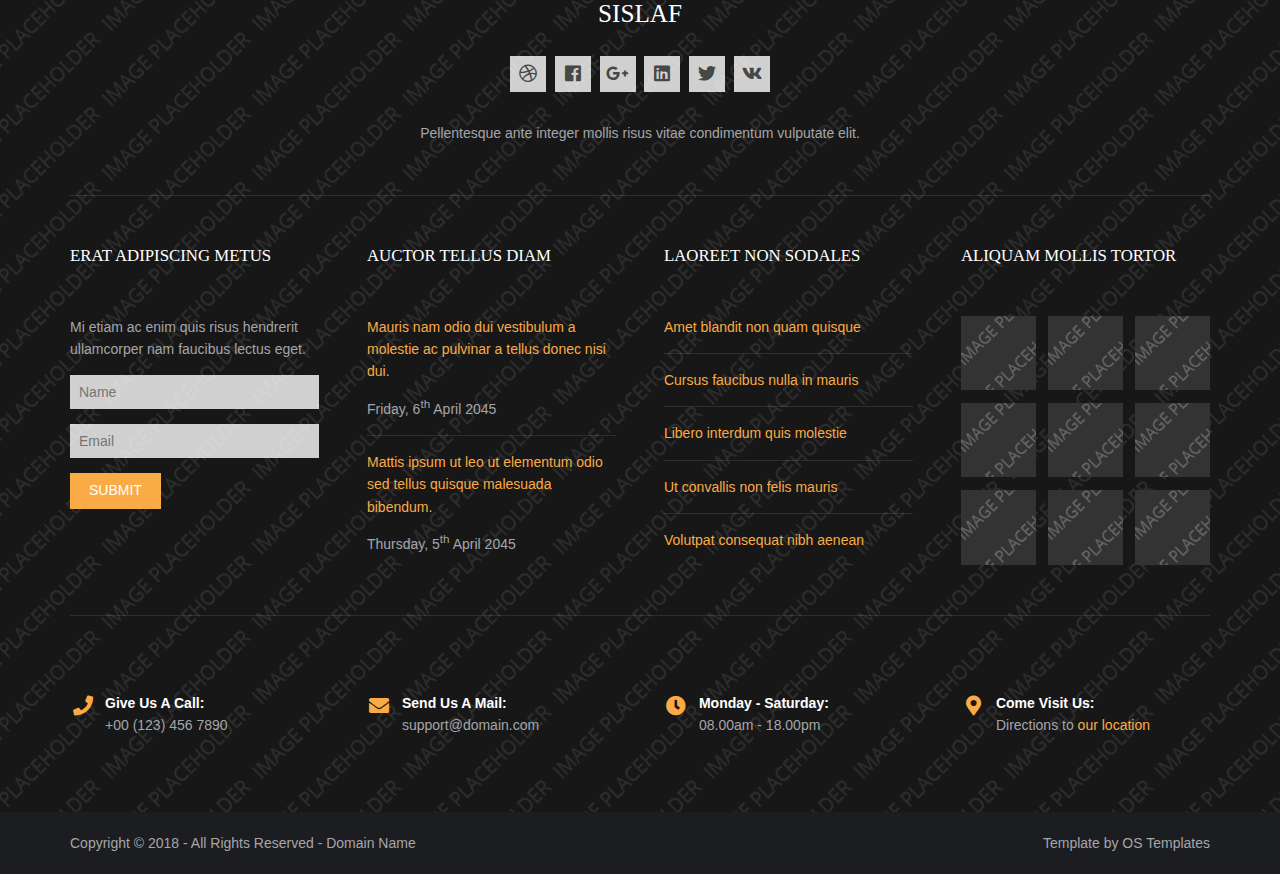
<file: static/assets/pages/gallery.html>
<!DOCTYPE html>
<!--
Template Name: Sislaf
Author: <a href="https://www.os-templates.com/">OS Templates</a>
Author URI: https://www.os-templates.com/
Copyright: OS-Templates.com
Licence: Free to use under our free template licence terms
Licence URI: https://www.os-templates.com/template-terms
-->
<html lang="">
<!-- To declare your language - read more here: https://www.w3.org/International/questions/qa-html-language-declarations -->
<head>
<title>Sislaf | Pages | Gallery</title>
<meta charset="utf-8">
<meta name="viewport" content="width=device-width, initial-scale=1.0, maximum-scale=1.0, user-scalable=no">
<link href="../layout/styles/layout.css" rel="stylesheet" type="text/css" media="all">
</head>
<body id="top">
<!-- ################################################################################################ -->
<!-- ################################################################################################ -->
<!-- ################################################################################################ -->
<!-- Top Background Image Wrapper -->
<div class="bgded overlay" style="background-image:url('../images/demo/backgrounds/01.png');"> 
  <!-- ################################################################################################ -->
  <div class="wrapper row0">
    <div id="topbar" class="hoc clear">
      <div class="fl_left"> 
        <!-- ################################################################################################ -->
        <ul class="nospace">
          <li><i class="fas fa-phone rgtspace-5"></i> +00 (123) 456 7890</li>
          <li><i class="far fa-envelope rgtspace-5"></i> info@domain.com</li>
        </ul>
        <!-- ################################################################################################ -->
      </div>
      <div class="fl_right"> 
        <!-- ################################################################################################ -->
        <ul class="nospace">
          <li><a href="../index.html"><i class="fas fa-home"></i></a></li>
          <li><a href="#" title="Help Centre"><i class="far fa-life-ring"></i></a></li>
          <li><a href="#" title="Login"><i class="fas fa-sign-in-alt"></i></a></li>
          <li><a href="#" title="Sign Up"><i class="fas fa-edit"></i></a></li>
          <li id="searchform">
            <div>
              <form action="#" method="post">
                <fieldset>
                  <legend>Quick Search:</legend>
                  <input type="text" placeholder="Enter search term&hellip;">
                  <button type="submit"><i class="fas fa-search"></i></button>
                </fieldset>
              </form>
            </div>
          </li>
        </ul>
        <!-- ################################################################################################ -->
      </div>
    </div>
  </div>
  <!-- ################################################################################################ -->
  <!-- ################################################################################################ -->
  <!-- ################################################################################################ -->
  <div class="wrapper row1">
    <header id="header" class="hoc clear">
      <div id="logo" class="fl_left"> 
        <!-- ################################################################################################ -->
        <h1><a href="../index.html">Sislaf</a></h1>
        <!-- ################################################################################################ -->
      </div>
      <nav id="mainav" class="fl_right"> 
        <!-- ################################################################################################ -->
        <ul class="clear">
          <li><a href="../index.html">Home</a></li>
          <li class="active"><a class="drop" href="#">Pages</a>
            <ul>
              <li class="active"><a href="gallery.html">Gallery</a></li>
              <li><a href="full-width.html">Full Width</a></li>
              <li><a href="sidebar-left.html">Sidebar Left</a></li>
              <li><a href="sidebar-right.html">Sidebar Right</a></li>
              <li><a href="basic-grid.html">Basic Grid</a></li>
              <li><a href="font-icons.html">Font Icons</a></li>
            </ul>
          </li>
          <li><a class="drop" href="#">Dropdown</a>
            <ul>
              <li><a href="#">Level 2</a></li>
              <li><a class="drop" href="#">Level 2 + Drop</a>
                <ul>
                  <li><a href="#">Level 3</a></li>
                  <li><a href="#">Level 3</a></li>
                  <li><a href="#">Level 3</a></li>
                </ul>
              </li>
              <li><a href="#">Level 2</a></li>
            </ul>
          </li>
          <li><a href="#">Link Text</a></li>
          <li><a href="#">Link Text</a></li>
          <li><a href="#">Link Text</a></li>
        </ul>
        <!-- ################################################################################################ -->
      </nav>
    </header>
  </div>
  <!-- ################################################################################################ -->
  <!-- ################################################################################################ -->
  <!-- ################################################################################################ -->
  <div id="breadcrumb" class="hoc clear"> 
    <!-- ################################################################################################ -->
    <h6 class="heading">Gallery</h6>
    <ul>
      <li><a href="#">Home</a></li>
      <li><a href="#">Lorem</a></li>
      <li><a href="#">Ipsum</a></li>
      <li><a href="#">Dolor</a></li>
    </ul>
    <!-- ################################################################################################ -->
  </div>
  <!-- ################################################################################################ -->
</div>
<!-- End Top Background Image Wrapper -->
<!-- ################################################################################################ -->
<!-- ################################################################################################ -->
<!-- ################################################################################################ -->
<div class="wrapper row3">
  <main class="hoc container clear"> 
    <!-- main body -->
    <!-- ################################################################################################ -->
    <div class="content"> 
      <!-- ################################################################################################ -->
      <div id="gallery">
        <figure>
          <header class="heading">Gallery Title Goes Here</header>
          <ul class="nospace clear">
            <li class="one_quarter first"><a href="#"><img src="../images/demo/gallery/01.png" alt=""></a></li>
            <li class="one_quarter"><a href="#"><img src="../images/demo/gallery/01.png" alt=""></a></li>
            <li class="one_quarter"><a href="#"><img src="../images/demo/gallery/01.png" alt=""></a></li>
            <li class="one_quarter"><a href="#"><img src="../images/demo/gallery/01.png" alt=""></a></li>
            <li class="one_quarter first"><a href="#"><img src="../images/demo/gallery/01.png" alt=""></a></li>
            <li class="one_quarter"><a href="#"><img src="../images/demo/gallery/01.png" alt=""></a></li>
            <li class="one_quarter"><a href="#"><img src="../images/demo/gallery/01.png" alt=""></a></li>
            <li class="one_quarter"><a href="#"><img src="../images/demo/gallery/01.png" alt=""></a></li>
            <li class="one_quarter first"><a href="#"><img src="../images/demo/gallery/01.png" alt=""></a></li>
            <li class="one_quarter"><a href="#"><img src="../images/demo/gallery/01.png" alt=""></a></li>
            <li class="one_quarter"><a href="#"><img src="../images/demo/gallery/01.png" alt=""></a></li>
            <li class="one_quarter"><a href="#"><img src="../images/demo/gallery/01.png" alt=""></a></li>
          </ul>
          <figcaption>Gallery Description Goes Here</figcaption>
        </figure>
      </div>
      <!-- ################################################################################################ -->
      <!-- ################################################################################################ -->
      <nav class="pagination">
        <ul>
          <li><a href="#">&laquo; Previous</a></li>
          <li><a href="#">1</a></li>
          <li><a href="#">2</a></li>
          <li><strong>&hellip;</strong></li>
          <li><a href="#">6</a></li>
          <li class="current"><strong>7</strong></li>
          <li><a href="#">8</a></li>
          <li><a href="#">9</a></li>
          <li><strong>&hellip;</strong></li>
          <li><a href="#">14</a></li>
          <li><a href="#">15</a></li>
          <li><a href="#">Next &raquo;</a></li>
        </ul>
      </nav>
      <!-- ################################################################################################ -->
    </div>
    <!-- ################################################################################################ -->
    <!-- / main body -->
    <div class="clear"></div>
  </main>
</div>
<!-- ################################################################################################ -->
<!-- ################################################################################################ -->
<!-- ################################################################################################ -->
<div class="bgded overlay row4" style="background-image:url('../images/demo/backgrounds/05.png');">
  <footer id="footer" class="hoc clear"> 
    <!-- ################################################################################################ -->
    <div class="center btmspace-50">
      <h6 class="heading">Sislaf</h6>
      <ul class="faico clear">
        <li><a class="faicon-dribble" href="#"><i class="fab fa-dribbble"></i></a></li>
        <li><a class="faicon-facebook" href="#"><i class="fab fa-facebook"></i></a></li>
        <li><a class="faicon-google-plus" href="#"><i class="fab fa-google-plus-g"></i></a></li>
        <li><a class="faicon-linkedin" href="#"><i class="fab fa-linkedin"></i></a></li>
        <li><a class="faicon-twitter" href="#"><i class="fab fa-twitter"></i></a></li>
        <li><a class="faicon-vk" href="#"><i class="fab fa-vk"></i></a></li>
      </ul>
      <p class="nospace">Pellentesque ante integer mollis risus vitae condimentum vulputate elit.</p>
    </div>
    <!-- ################################################################################################ -->
    <hr class="btmspace-50">
    <!-- ################################################################################################ -->
    <div class="group btmspace-50">
      <div class="one_quarter first">
        <h6 class="heading">Erat adipiscing metus</h6>
        <p class="nospace btmspace-15">Mi etiam ac enim quis risus hendrerit ullamcorper nam faucibus lectus eget.</p>
        <form method="post" action="#">
          <fieldset>
            <legend>Newsletter:</legend>
            <input class="btmspace-15" type="text" value="" placeholder="Name">
            <input class="btmspace-15" type="text" value="" placeholder="Email">
            <button type="submit" value="submit">Submit</button>
          </fieldset>
        </form>
      </div>
      <div class="one_quarter">
        <h6 class="heading">Auctor tellus diam</h6>
        <ul class="nospace linklist">
          <li>
            <article>
              <p class="nospace btmspace-10"><a href="#">Mauris nam odio dui vestibulum a molestie ac pulvinar a tellus donec nisi dui.</a></p>
              <time class="block font-xs" datetime="2045-04-06">Friday, 6<sup>th</sup> April 2045</time>
            </article>
          </li>
          <li>
            <article>
              <p class="nospace btmspace-10"><a href="#">Mattis ipsum ut leo ut elementum odio sed tellus quisque malesuada bibendum.</a></p>
              <time class="block font-xs" datetime="2045-04-05">Thursday, 5<sup>th</sup> April 2045</time>
            </article>
          </li>
        </ul>
      </div>
      <div class="one_quarter">
        <h6 class="heading">Laoreet non sodales</h6>
        <ul class="nospace linklist">
          <li><a href="#">Amet blandit non quam quisque</a></li>
          <li><a href="#">Cursus faucibus nulla in mauris</a></li>
          <li><a href="#">Libero interdum quis molestie</a></li>
          <li><a href="#">Ut convallis non felis mauris</a></li>
          <li><a href="#">Volutpat consequat nibh aenean</a></li>
        </ul>
      </div>
      <div class="one_quarter">
        <h6 class="heading">Aliquam mollis tortor</h6>
        <ul class="nospace clear latestimg">
          <li><a class="imgover" href="#"><img src="../images/demo/100x100.png" alt=""></a></li>
          <li><a class="imgover" href="#"><img src="../images/demo/100x100.png" alt=""></a></li>
          <li><a class="imgover" href="#"><img src="../images/demo/100x100.png" alt=""></a></li>
          <li><a class="imgover" href="#"><img src="../images/demo/100x100.png" alt=""></a></li>
          <li><a class="imgover" href="#"><img src="../images/demo/100x100.png" alt=""></a></li>
          <li><a class="imgover" href="#"><img src="../images/demo/100x100.png" alt=""></a></li>
          <li><a class="imgover" href="#"><img src="../images/demo/100x100.png" alt=""></a></li>
          <li><a class="imgover" href="#"><img src="../images/demo/100x100.png" alt=""></a></li>
          <li><a class="imgover" href="#"><img src="../images/demo/100x100.png" alt=""></a></li>
        </ul>
      </div>
      <!-- ################################################################################################ -->
    </div>
    <div id="ctdetails" class="clear">
      <ul class="nospace clear">
        <li class="one_quarter first">
          <div class="block clear"><a href="#"><i class="fas fa-phone"></i></a> <span><strong>Give us a call:</strong> +00 (123) 456 7890</span></div>
        </li>
        <li class="one_quarter">
          <div class="block clear"><a href="#"><i class="fas fa-envelope"></i></a> <span><strong>Send us a mail:</strong> support@domain.com</span></div>
        </li>
        <li class="one_quarter">
          <div class="block clear"><a href="#"><i class="fas fa-clock"></i></a> <span><strong> Monday - Saturday:</strong> 08.00am - 18.00pm</span></div>
        </li>
        <li class="one_quarter">
          <div class="block clear"><a href="#"><i class="fas fa-map-marker-alt"></i></a> <span><strong>Come visit us:</strong> Directions to <a href="#">our location</a></span></div>
        </li>
      </ul>
    </div>
    <!-- ################################################################################################ -->
  </footer>
</div>
<!-- ################################################################################################ -->
<!-- ################################################################################################ -->
<!-- ################################################################################################ -->
<div class="wrapper row5">
  <div id="copyright" class="hoc clear"> 
    <!-- ################################################################################################ -->
    <p class="fl_left">Copyright &copy; 2018 - All Rights Reserved - <a href="#">Domain Name</a></p>
    <p class="fl_right">Template by <a target="_blank" href="https://www.os-templates.com/" title="Free Website Templates">OS Templates</a></p>
    <!-- ################################################################################################ -->
  </div>
</div>
<!-- ################################################################################################ -->
<!-- ################################################################################################ -->
<!-- ################################################################################################ -->
<a id="backtotop" href="#top"><i class="fas fa-chevron-up"></i></a>
<!-- JAVASCRIPTS -->
<script src="../layout/scripts/jquery.min.js"></script>
<script src="../layout/scripts/jquery.backtotop.js"></script>
<script src="../layout/scripts/jquery.mobilemenu.js"></script>
</body>
</html>
</file>
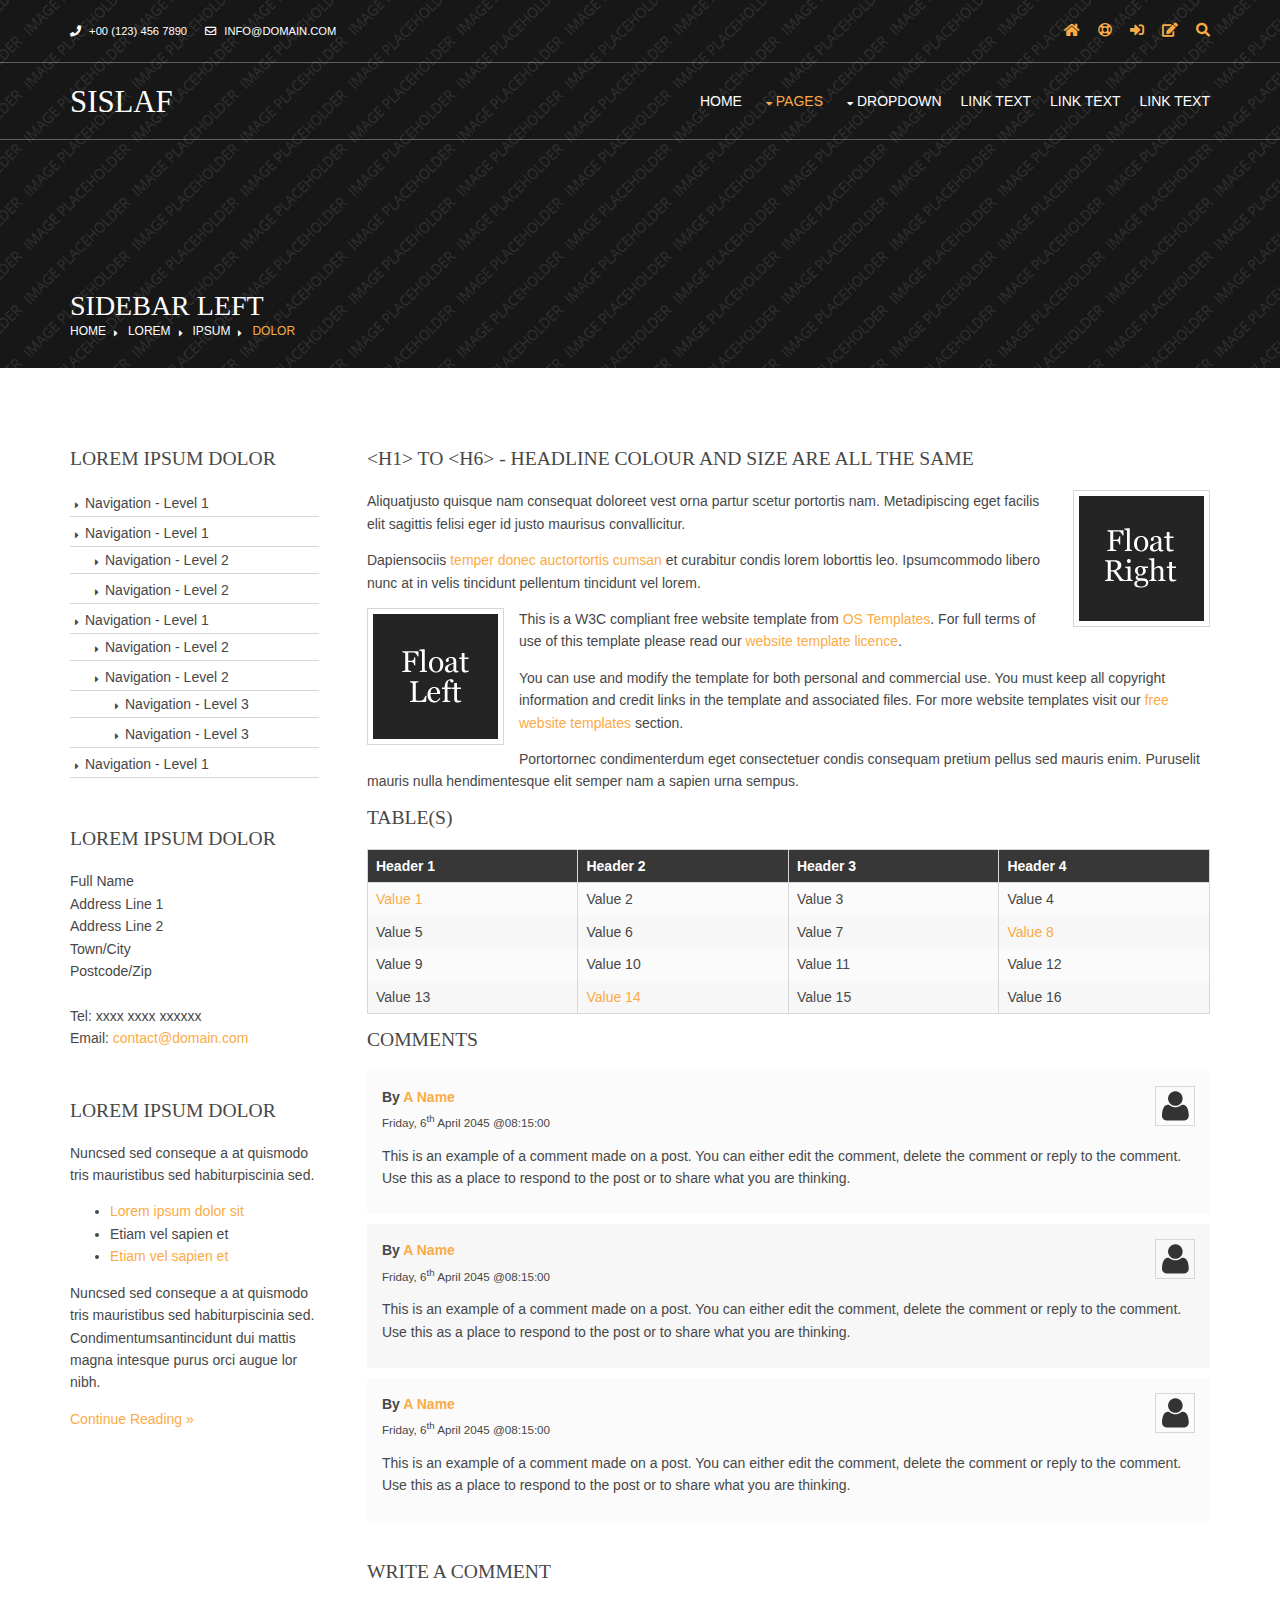
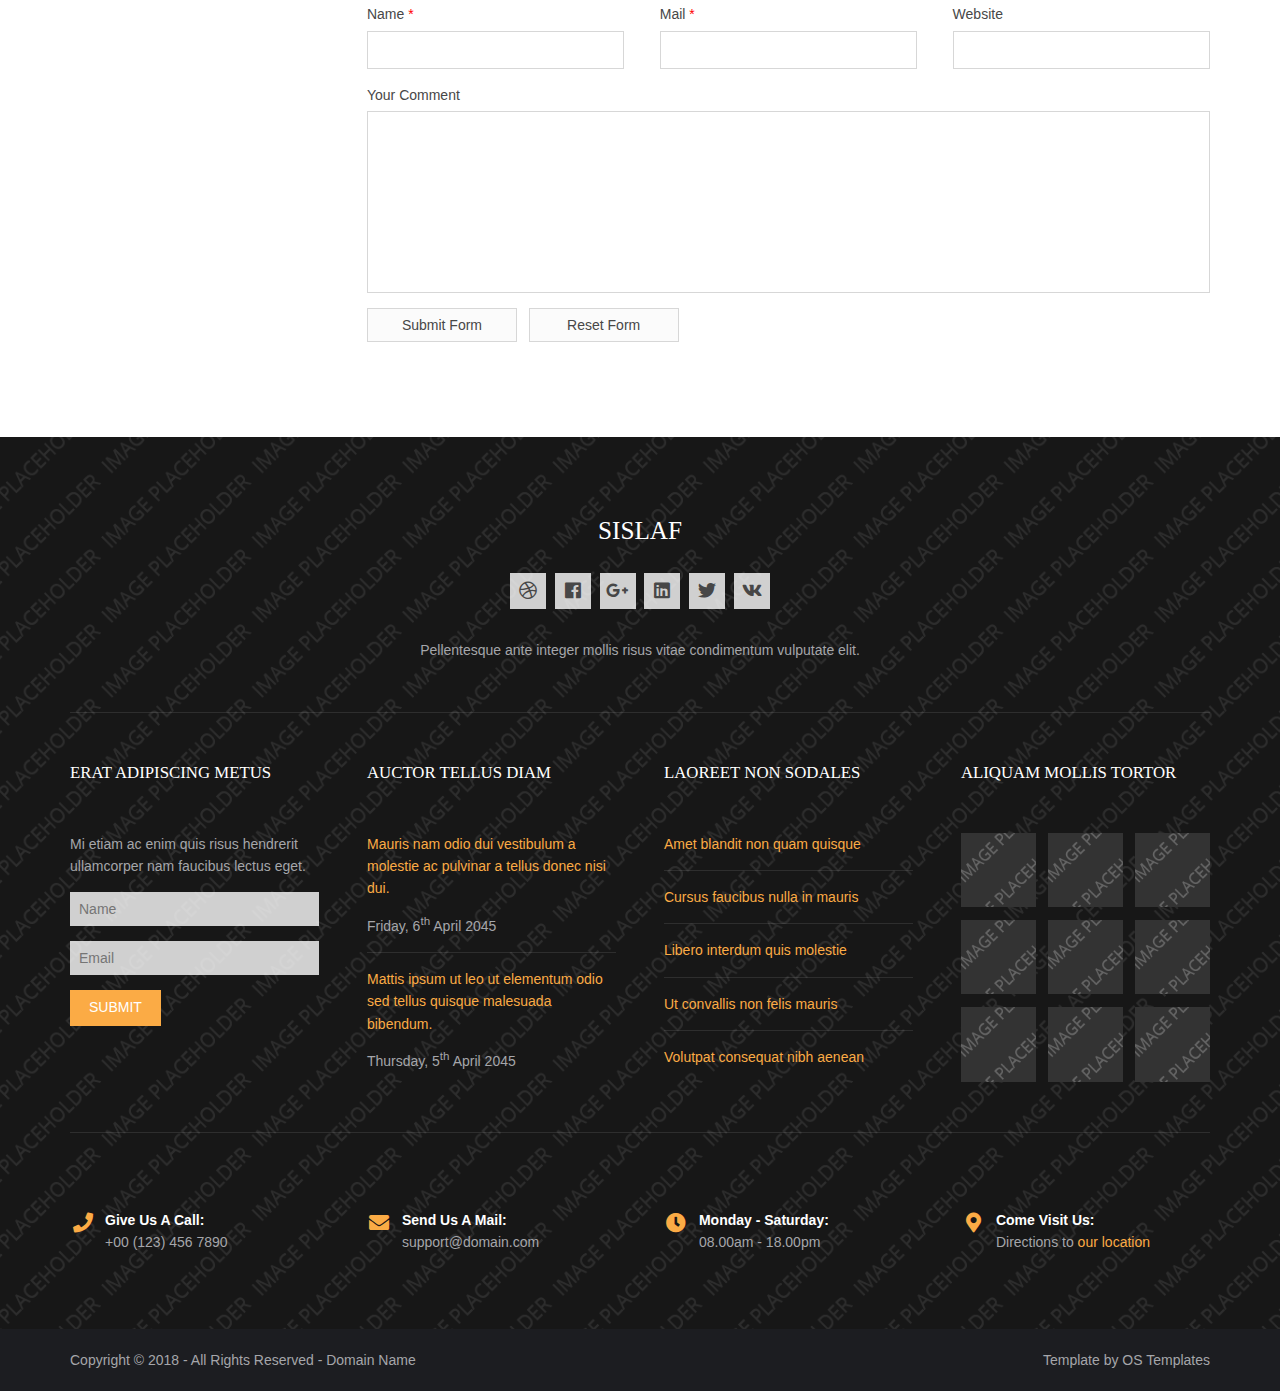
<file: static/assets/pages/sidebar-left.html>
<!DOCTYPE html>
<!--
Template Name: Sislaf
Author: <a href="https://www.os-templates.com/">OS Templates</a>
Author URI: https://www.os-templates.com/
Copyright: OS-Templates.com
Licence: Free to use under our free template licence terms
Licence URI: https://www.os-templates.com/template-terms
-->
<html lang="">
<!-- To declare your language - read more here: https://www.w3.org/International/questions/qa-html-language-declarations -->
<head>
<title>Sislaf | Pages | Sidebar Left</title>
<meta charset="utf-8">
<meta name="viewport" content="width=device-width, initial-scale=1.0, maximum-scale=1.0, user-scalable=no">
<link href="../layout/styles/layout.css" rel="stylesheet" type="text/css" media="all">
</head>
<body id="top">
<!-- ################################################################################################ -->
<!-- ################################################################################################ -->
<!-- ################################################################################################ -->
<!-- Top Background Image Wrapper -->
<div class="bgded overlay" style="background-image:url('../images/demo/backgrounds/01.png');"> 
  <!-- ################################################################################################ -->
  <div class="wrapper row0">
    <div id="topbar" class="hoc clear">
      <div class="fl_left"> 
        <!-- ################################################################################################ -->
        <ul class="nospace">
          <li><i class="fas fa-phone rgtspace-5"></i> +00 (123) 456 7890</li>
          <li><i class="far fa-envelope rgtspace-5"></i> info@domain.com</li>
        </ul>
        <!-- ################################################################################################ -->
      </div>
      <div class="fl_right"> 
        <!-- ################################################################################################ -->
        <ul class="nospace">
          <li><a href="../index.html"><i class="fas fa-home"></i></a></li>
          <li><a href="#" title="Help Centre"><i class="far fa-life-ring"></i></a></li>
          <li><a href="#" title="Login"><i class="fas fa-sign-in-alt"></i></a></li>
          <li><a href="#" title="Sign Up"><i class="fas fa-edit"></i></a></li>
          <li id="searchform">
            <div>
              <form action="#" method="post">
                <fieldset>
                  <legend>Quick Search:</legend>
                  <input type="text" placeholder="Enter search term&hellip;">
                  <button type="submit"><i class="fas fa-search"></i></button>
                </fieldset>
              </form>
            </div>
          </li>
        </ul>
        <!-- ################################################################################################ -->
      </div>
    </div>
  </div>
  <!-- ################################################################################################ -->
  <!-- ################################################################################################ -->
  <!-- ################################################################################################ -->
  <div class="wrapper row1">
    <header id="header" class="hoc clear">
      <div id="logo" class="fl_left"> 
        <!-- ################################################################################################ -->
        <h1><a href="../index.html">Sislaf</a></h1>
        <!-- ################################################################################################ -->
      </div>
      <nav id="mainav" class="fl_right"> 
        <!-- ################################################################################################ -->
        <ul class="clear">
          <li><a href="../index.html">Home</a></li>
          <li class="active"><a class="drop" href="#">Pages</a>
            <ul>
              <li><a href="gallery.html">Gallery</a></li>
              <li><a href="full-width.html">Full Width</a></li>
              <li class="active"><a href="sidebar-left.html">Sidebar Left</a></li>
              <li><a href="sidebar-right.html">Sidebar Right</a></li>
              <li><a href="basic-grid.html">Basic Grid</a></li>
              <li><a href="font-icons.html">Font Icons</a></li>
            </ul>
          </li>
          <li><a class="drop" href="#">Dropdown</a>
            <ul>
              <li><a href="#">Level 2</a></li>
              <li><a class="drop" href="#">Level 2 + Drop</a>
                <ul>
                  <li><a href="#">Level 3</a></li>
                  <li><a href="#">Level 3</a></li>
                  <li><a href="#">Level 3</a></li>
                </ul>
              </li>
              <li><a href="#">Level 2</a></li>
            </ul>
          </li>
          <li><a href="#">Link Text</a></li>
          <li><a href="#">Link Text</a></li>
          <li><a href="#">Link Text</a></li>
        </ul>
        <!-- ################################################################################################ -->
      </nav>
    </header>
  </div>
  <!-- ################################################################################################ -->
  <!-- ################################################################################################ -->
  <!-- ################################################################################################ -->
  <div id="breadcrumb" class="hoc clear"> 
    <!-- ################################################################################################ -->
    <h6 class="heading">Sidebar Left</h6>
    <ul>
      <li><a href="#">Home</a></li>
      <li><a href="#">Lorem</a></li>
      <li><a href="#">Ipsum</a></li>
      <li><a href="#">Dolor</a></li>
    </ul>
    <!-- ################################################################################################ -->
  </div>
  <!-- ################################################################################################ -->
</div>
<!-- End Top Background Image Wrapper -->
<!-- ################################################################################################ -->
<!-- ################################################################################################ -->
<!-- ################################################################################################ -->
<div class="wrapper row3">
  <main class="hoc container clear"> 
    <!-- main body -->
    <!-- ################################################################################################ -->
    <div class="sidebar one_quarter first"> 
      <!-- ################################################################################################ -->
      <h6>Lorem ipsum dolor</h6>
      <nav class="sdb_holder">
        <ul>
          <li><a href="#">Navigation - Level 1</a></li>
          <li><a href="#">Navigation - Level 1</a>
            <ul>
              <li><a href="#">Navigation - Level 2</a></li>
              <li><a href="#">Navigation - Level 2</a></li>
            </ul>
          </li>
          <li><a href="#">Navigation - Level 1</a>
            <ul>
              <li><a href="#">Navigation - Level 2</a></li>
              <li><a href="#">Navigation - Level 2</a>
                <ul>
                  <li><a href="#">Navigation - Level 3</a></li>
                  <li><a href="#">Navigation - Level 3</a></li>
                </ul>
              </li>
            </ul>
          </li>
          <li><a href="#">Navigation - Level 1</a></li>
        </ul>
      </nav>
      <div class="sdb_holder">
        <h6>Lorem ipsum dolor</h6>
        <address>
        Full Name<br>
        Address Line 1<br>
        Address Line 2<br>
        Town/City<br>
        Postcode/Zip<br>
        <br>
        Tel: xxxx xxxx xxxxxx<br>
        Email: <a href="#">contact@domain.com</a>
        </address>
      </div>
      <div class="sdb_holder">
        <article>
          <h6>Lorem ipsum dolor</h6>
          <p>Nuncsed sed conseque a at quismodo tris mauristibus sed habiturpiscinia sed.</p>
          <ul>
            <li><a href="#">Lorem ipsum dolor sit</a></li>
            <li>Etiam vel sapien et</li>
            <li><a href="#">Etiam vel sapien et</a></li>
          </ul>
          <p>Nuncsed sed conseque a at quismodo tris mauristibus sed habiturpiscinia sed. Condimentumsantincidunt dui mattis magna intesque purus orci augue lor nibh.</p>
          <p class="more"><a href="#">Continue Reading &raquo;</a></p>
        </article>
      </div>
      <!-- ################################################################################################ -->
    </div>
    <!-- ################################################################################################ -->
    <!-- ################################################################################################ -->
    <div class="content three_quarter"> 
      <!-- ################################################################################################ -->
      <h1>&lt;h1&gt; to &lt;h6&gt; - Headline Colour and Size Are All The Same</h1>
      <img class="imgr borderedbox inspace-5" src="../images/demo/imgr.gif" alt="">
      <p>Aliquatjusto quisque nam consequat doloreet vest orna partur scetur portortis nam. Metadipiscing eget facilis elit sagittis felisi eger id justo maurisus convallicitur.</p>
      <p>Dapiensociis <a href="#">temper donec auctortortis cumsan</a> et curabitur condis lorem loborttis leo. Ipsumcommodo libero nunc at in velis tincidunt pellentum tincidunt vel lorem.</p>
      <img class="imgl borderedbox inspace-5" src="../images/demo/imgl.gif" alt="">
      <p>This is a W3C compliant free website template from <a href="https://www.os-templates.com/" title="Free Website Templates">OS Templates</a>. For full terms of use of this template please read our <a href="https://www.os-templates.com/template-terms">website template licence</a>.</p>
      <p>You can use and modify the template for both personal and commercial use. You must keep all copyright information and credit links in the template and associated files. For more website templates visit our <a href="https://www.os-templates.com/">free website templates</a> section.</p>
      <p>Portortornec condimenterdum eget consectetuer condis consequam pretium pellus sed mauris enim. Puruselit mauris nulla hendimentesque elit semper nam a sapien urna sempus.</p>
      <h1>Table(s)</h1>
      <div class="scrollable">
        <table>
          <thead>
            <tr>
              <th>Header 1</th>
              <th>Header 2</th>
              <th>Header 3</th>
              <th>Header 4</th>
            </tr>
          </thead>
          <tbody>
            <tr>
              <td><a href="#">Value 1</a></td>
              <td>Value 2</td>
              <td>Value 3</td>
              <td>Value 4</td>
            </tr>
            <tr>
              <td>Value 5</td>
              <td>Value 6</td>
              <td>Value 7</td>
              <td><a href="#">Value 8</a></td>
            </tr>
            <tr>
              <td>Value 9</td>
              <td>Value 10</td>
              <td>Value 11</td>
              <td>Value 12</td>
            </tr>
            <tr>
              <td>Value 13</td>
              <td><a href="#">Value 14</a></td>
              <td>Value 15</td>
              <td>Value 16</td>
            </tr>
          </tbody>
        </table>
      </div>
      <div id="comments">
        <h2>Comments</h2>
        <ul>
          <li>
            <article>
              <header>
                <figure class="avatar"><img src="../images/demo/avatar.png" alt=""></figure>
                <address>
                By <a href="#">A Name</a>
                </address>
                <time datetime="2045-04-06T08:15+00:00">Friday, 6<sup>th</sup> April 2045 @08:15:00</time>
              </header>
              <div class="comcont">
                <p>This is an example of a comment made on a post. You can either edit the comment, delete the comment or reply to the comment. Use this as a place to respond to the post or to share what you are thinking.</p>
              </div>
            </article>
          </li>
          <li>
            <article>
              <header>
                <figure class="avatar"><img src="../images/demo/avatar.png" alt=""></figure>
                <address>
                By <a href="#">A Name</a>
                </address>
                <time datetime="2045-04-06T08:15+00:00">Friday, 6<sup>th</sup> April 2045 @08:15:00</time>
              </header>
              <div class="comcont">
                <p>This is an example of a comment made on a post. You can either edit the comment, delete the comment or reply to the comment. Use this as a place to respond to the post or to share what you are thinking.</p>
              </div>
            </article>
          </li>
          <li>
            <article>
              <header>
                <figure class="avatar"><img src="../images/demo/avatar.png" alt=""></figure>
                <address>
                By <a href="#">A Name</a>
                </address>
                <time datetime="2045-04-06T08:15+00:00">Friday, 6<sup>th</sup> April 2045 @08:15:00</time>
              </header>
              <div class="comcont">
                <p>This is an example of a comment made on a post. You can either edit the comment, delete the comment or reply to the comment. Use this as a place to respond to the post or to share what you are thinking.</p>
              </div>
            </article>
          </li>
        </ul>
        <h2>Write A Comment</h2>
        <form action="#" method="post">
          <div class="one_third first">
            <label for="name">Name <span>*</span></label>
            <input type="text" name="name" id="name" value="" size="22" required>
          </div>
          <div class="one_third">
            <label for="email">Mail <span>*</span></label>
            <input type="email" name="email" id="email" value="" size="22" required>
          </div>
          <div class="one_third">
            <label for="url">Website</label>
            <input type="url" name="url" id="url" value="" size="22">
          </div>
          <div class="block clear">
            <label for="comment">Your Comment</label>
            <textarea name="comment" id="comment" cols="25" rows="10"></textarea>
          </div>
          <div>
            <input type="submit" name="submit" value="Submit Form">
            &nbsp;
            <input type="reset" name="reset" value="Reset Form">
          </div>
        </form>
      </div>
      <!-- ################################################################################################ -->
    </div>
    <!-- ################################################################################################ -->
    <!-- / main body -->
    <div class="clear"></div>
  </main>
</div>
<!-- ################################################################################################ -->
<!-- ################################################################################################ -->
<!-- ################################################################################################ -->
<div class="bgded overlay row4" style="background-image:url('../images/demo/backgrounds/05.png');">
  <footer id="footer" class="hoc clear"> 
    <!-- ################################################################################################ -->
    <div class="center btmspace-50">
      <h6 class="heading">Sislaf</h6>
      <ul class="faico clear">
        <li><a class="faicon-dribble" href="#"><i class="fab fa-dribbble"></i></a></li>
        <li><a class="faicon-facebook" href="#"><i class="fab fa-facebook"></i></a></li>
        <li><a class="faicon-google-plus" href="#"><i class="fab fa-google-plus-g"></i></a></li>
        <li><a class="faicon-linkedin" href="#"><i class="fab fa-linkedin"></i></a></li>
        <li><a class="faicon-twitter" href="#"><i class="fab fa-twitter"></i></a></li>
        <li><a class="faicon-vk" href="#"><i class="fab fa-vk"></i></a></li>
      </ul>
      <p class="nospace">Pellentesque ante integer mollis risus vitae condimentum vulputate elit.</p>
    </div>
    <!-- ################################################################################################ -->
    <hr class="btmspace-50">
    <!-- ################################################################################################ -->
    <div class="group btmspace-50">
      <div class="one_quarter first">
        <h6 class="heading">Erat adipiscing metus</h6>
        <p class="nospace btmspace-15">Mi etiam ac enim quis risus hendrerit ullamcorper nam faucibus lectus eget.</p>
        <form method="post" action="#">
          <fieldset>
            <legend>Newsletter:</legend>
            <input class="btmspace-15" type="text" value="" placeholder="Name">
            <input class="btmspace-15" type="text" value="" placeholder="Email">
            <button type="submit" value="submit">Submit</button>
          </fieldset>
        </form>
      </div>
      <div class="one_quarter">
        <h6 class="heading">Auctor tellus diam</h6>
        <ul class="nospace linklist">
          <li>
            <article>
              <p class="nospace btmspace-10"><a href="#">Mauris nam odio dui vestibulum a molestie ac pulvinar a tellus donec nisi dui.</a></p>
              <time class="block font-xs" datetime="2045-04-06">Friday, 6<sup>th</sup> April 2045</time>
            </article>
          </li>
          <li>
            <article>
              <p class="nospace btmspace-10"><a href="#">Mattis ipsum ut leo ut elementum odio sed tellus quisque malesuada bibendum.</a></p>
              <time class="block font-xs" datetime="2045-04-05">Thursday, 5<sup>th</sup> April 2045</time>
            </article>
          </li>
        </ul>
      </div>
      <div class="one_quarter">
        <h6 class="heading">Laoreet non sodales</h6>
        <ul class="nospace linklist">
          <li><a href="#">Amet blandit non quam quisque</a></li>
          <li><a href="#">Cursus faucibus nulla in mauris</a></li>
          <li><a href="#">Libero interdum quis molestie</a></li>
          <li><a href="#">Ut convallis non felis mauris</a></li>
          <li><a href="#">Volutpat consequat nibh aenean</a></li>
        </ul>
      </div>
      <div class="one_quarter">
        <h6 class="heading">Aliquam mollis tortor</h6>
        <ul class="nospace clear latestimg">
          <li><a class="imgover" href="#"><img src="../images/demo/100x100.png" alt=""></a></li>
          <li><a class="imgover" href="#"><img src="../images/demo/100x100.png" alt=""></a></li>
          <li><a class="imgover" href="#"><img src="../images/demo/100x100.png" alt=""></a></li>
          <li><a class="imgover" href="#"><img src="../images/demo/100x100.png" alt=""></a></li>
          <li><a class="imgover" href="#"><img src="../images/demo/100x100.png" alt=""></a></li>
          <li><a class="imgover" href="#"><img src="../images/demo/100x100.png" alt=""></a></li>
          <li><a class="imgover" href="#"><img src="../images/demo/100x100.png" alt=""></a></li>
          <li><a class="imgover" href="#"><img src="../images/demo/100x100.png" alt=""></a></li>
          <li><a class="imgover" href="#"><img src="../images/demo/100x100.png" alt=""></a></li>
        </ul>
      </div>
      <!-- ################################################################################################ -->
    </div>
    <div id="ctdetails" class="clear">
      <ul class="nospace clear">
        <li class="one_quarter first">
          <div class="block clear"><a href="#"><i class="fas fa-phone"></i></a> <span><strong>Give us a call:</strong> +00 (123) 456 7890</span></div>
        </li>
        <li class="one_quarter">
          <div class="block clear"><a href="#"><i class="fas fa-envelope"></i></a> <span><strong>Send us a mail:</strong> support@domain.com</span></div>
        </li>
        <li class="one_quarter">
          <div class="block clear"><a href="#"><i class="fas fa-clock"></i></a> <span><strong> Monday - Saturday:</strong> 08.00am - 18.00pm</span></div>
        </li>
        <li class="one_quarter">
          <div class="block clear"><a href="#"><i class="fas fa-map-marker-alt"></i></a> <span><strong>Come visit us:</strong> Directions to <a href="#">our location</a></span></div>
        </li>
      </ul>
    </div>
    <!-- ################################################################################################ -->
  </footer>
</div>
<!-- ################################################################################################ -->
<!-- ################################################################################################ -->
<!-- ################################################################################################ -->
<div class="wrapper row5">
  <div id="copyright" class="hoc clear"> 
    <!-- ################################################################################################ -->
    <p class="fl_left">Copyright &copy; 2018 - All Rights Reserved - <a href="#">Domain Name</a></p>
    <p class="fl_right">Template by <a target="_blank" href="https://www.os-templates.com/" title="Free Website Templates">OS Templates</a></p>
    <!-- ################################################################################################ -->
  </div>
</div>
<!-- ################################################################################################ -->
<!-- ################################################################################################ -->
<!-- ################################################################################################ -->
<a id="backtotop" href="#top"><i class="fas fa-chevron-up"></i></a>
<!-- JAVASCRIPTS -->
<script src="../layout/scripts/jquery.min.js"></script>
<script src="../layout/scripts/jquery.backtotop.js"></script>
<script src="../layout/scripts/jquery.mobilemenu.js"></script>
</body>
</html>
</file>
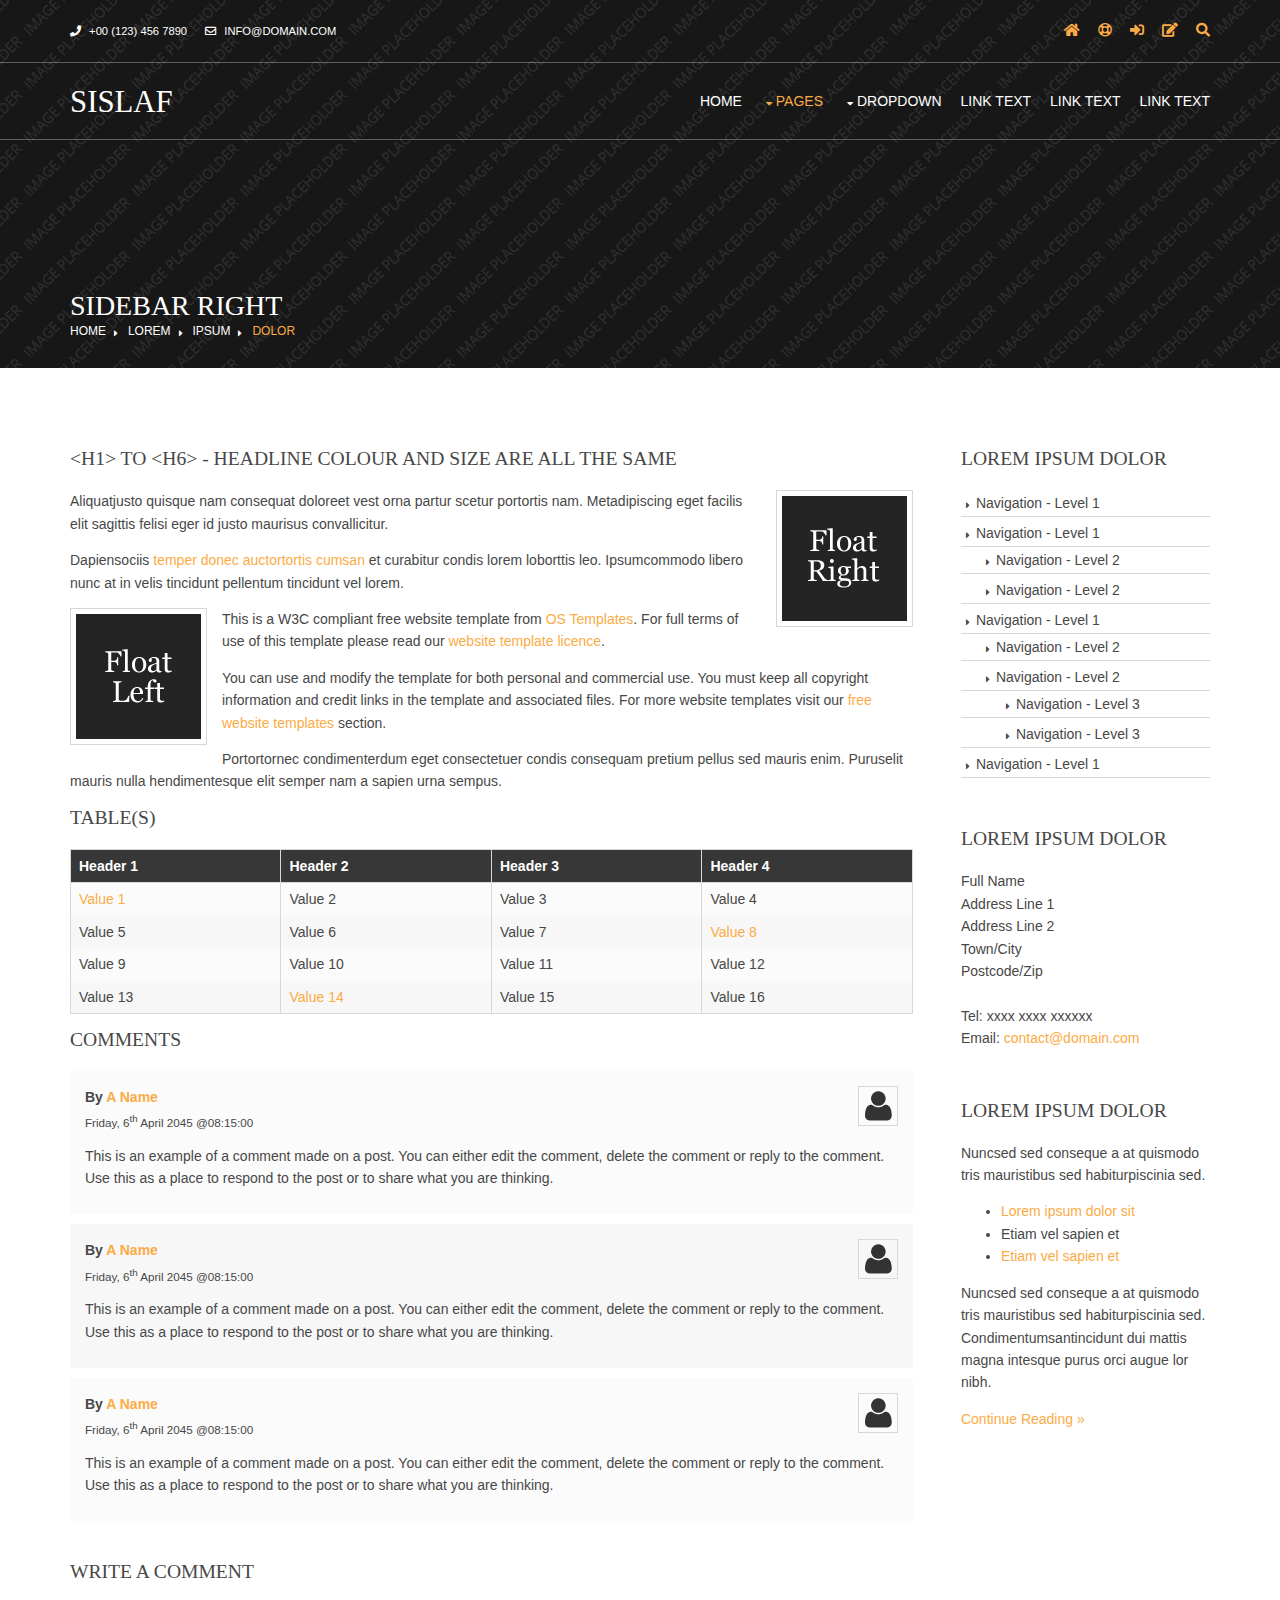
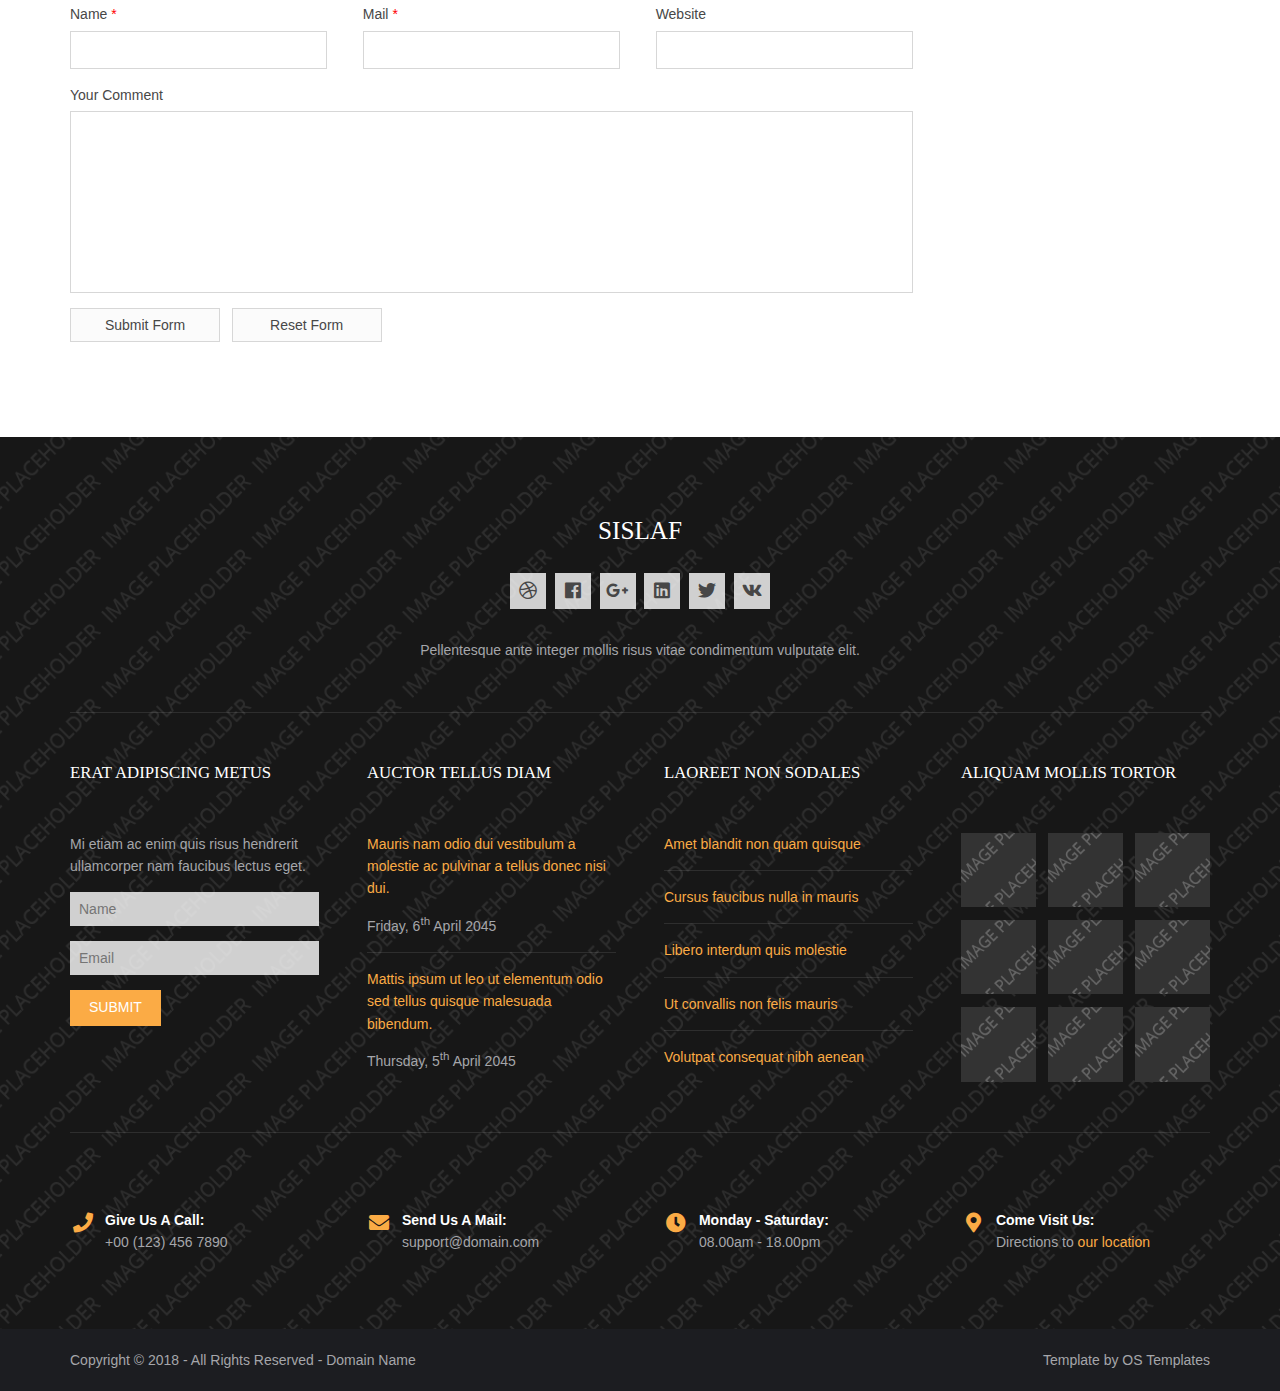
<file: static/assets/pages/sidebar-right.html>
<!DOCTYPE html>
<!--
Template Name: Sislaf
Author: <a href="https://www.os-templates.com/">OS Templates</a>
Author URI: https://www.os-templates.com/
Copyright: OS-Templates.com
Licence: Free to use under our free template licence terms
Licence URI: https://www.os-templates.com/template-terms
-->
<html lang="">
<!-- To declare your language - read more here: https://www.w3.org/International/questions/qa-html-language-declarations -->
<head>
<title>Sislaf | Pages | Sidebar Right</title>
<meta charset="utf-8">
<meta name="viewport" content="width=device-width, initial-scale=1.0, maximum-scale=1.0, user-scalable=no">
<link href="../layout/styles/layout.css" rel="stylesheet" type="text/css" media="all">
</head>
<body id="top">
<!-- ################################################################################################ -->
<!-- ################################################################################################ -->
<!-- ################################################################################################ -->
<!-- Top Background Image Wrapper -->
<div class="bgded overlay" style="background-image:url('../images/demo/backgrounds/01.png');"> 
  <!-- ################################################################################################ -->
  <div class="wrapper row0">
    <div id="topbar" class="hoc clear">
      <div class="fl_left"> 
        <!-- ################################################################################################ -->
        <ul class="nospace">
          <li><i class="fas fa-phone rgtspace-5"></i> +00 (123) 456 7890</li>
          <li><i class="far fa-envelope rgtspace-5"></i> info@domain.com</li>
        </ul>
        <!-- ################################################################################################ -->
      </div>
      <div class="fl_right"> 
        <!-- ################################################################################################ -->
        <ul class="nospace">
          <li><a href="../index.html"><i class="fas fa-home"></i></a></li>
          <li><a href="#" title="Help Centre"><i class="far fa-life-ring"></i></a></li>
          <li><a href="#" title="Login"><i class="fas fa-sign-in-alt"></i></a></li>
          <li><a href="#" title="Sign Up"><i class="fas fa-edit"></i></a></li>
          <li id="searchform">
            <div>
              <form action="#" method="post">
                <fieldset>
                  <legend>Quick Search:</legend>
                  <input type="text" placeholder="Enter search term&hellip;">
                  <button type="submit"><i class="fas fa-search"></i></button>
                </fieldset>
              </form>
            </div>
          </li>
        </ul>
        <!-- ################################################################################################ -->
      </div>
    </div>
  </div>
  <!-- ################################################################################################ -->
  <!-- ################################################################################################ -->
  <!-- ################################################################################################ -->
  <div class="wrapper row1">
    <header id="header" class="hoc clear">
      <div id="logo" class="fl_left"> 
        <!-- ################################################################################################ -->
        <h1><a href="../index.html">Sislaf</a></h1>
        <!-- ################################################################################################ -->
      </div>
      <nav id="mainav" class="fl_right"> 
        <!-- ################################################################################################ -->
        <ul class="clear">
          <li><a href="../index.html">Home</a></li>
          <li class="active"><a class="drop" href="#">Pages</a>
            <ul>
              <li><a href="gallery.html">Gallery</a></li>
              <li><a href="full-width.html">Full Width</a></li>
              <li><a href="sidebar-left.html">Sidebar Left</a></li>
              <li class="active"><a href="sidebar-right.html">Sidebar Right</a></li>
              <li><a href="basic-grid.html">Basic Grid</a></li>
              <li><a href="font-icons.html">Font Icons</a></li>
            </ul>
          </li>
          <li><a class="drop" href="#">Dropdown</a>
            <ul>
              <li><a href="#">Level 2</a></li>
              <li><a class="drop" href="#">Level 2 + Drop</a>
                <ul>
                  <li><a href="#">Level 3</a></li>
                  <li><a href="#">Level 3</a></li>
                  <li><a href="#">Level 3</a></li>
                </ul>
              </li>
              <li><a href="#">Level 2</a></li>
            </ul>
          </li>
          <li><a href="#">Link Text</a></li>
          <li><a href="#">Link Text</a></li>
          <li><a href="#">Link Text</a></li>
        </ul>
        <!-- ################################################################################################ -->
      </nav>
    </header>
  </div>
  <!-- ################################################################################################ -->
  <!-- ################################################################################################ -->
  <!-- ################################################################################################ -->
  <div id="breadcrumb" class="hoc clear"> 
    <!-- ################################################################################################ -->
    <h6 class="heading">Sidebar Right</h6>
    <ul>
      <li><a href="#">Home</a></li>
      <li><a href="#">Lorem</a></li>
      <li><a href="#">Ipsum</a></li>
      <li><a href="#">Dolor</a></li>
    </ul>
    <!-- ################################################################################################ -->
  </div>
  <!-- ################################################################################################ -->
</div>
<!-- End Top Background Image Wrapper -->
<!-- ################################################################################################ -->
<!-- ################################################################################################ -->
<!-- ################################################################################################ -->
<div class="wrapper row3">
  <main class="hoc container clear"> 
    <!-- main body -->
    <!-- ################################################################################################ -->
    <div class="content three_quarter first"> 
      <!-- ################################################################################################ -->
      <h1>&lt;h1&gt; to &lt;h6&gt; - Headline Colour and Size Are All The Same</h1>
      <img class="imgr borderedbox inspace-5" src="../images/demo/imgr.gif" alt="">
      <p>Aliquatjusto quisque nam consequat doloreet vest orna partur scetur portortis nam. Metadipiscing eget facilis elit sagittis felisi eger id justo maurisus convallicitur.</p>
      <p>Dapiensociis <a href="#">temper donec auctortortis cumsan</a> et curabitur condis lorem loborttis leo. Ipsumcommodo libero nunc at in velis tincidunt pellentum tincidunt vel lorem.</p>
      <img class="imgl borderedbox inspace-5" src="../images/demo/imgl.gif" alt="">
      <p>This is a W3C compliant free website template from <a href="https://www.os-templates.com/" title="Free Website Templates">OS Templates</a>. For full terms of use of this template please read our <a href="https://www.os-templates.com/template-terms">website template licence</a>.</p>
      <p>You can use and modify the template for both personal and commercial use. You must keep all copyright information and credit links in the template and associated files. For more website templates visit our <a href="https://www.os-templates.com/">free website templates</a> section.</p>
      <p>Portortornec condimenterdum eget consectetuer condis consequam pretium pellus sed mauris enim. Puruselit mauris nulla hendimentesque elit semper nam a sapien urna sempus.</p>
      <h1>Table(s)</h1>
      <div class="scrollable">
        <table>
          <thead>
            <tr>
              <th>Header 1</th>
              <th>Header 2</th>
              <th>Header 3</th>
              <th>Header 4</th>
            </tr>
          </thead>
          <tbody>
            <tr>
              <td><a href="#">Value 1</a></td>
              <td>Value 2</td>
              <td>Value 3</td>
              <td>Value 4</td>
            </tr>
            <tr>
              <td>Value 5</td>
              <td>Value 6</td>
              <td>Value 7</td>
              <td><a href="#">Value 8</a></td>
            </tr>
            <tr>
              <td>Value 9</td>
              <td>Value 10</td>
              <td>Value 11</td>
              <td>Value 12</td>
            </tr>
            <tr>
              <td>Value 13</td>
              <td><a href="#">Value 14</a></td>
              <td>Value 15</td>
              <td>Value 16</td>
            </tr>
          </tbody>
        </table>
      </div>
      <div id="comments">
        <h2>Comments</h2>
        <ul>
          <li>
            <article>
              <header>
                <figure class="avatar"><img src="../images/demo/avatar.png" alt=""></figure>
                <address>
                By <a href="#">A Name</a>
                </address>
                <time datetime="2045-04-06T08:15+00:00">Friday, 6<sup>th</sup> April 2045 @08:15:00</time>
              </header>
              <div class="comcont">
                <p>This is an example of a comment made on a post. You can either edit the comment, delete the comment or reply to the comment. Use this as a place to respond to the post or to share what you are thinking.</p>
              </div>
            </article>
          </li>
          <li>
            <article>
              <header>
                <figure class="avatar"><img src="../images/demo/avatar.png" alt=""></figure>
                <address>
                By <a href="#">A Name</a>
                </address>
                <time datetime="2045-04-06T08:15+00:00">Friday, 6<sup>th</sup> April 2045 @08:15:00</time>
              </header>
              <div class="comcont">
                <p>This is an example of a comment made on a post. You can either edit the comment, delete the comment or reply to the comment. Use this as a place to respond to the post or to share what you are thinking.</p>
              </div>
            </article>
          </li>
          <li>
            <article>
              <header>
                <figure class="avatar"><img src="../images/demo/avatar.png" alt=""></figure>
                <address>
                By <a href="#">A Name</a>
                </address>
                <time datetime="2045-04-06T08:15+00:00">Friday, 6<sup>th</sup> April 2045 @08:15:00</time>
              </header>
              <div class="comcont">
                <p>This is an example of a comment made on a post. You can either edit the comment, delete the comment or reply to the comment. Use this as a place to respond to the post or to share what you are thinking.</p>
              </div>
            </article>
          </li>
        </ul>
        <h2>Write A Comment</h2>
        <form action="#" method="post">
          <div class="one_third first">
            <label for="name">Name <span>*</span></label>
            <input type="text" name="name" id="name" value="" size="22" required>
          </div>
          <div class="one_third">
            <label for="email">Mail <span>*</span></label>
            <input type="email" name="email" id="email" value="" size="22" required>
          </div>
          <div class="one_third">
            <label for="url">Website</label>
            <input type="url" name="url" id="url" value="" size="22">
          </div>
          <div class="block clear">
            <label for="comment">Your Comment</label>
            <textarea name="comment" id="comment" cols="25" rows="10"></textarea>
          </div>
          <div>
            <input type="submit" name="submit" value="Submit Form">
            &nbsp;
            <input type="reset" name="reset" value="Reset Form">
          </div>
        </form>
      </div>
      <!-- ################################################################################################ -->
    </div>
    <!-- ################################################################################################ -->
    <!-- ################################################################################################ -->
    <div class="sidebar one_quarter"> 
      <!-- ################################################################################################ -->
      <h6>Lorem ipsum dolor</h6>
      <nav class="sdb_holder">
        <ul>
          <li><a href="#">Navigation - Level 1</a></li>
          <li><a href="#">Navigation - Level 1</a>
            <ul>
              <li><a href="#">Navigation - Level 2</a></li>
              <li><a href="#">Navigation - Level 2</a></li>
            </ul>
          </li>
          <li><a href="#">Navigation - Level 1</a>
            <ul>
              <li><a href="#">Navigation - Level 2</a></li>
              <li><a href="#">Navigation - Level 2</a>
                <ul>
                  <li><a href="#">Navigation - Level 3</a></li>
                  <li><a href="#">Navigation - Level 3</a></li>
                </ul>
              </li>
            </ul>
          </li>
          <li><a href="#">Navigation - Level 1</a></li>
        </ul>
      </nav>
      <div class="sdb_holder">
        <h6>Lorem ipsum dolor</h6>
        <address>
        Full Name<br>
        Address Line 1<br>
        Address Line 2<br>
        Town/City<br>
        Postcode/Zip<br>
        <br>
        Tel: xxxx xxxx xxxxxx<br>
        Email: <a href="#">contact@domain.com</a>
        </address>
      </div>
      <div class="sdb_holder">
        <article>
          <h6>Lorem ipsum dolor</h6>
          <p>Nuncsed sed conseque a at quismodo tris mauristibus sed habiturpiscinia sed.</p>
          <ul>
            <li><a href="#">Lorem ipsum dolor sit</a></li>
            <li>Etiam vel sapien et</li>
            <li><a href="#">Etiam vel sapien et</a></li>
          </ul>
          <p>Nuncsed sed conseque a at quismodo tris mauristibus sed habiturpiscinia sed. Condimentumsantincidunt dui mattis magna intesque purus orci augue lor nibh.</p>
          <p class="more"><a href="#">Continue Reading &raquo;</a></p>
        </article>
      </div>
      <!-- ################################################################################################ -->
    </div>
    <!-- ################################################################################################ -->
    <!-- / main body -->
    <div class="clear"></div>
  </main>
</div>
<!-- ################################################################################################ -->
<!-- ################################################################################################ -->
<!-- ################################################################################################ -->
<div class="bgded overlay row4" style="background-image:url('../images/demo/backgrounds/05.png');">
  <footer id="footer" class="hoc clear"> 
    <!-- ################################################################################################ -->
    <div class="center btmspace-50">
      <h6 class="heading">Sislaf</h6>
      <ul class="faico clear">
        <li><a class="faicon-dribble" href="#"><i class="fab fa-dribbble"></i></a></li>
        <li><a class="faicon-facebook" href="#"><i class="fab fa-facebook"></i></a></li>
        <li><a class="faicon-google-plus" href="#"><i class="fab fa-google-plus-g"></i></a></li>
        <li><a class="faicon-linkedin" href="#"><i class="fab fa-linkedin"></i></a></li>
        <li><a class="faicon-twitter" href="#"><i class="fab fa-twitter"></i></a></li>
        <li><a class="faicon-vk" href="#"><i class="fab fa-vk"></i></a></li>
      </ul>
      <p class="nospace">Pellentesque ante integer mollis risus vitae condimentum vulputate elit.</p>
    </div>
    <!-- ################################################################################################ -->
    <hr class="btmspace-50">
    <!-- ################################################################################################ -->
    <div class="group btmspace-50">
      <div class="one_quarter first">
        <h6 class="heading">Erat adipiscing metus</h6>
        <p class="nospace btmspace-15">Mi etiam ac enim quis risus hendrerit ullamcorper nam faucibus lectus eget.</p>
        <form method="post" action="#">
          <fieldset>
            <legend>Newsletter:</legend>
            <input class="btmspace-15" type="text" value="" placeholder="Name">
            <input class="btmspace-15" type="text" value="" placeholder="Email">
            <button type="submit" value="submit">Submit</button>
          </fieldset>
        </form>
      </div>
      <div class="one_quarter">
        <h6 class="heading">Auctor tellus diam</h6>
        <ul class="nospace linklist">
          <li>
            <article>
              <p class="nospace btmspace-10"><a href="#">Mauris nam odio dui vestibulum a molestie ac pulvinar a tellus donec nisi dui.</a></p>
              <time class="block font-xs" datetime="2045-04-06">Friday, 6<sup>th</sup> April 2045</time>
            </article>
          </li>
          <li>
            <article>
              <p class="nospace btmspace-10"><a href="#">Mattis ipsum ut leo ut elementum odio sed tellus quisque malesuada bibendum.</a></p>
              <time class="block font-xs" datetime="2045-04-05">Thursday, 5<sup>th</sup> April 2045</time>
            </article>
          </li>
        </ul>
      </div>
      <div class="one_quarter">
        <h6 class="heading">Laoreet non sodales</h6>
        <ul class="nospace linklist">
          <li><a href="#">Amet blandit non quam quisque</a></li>
          <li><a href="#">Cursus faucibus nulla in mauris</a></li>
          <li><a href="#">Libero interdum quis molestie</a></li>
          <li><a href="#">Ut convallis non felis mauris</a></li>
          <li><a href="#">Volutpat consequat nibh aenean</a></li>
        </ul>
      </div>
      <div class="one_quarter">
        <h6 class="heading">Aliquam mollis tortor</h6>
        <ul class="nospace clear latestimg">
          <li><a class="imgover" href="#"><img src="../images/demo/100x100.png" alt=""></a></li>
          <li><a class="imgover" href="#"><img src="../images/demo/100x100.png" alt=""></a></li>
          <li><a class="imgover" href="#"><img src="../images/demo/100x100.png" alt=""></a></li>
          <li><a class="imgover" href="#"><img src="../images/demo/100x100.png" alt=""></a></li>
          <li><a class="imgover" href="#"><img src="../images/demo/100x100.png" alt=""></a></li>
          <li><a class="imgover" href="#"><img src="../images/demo/100x100.png" alt=""></a></li>
          <li><a class="imgover" href="#"><img src="../images/demo/100x100.png" alt=""></a></li>
          <li><a class="imgover" href="#"><img src="../images/demo/100x100.png" alt=""></a></li>
          <li><a class="imgover" href="#"><img src="../images/demo/100x100.png" alt=""></a></li>
        </ul>
      </div>
      <!-- ################################################################################################ -->
    </div>
    <div id="ctdetails" class="clear">
      <ul class="nospace clear">
        <li class="one_quarter first">
          <div class="block clear"><a href="#"><i class="fas fa-phone"></i></a> <span><strong>Give us a call:</strong> +00 (123) 456 7890</span></div>
        </li>
        <li class="one_quarter">
          <div class="block clear"><a href="#"><i class="fas fa-envelope"></i></a> <span><strong>Send us a mail:</strong> support@domain.com</span></div>
        </li>
        <li class="one_quarter">
          <div class="block clear"><a href="#"><i class="fas fa-clock"></i></a> <span><strong> Monday - Saturday:</strong> 08.00am - 18.00pm</span></div>
        </li>
        <li class="one_quarter">
          <div class="block clear"><a href="#"><i class="fas fa-map-marker-alt"></i></a> <span><strong>Come visit us:</strong> Directions to <a href="#">our location</a></span></div>
        </li>
      </ul>
    </div>
    <!-- ################################################################################################ -->
  </footer>
</div>
<!-- ################################################################################################ -->
<!-- ################################################################################################ -->
<!-- ################################################################################################ -->
<div class="wrapper row5">
  <div id="copyright" class="hoc clear"> 
    <!-- ################################################################################################ -->
    <p class="fl_left">Copyright &copy; 2018 - All Rights Reserved - <a href="#">Domain Name</a></p>
    <p class="fl_right">Template by <a target="_blank" href="https://www.os-templates.com/" title="Free Website Templates">OS Templates</a></p>
    <!-- ################################################################################################ -->
  </div>
</div>
<!-- ################################################################################################ -->
<!-- ################################################################################################ -->
<!-- ################################################################################################ -->
<a id="backtotop" href="#top"><i class="fas fa-chevron-up"></i></a>
<!-- JAVASCRIPTS -->
<script src="../layout/scripts/jquery.min.js"></script>
<script src="../layout/scripts/jquery.backtotop.js"></script>
<script src="../layout/scripts/jquery.mobilemenu.js"></script>
</body>
</html>
</file>
<file: static/assets/layout/styles/layout.css>
@charset "utf-8";
/*
Template Name: Sislaf
Author: <a href="https://www.os-templates.com/">OS Templates</a>
Author URI: https://www.os-templates.com/
Copyright: OS-Templates.com
Licence: Free to use under our free template licence terms
Licence URI: https://www.os-templates.com/template-terms
File: Layout CSS
*/

@import url("fontawesome-free/css/fontawesome-all.min.css");
@import url("framework.css");

/* Rows
--------------------------------------------------------------------------------------------------------------- */
.row0, .row0 a{}
.row1{border:solid; border-width:1px 0;}
.row2, .row2 a{}
.row3, .row3 a{}
.row4, .row4 a{}
.row5, .row5 a{}


/* Top Bar
--------------------------------------------------------------------------------------------------------------- */
#topbar{padding:20px 0; font-size:.8rem; text-transform:uppercase;}

#topbar ul li{display:inline-block; margin-right:15px;}
#topbar ul li:last-child{margin-right:0; padding-right:0; border-right:none;}
#topbar i{line-height:normal;}
#topbar > div:nth-of-type(2) i{font-size:1rem;}

/* Search Form */
#topbar #searchform{position:relative; line-height:1; z-index:9999;}
#topbar #searchform::after{display:block; height:18px; line-height:18px; padding:0; font-family:"Font Awesome\ 5 Free"; font-weight:900; font-size:1rem; content:"\f002"/* fa-search */;}
#topbar #searchform:hover::after, #topbar #searchform button{cursor:pointer;}
#topbar #searchform > div{position:absolute; top:18px; right:0; width:280px; visibility:hidden; opacity:0/* Required for transition effect */;}
#topbar #searchform:hover > div{visibility:visible; opacity:1/* Required for transition effect */;}
#topbar #searchform form{display:block; position:relative;}
#topbar #searchform form *{border:none;}
#topbar #searchform input{display:block; width:100%; height:36px; padding:8px 40px 8px 10px; font-size:1rem;}
#topbar #searchform ::placeholder{text-transform:capitalize;}
#topbar #searchform button{display:block; position:absolute; top:3px; right:2px; height:30px; font-size:16px; line-height:1;}


/* Header
--------------------------------------------------------------------------------------------------------------- */
#header{}

#header #logo{margin:22px 0 0 0;}
#header #logo h1{margin:0; padding:0; font-size:2.2rem; text-transform:uppercase;}


/* Page Intro
--------------------------------------------------------------------------------------------------------------- */
#pageintro{padding:200px 0 300px;}/* 300px => 100px for #introblocks negative margin */

#pageintro article, #pageintro article p{display:block; max-width:75%; margin:0 auto; text-align:center;}
#pageintro article p{max-width:65%; line-height:2rem;}
#pageintro .heading{margin-bottom:20px; font-size:4rem;}
#pageintro footer{margin-top:50px;}


/* Content Area
--------------------------------------------------------------------------------------------------------------- */
.container{padding:80px 0;}

/* Content */
.container .content{}

.sectiontitle{display:block; max-width:55%; margin:0 auto 80px; text-align:center;}
.sectiontitle *{margin:0;}

/* Introblocks - x3 */
#introblocks{display:block; position:relative; margin:-180px 0 0 0; z-index:1; text-align:center;}/* 180px => 100px + container padding */
#introblocks figure{}
#introblocks figure figcaption{display:block; padding:50px 0 0 0; text-align:center;}
#introblocks figure figcaption > a{}
#introblocks figure figcaption .heading{font-size:1.2rem; font-weight:700; margin-bottom:0;}
#introblocks figure figcaption .heading.underline::after{left:50%; margin-left:-122%;}

/* Overview - for services etc. */
#overview{}
#overview li{margin-bottom:50px;}
#overview li:nth-last-child(-n+3){margin-bottom:0;}/* Removes bottom margin from the last three items - margin is restored in the media queries when items stack */
#overview li:nth-child(3n+1){margin-left:0; clear:left;}/* Removes the need to add class="first" */
#overview article{}
#overview article *{margin:0; padding:0;}
#overview article > div{display:block; position:relative; min-height:36px; margin:0 0 20px 0; padding:8px 0 0 55px;}
#overview article > div *{line-height:1;}
#overview article > div i{display:block; position:absolute; top:0; left:0; font-size:36px;}
#overview article > div .heading{}
#overview article p{}

/* Split Fifty */
#splitfifty{}
#splitfifty *{margin:0;}
#splitfifty > .sectiontitle{max-width:none; margin:0 0 50px 0; text-align:left;}
#splitfifty > .sectiontitle .heading.underline::after{left:0; margin-left:0;}
#splitfifty > div:nth-of-type(2) article{display:block; float:left; width:50%; padding:50px;}
#splitfifty > div:nth-of-type(2) article *{margin:0 0 30px 0;}
#splitfifty > div:nth-of-type(2) article .heading{}
#splitfifty > div:nth-of-type(2) article p{}
#splitfifty > div:nth-of-type(2) article footer, #splitfifty > div:nth-of-type(2) article footer a{margin:0;}
#splitfifty.disright > div:nth-of-type(2) article{float:right;}/* Display the block to the right, instead of left - depends on your preference */

/* Team Members */
.team{}
.team li:last-child{margin-bottom:0;}/* Used when elements stack in small viewports */
.team figure{display:block; text-align:center;}
.team figure *{margin:0; padding:0;}
.team figure a{}
.team figure img{}
.team figure figcaption{padding:20px 10px; line-height:1;}
.team figure strong{display:block; margin-bottom:8px; font-size:1.4rem; font-weight:400;}
.team figure em{display:block; font-style:normal; font-size:.8rem;}

/* Stats */
#stats{}
#stats > li{display:block; float:left; width:25%; border:solid; border-width:0 1px 0 0; text-align:center;}
#stats > li:last-child{border:none;}
#stats > li *{margin:0; padding:0;}
#stats > li i{margin-bottom:30px; font-size:5rem;}
#stats > li p:first-of-type{margin-bottom:15px; font-size:3rem; font-weight:700; line-height:1;}
#stats > li p:last-of-type{text-transform:uppercase;}

/* Testimonials */
#testimonials{}
#testimonials > .one_half{margin:0;}
#testimonials ul{margin:0; padding:50px; list-style:none;}
#testimonials ul li{margin:0 0 50px 0;}
#testimonials ul li:last-child{margin:0;}
#testimonials blockquote{display:block; position:relative; width:100%; margin:0 0 30px 0; padding:30px; line-height:1.4; z-index:1; border-radius:10px;}
#testimonials blockquote::before{display:block; position:absolute; top:10px; left:10px; font-family:"Font Awesome\ 5 Free"; font-weight:900; font-size:32px; line-height:32px; content:"\f10d"; z-index:-1;}
#testimonials blockquote::after{display:block; position:absolute; bottom:-15px; left:30px; width:0; height:0; content:""; border:15px solid transparent; border-bottom:none;}
#testimonials figure{}
#testimonials figure *{margin:0; line-height:1;}
#testimonials figure img{float:left; margin:0 15px;}
#testimonials figcaption{float:left; margin-top:10px;}
#testimonials figcaption .heading{font-size:1.2rem; font-weight:700;}
#testimonials figcaption em{font-size:.8rem;}
#testimonials footer{}

/* Latest - Blog posts etc. */
#latest{}
#latest article{}
#latest article figure{}
#latest article figure img{}
#latest article .meta{display:block; padding:5px 10px;}
#latest article .meta li{display:block; float:left; width:50%; font-size:.8rem;}
#latest article .meta li:last-child{text-align:right;}
#latest article .meta li i{margin-right:5px;}
#latest article .excerpt{padding:30px; border:solid; border-width:0 1px 1px 1px;}
#latest article .excerpt .heading{margin:0 0 15px 0; font-size:1.2rem;}
#latest article .excerpt p{}
#latest article .excerpt footer{margin-top:30px;}

/* Comments */
#comments ul{margin:0 0 40px 0; padding:0; list-style:none;}
#comments li{margin:0 0 10px 0; padding:15px;}
#comments .avatar{float:right; margin:0 0 10px 10px; padding:3px; border:1px solid;}
#comments address{font-weight:bold;}
#comments time{font-size:smaller;}
#comments .comcont{display:block; margin:0; padding:0;}
#comments .comcont p{margin:10px 5px 10px 0; padding:0;}

#comments form{display:block; width:100%;}
#comments input, #comments textarea{width:100%; padding:10px; border:1px solid;}
#comments textarea{overflow:auto;}
#comments div{margin-bottom:15px;}
#comments input[type="submit"], #comments input[type="reset"]{display:inline-block; width:auto; min-width:150px; margin:0; padding:8px 5px; cursor:pointer;}

/* Sidebar */
.container .sidebar{}

.sidebar .sdb_holder{margin-bottom:50px;}
.sidebar .sdb_holder:last-child{margin-bottom:0;}


/* Footer
--------------------------------------------------------------------------------------------------------------- */
#footer{padding:80px 0;}

#footer .heading{margin-bottom:50px; font-size:1.2rem;}

#footer > div:first-of-type .heading{margin-bottom:20px; text-transform:uppercase; font-size:1.8rem;}
#footer > div:first-of-type .faico{margin-bottom:30px;}

#footer input, #footer button{border:1px solid;}
#footer input{display:block; width:100%; padding:8px;}
#footer button{padding:8px 18px 10px; text-transform:uppercase; font-weight:400; cursor:pointer;}

#footer .linklist li{display:block; margin-bottom:15px; padding:0 0 15px 0; border-bottom:1px solid;}
#footer .linklist li:last-child{margin:0; padding:0; border:none;}
#footer .linklist li::before, #footer .linklist li::after{display:table; content:"";}
#footer .linklist li, #footer .linklist li::after{clear:both;}

#footer .contact{}
#footer .contact.linklist li, #footer .contact.linklist li:last-child{position:relative; padding-left:40px;}
#footer .contact li *{margin:0; padding:0; line-height:1.6;}
#footer .contact li i{display:block; position:absolute; top:0; left:0; width:30px; font-size:16px; text-align:center;}

#footer .latestimg{}
#footer .latestimg > li{display:inline-block; float:left; width:30%; margin:0 0 5% 5%;}
#footer .latestimg > li:nth-last-child(-n+3){margin-bottom:0;}/* Removes bottom margin from the last three items - margin is restored in the media queries when items stack */
#footer .latestimg > li:nth-child(3n+1){margin-left:0; clear:left;}/* Removes the need to add class="first" */
#footer .latestimg > li img{width:100%;}/* Force the image to resize to take the full space - may have to be changed for tablets, depends on personal preference */
#footer .latestimg > li a.imgover{display:block;}

#footer #ctdetails{padding-top:80px; border-top:1px solid;}
#footer #ctdetails ul{}
#footer #ctdetails ul li{}
#footer #ctdetails ul li div{position:relative; min-height:30px; padding:0 0 0 35px; line-height:1;}
#footer #ctdetails ul li div i{position:absolute; top:0; left:0; width:25px; height:23px; font-size:20px; text-align:center;}
#footer #ctdetails ul li div span{display:block;}
#footer #ctdetails ul li div strong{display:block; margin:0 0 8px 0; text-transform:capitalize;}


/* Copyright
--------------------------------------------------------------------------------------------------------------- */
#copyright{padding:20px 0;}
#copyright *{margin:0; padding:0;}


/* Transition Fade
This gives a smooth transition to "ALL" elements used in the layout - other than the navigation form used in mobile devices
If you don't want it to fade all elements, you have to list the ones you want to be faded individually
Delete it completely to stop fading
--------------------------------------------------------------------------------------------------------------- */
*, *::before, *::after{transition:all .3s ease-in-out;}
#mainav form *{transition:none !important;}


/* ------------------------------------------------------------------------------------------------------------ */
/* ------------------------------------------------------------------------------------------------------------ */
/* ------------------------------------------------------------------------------------------------------------ */
/* ------------------------------------------------------------------------------------------------------------ */
/* ------------------------------------------------------------------------------------------------------------ */


/* Navigation
--------------------------------------------------------------------------------------------------------------- */
nav ul, nav ol{margin:0; padding:0; list-style:none;}

#mainav, #breadcrumb, .sidebar nav{line-height:normal;}
#mainav .drop::after, #mainav li li .drop::after, #breadcrumb li a::after, .sidebar nav a::after{position:absolute; font-family:"Font Awesome\ 5 Free"; font-weight:900; font-size:10px; line-height:10px;}

/* Top Navigation */
#mainav{}
#mainav ul{text-transform:uppercase;}
#mainav ul ul{position:absolute; width:180px; text-transform:none; z-index:9999;}
#mainav ul ul ul{left:180px; top:0;}
#mainav li{display:inline-block; position:relative; margin:0 15px 0 0; padding:0;}
#mainav li:last-child{margin-right:0;}
#mainav li li{width:100%; margin:0;}
#mainav li a{display:block; padding:30px 0;}
#mainav li li a{border:solid; border-width:0 0 1px 0;}
#mainav .drop{padding-left:15px;}
#mainav li li a, #mainav li li .drop{display:block; margin:0; padding:10px 15px;}
#mainav .drop::after, #mainav li li .drop::after{content:"\f0d7";}
#mainav .drop::after{top:35px; left:5px;}
#mainav li li .drop::after{top:15px; left:5px;}
#mainav ul ul{visibility:hidden; opacity:0;}
#mainav ul li:hover > ul{visibility:visible; opacity:1;}

#mainav form{display:none; width:100%; margin:0; padding:0;}
#mainav form select, #mainav form select option{display:block; cursor:pointer; outline:none;}
#mainav form select{width:100%; padding:5px; border:none;}
#mainav form select option{margin:5px; padding:0; border:none;}

/* Breadcrumb */
#breadcrumb{padding:150px 0 30px;}
#breadcrumb ul{margin:0; padding:0; list-style:none; text-transform:uppercase;}
#breadcrumb li{display:inline-block; margin:0 6px 0 0; padding:0;}
#breadcrumb li a{display:block; position:relative; margin:0; padding:0 12px 0 0; font-size:12px;}
#breadcrumb li a::after{top:4px; right:0; content:"\f0da";}
#breadcrumb li:last-child a{margin:0; padding:0;}
#breadcrumb li:last-child a::after{display:none;}
#breadcrumb .heading{margin:0; font-size:2rem;}

/* Sidebar Navigation */
.sidebar nav{display:block; width:100%;}
.sidebar nav li{margin:0 0 3px 0; padding:0;}
.sidebar nav a{display:block; position:relative; margin:0; padding:5px 10px 5px 15px; text-decoration:none; border:solid; border-width:0 0 1px 0;}
.sidebar nav a::after{top:10px; left:5px; content:"\f0da";}
.sidebar nav ul ul a{padding-left:35px;}
.sidebar nav ul ul a::after{left:25px;}
.sidebar nav ul ul ul a{padding-left:55px;}
.sidebar nav ul ul ul a::after{left:45px;}

/* Pagination */
.pagination{display:block; width:100%; text-align:center; clear:both;}
.pagination li{display:inline-block; margin:0 2px 0 0;}
.pagination li:last-child{margin-right:0;}
.pagination a, .pagination strong{display:block; padding:8px 11px; border:1px solid; background-clip:padding-box; font-weight:normal;}

/* Back to Top */
#backtotop{z-index:999; display:inline-block; position:fixed; visibility:hidden; bottom:20px; right:20px; width:36px; height:36px; line-height:36px; font-size:16px; text-align:center; opacity:.2;}
#backtotop i{display:block; width:100%; height:100%; line-height:inherit;}
#backtotop.visible{visibility:visible; opacity:.5;}
#backtotop:hover{opacity:1;}


/* Tables
--------------------------------------------------------------------------------------------------------------- */
table, th, td{border:1px solid; border-collapse:collapse; vertical-align:top;}
table, th{table-layout:auto;}
table{width:100%; margin-bottom:15px;}
th, td{padding:5px 8px;}
td{border-width:0 1px;}


/* Gallery
--------------------------------------------------------------------------------------------------------------- */
#gallery{display:block; width:100%; margin-bottom:50px;}
#gallery figure figcaption{display:block; width:100%; clear:both;}
#gallery li{margin-bottom:30px;}


/* Font Awesome Social Icons
--------------------------------------------------------------------------------------------------------------- */
.faico{margin:0; padding:0; list-style:none;}
.faico li{display:inline-block; margin:8px 5px 0 0; padding:0; line-height:normal;}
.faico li:last-child{margin-right:0;}
.faico a{display:inline-block; width:36px; height:36px; line-height:36px; font-size:18px; text-align:center;}

.faico a{color:#474747; background-color:rgba(255,255,255,.8);}
.faico a:hover{color:#FFFFFF;}

.faicon-dribble:hover{background-color:#EA4C89;}
.faicon-facebook:hover{background-color:#3B5998;}
.faicon-google-plus:hover{background-color:#DB4A39;}
.faicon-linkedin:hover{background-color:#0E76A8;}
.faicon-twitter:hover{background-color:#00ACEE;}
.faicon-vk:hover{background-color:#4E658E;}


/* ------------------------------------------------------------------------------------------------------------ */
/* ------------------------------------------------------------------------------------------------------------ */
/* ------------------------------------------------------------------------------------------------------------ */
/* ------------------------------------------------------------------------------------------------------------ */
/* ------------------------------------------------------------------------------------------------------------ */


/* Colours
--------------------------------------------------------------------------------------------------------------- */
body{color:#A5A6AA; background-color:#1C1D21;}
a{color:#FBAB45;}
a:active, a:focus{background:transparent !important;}/* IE10 + 11 Bugfix - prevents grey background */
hr, .borderedbox{border-color:#D7D7D7;}
label span{color:#FF0000; background-color:inherit;}
input:focus, textarea:focus, *:required:focus{border-color:#FBAB45 !important;}

.overlay{color:#FFFFFF; background-color:inherit;}
.overlay::after{color:inherit; background-color:rgba(0,0,0,.55);}
.overlay.light{color:#474747;}
.overlay.light::after{background-color:rgba(255,255,255,.7);}

.btn, .btn.inverse:hover{color:#FFFFFF; background-color:#FBAB45; border-color:#FBAB45;}
.btn:hover, .btn.inverse{color:inherit; background-color:transparent; border-color:inherit;}

.imgover:hover::before{background-color:rgba(251,171,69,.5);/* #FBAB45 */}
.imgover, .imgover:hover::after{color:#FFFFFF;}

.heading.underline::after{background-color:#FA8D0A;}


/* Rows */
.row0{}
.row1{border-color:rgba(255,255,255,.3);}
.row2{color:#474747; background-color:#F4F4F4;}
.row3{color:#474747; background-color:#FFFFFF;}
.row4{color:#A5A6AA; background-color:#27282E;}
.row5, .row5 a{color:#A5A6AA; background-color:#1C1D21;}


/* Top Bar */
#topbar #searchform{color:#FBAB45;}
#topbar #searchform:hover{}
#topbar #searchform input{color:#FFFFFF; background:#FA8D0A;}
#topbar #searchform button{color:#FFFFFF; background:transparent;}


/* Header */
#header #logo h1 a{color:inherit;}


/* Page Intro */
#pageintro{color:#FFFFFF;}


/* Content Area */
#overview article a{color:inherit;}
#overview article:hover a{color:#FBAB45;}

#splitfifty article{color:#474747; background-color:rgba(255,255,255,.8);}
#splitfifty article:hover{background-color:#FFFFFF;}

.team figure, .latest article{box-shadow:0px 0px 15px rgba(0,0,0,.1);}
.team figure:hover{color:#FFFFFF; background-color:#FBAB45;}

#stats > li{border-color:#D7D7D7;}
#stats > li i{color:rgba(0,0,0,.2);}
#stats > li:hover i{color:rgba(0,0,0,.6);}

#testimonials blockquote{color:#474747; background-color:rgba(255,255,255,.8);}
#testimonials:hover blockquote{background-color:#FFFFFF;}
#testimonials blockquote::before{color:rgba(0,0,0,.1);}
#testimonials blockquote::after{border-top-color:rgba(255,255,255,.8);}
#testimonials:hover blockquote::after{border-top-color:#FFFFFF;}


/* Latest */
#latest article:hover{box-shadow:0px 0px 15px rgba(0,0,0,.1);}
#latest article .meta, #latest article .meta a{color:#FFFFFF; background-color:#1C1D21;}
#latest article .excerpt{border-color:#D7D7D7;}


/* Footer */
#footer .heading, #footer #ctdetails ul li div strong{color:#FFFFFF;}
#footer hr, #footer .borderedbox, #footer .linklist li, #footer #ctdetails{border-color:rgba(255,255,255,.1);}

#footer input, #footer button{border-color:transparent;}
#footer input{color:#474747; background-color:rgba(255,255,255,.8);}
#footer input:focus{border-color:#FBAB45;}
#footer button{color:#FFFFFF; background-color:#FBAB45;}
#footer button:hover{color:inherit; background-color:transparent; border-color:inherit;}


/* Navigation */
#mainav{}
#mainav li a{color:inherit;}
#mainav .active a, #mainav a:hover, #mainav li:hover > a{color:#FBAB45; background-color:inherit;}
#mainav li li a, #mainav .active li a{color:#FFFFFF; background-color:rgba(251,171,69,.5);/* #FBAB45 */ border-color:rgba(251,171,69,.5);}
#mainav li li:hover > a, #mainav .active .active > a{color:#FFFFFF; background-color:#FBAB45;}
#mainav form select{color:#474747; background-color:#FFFFFF;}

#breadcrumb a{color:inherit; background-color:inherit;}
#breadcrumb li:last-child a{color:#FBAB45;}

.container .sidebar nav a{color:inherit; border-color:#D7D7D7;}
.container .sidebar nav a:hover{color:#FBAB45;}

.pagination a, .pagination strong{border-color:#D7D7D7;}
.pagination .current *{color:#FFFFFF; background-color:#FBAB45;}

#backtotop{color:#FFFFFF; background-color:#FBAB45;}


/* Tables + Comments */
table, th, td, #comments .avatar, #comments input, #comments textarea{border-color:#D7D7D7;}
th{color:#FFFFFF; background-color:#373737;}
tr, #comments li, #comments input[type="submit"], #comments input[type="reset"]{color:inherit; background-color:#FBFBFB;}
tr:nth-child(even), #comments li:nth-child(even){color:inherit; background-color:#F7F7F7;}
table a, #comments a{background-color:inherit;}


/* ------------------------------------------------------------------------------------------------------------ */
/* ------------------------------------------------------------------------------------------------------------ */
/* ------------------------------------------------------------------------------------------------------------ */
/* ------------------------------------------------------------------------------------------------------------ */
/* ------------------------------------------------------------------------------------------------------------ */


/* Media Queries
--------------------------------------------------------------------------------------------------------------- */
@-ms-viewport{width:device-width;}


/* Max Wrapper Width - Laptop, Desktop etc.
--------------------------------------------------------------------------------------------------------------- */
@media screen and (min-width:1140px){
	.hoc{max-width:1140px;}
}

@media screen and (min-width:978px) and (max-width:1140px){
	.hoc{max-width:95%;}
}


/* Mobile Devices
--------------------------------------------------------------------------------------------------------------- */
@media screen and (max-width:978px){
	.hoc{max-width:90%;}

	#topbar{}

	#header{padding:30px 0;}
	#header #logo{margin-top:0;}

	#mainav{}
	#mainav ul{display:none;}
	#mainav form{display:block; margin-top:2px;}

	#breadcrumb{}

	.container{}
	#comments input[type="reset"]{margin-top:10px;}
	.pagination li{display:inline-block; margin:0 5px 5px 0;}

	#footer{}

	#copyright{}
	#copyright p:first-of-type{margin-bottom:10px;}
}

@media screen and (max-width:100px){
	.imgl, .imgr{display:inline-block; float:none; margin:0 0 10px 0;}
	.fl_left, .fl_right{display:block; float:none;}
	.group .group > *:last-child, .clear .clear > *:last-child, .clear .group > *:last-child, .group .clear > *:last-child{margin-bottom:0;}/* Experimental - Needs more testing in different situations, stops double margin when stacking */
	.one_half, .one_third, .two_third, .one_quarter, .two_quarter, .three_quarter{display:block; float:none; width:auto; margin:0 0 30px 0;}

	#topbar{text-align:center;}
	#topbar > div:first-of-type ul{margin:0 0 10px 0;}
	#topbar #searchform{display:none;}/* This is personal preference - remove if not required */

	#header{text-align:center;}
	#header #logo{margin:0 0 15px 0;}

	#pageintro article, #pageintro article p{max-width:none;}
	#pageintro .heading{font-size:2rem;}

	.sectiontitle{max-width:none;}
	
	#introblocks > ul{margin:0 auto 80px;}
	#introblocks > ul, #latest article{max-width:348px;}/* Restrict the width to the one_third grid element */
	.team figure{max-width:300px;}/* Restrict the width to the image width */
	#introblocks > ul > li, #overview li:nth-last-child(-n+3){margin-bottom:50px;}
	#introblocks > ul > li:last-child, #overview li:last-child{margin-bottom:0;}
	#splitfifty > div:nth-of-type(2) article{display:block; float:none; width:100%;}

	#footer .latestimg > li, #footer .latestimg > li:nth-last-child(-n+3){display:inline-block; float:none; width:auto; margin:0 5% 5% 0;}
	#footer .latestimg > li:last-child{margin-bottom:0;}
	#footer .latestimg > li img{width:auto;}
}

@media screen and (min-width:450px) and (max-width:750px){
	#stats > li{width:50%; margin-bottom:50px;}
	#stats > li:nth-child(even){border:none;}
	#stats > li:nth-last-child(-n+2){margin-bottom:0;}
}

@media screen and (max-width:450px){
	#topbar > div:first-of-type ul li{display:block; margin:0;}

	#splitfifty > div:nth-of-type(2) article, #testimonials ul, #latest article .excerpt{padding:20px;}
	#stats > li{float:none; width:100%; margin-bottom:25px; padding-bottom:25px;}
	#stats > li, #stats > li:nth-child(even){border-width:0 0 1px 0;}
	#stats > li:last-child{margin:25px 0 0 0; padding-bottom:0;}
}

/* Other
--------------------------------------------------------------------------------------------------------------- */
@media screen and (max-width:650px){
	.scrollable{display:block; width:100%; margin:0 0 30px 0; padding:0 0 15px 0; overflow:auto; overflow-x:scroll;}
	.scrollable table{margin:0; padding:0; white-space:nowrap;}

	.inline li{display:block; margin-bottom:10px;}
	.pushright li{margin-right:0;}

	.font-x2{font-size:1.6rem;}
	.font-x3{font-size:1.8rem;}
}
</file>
